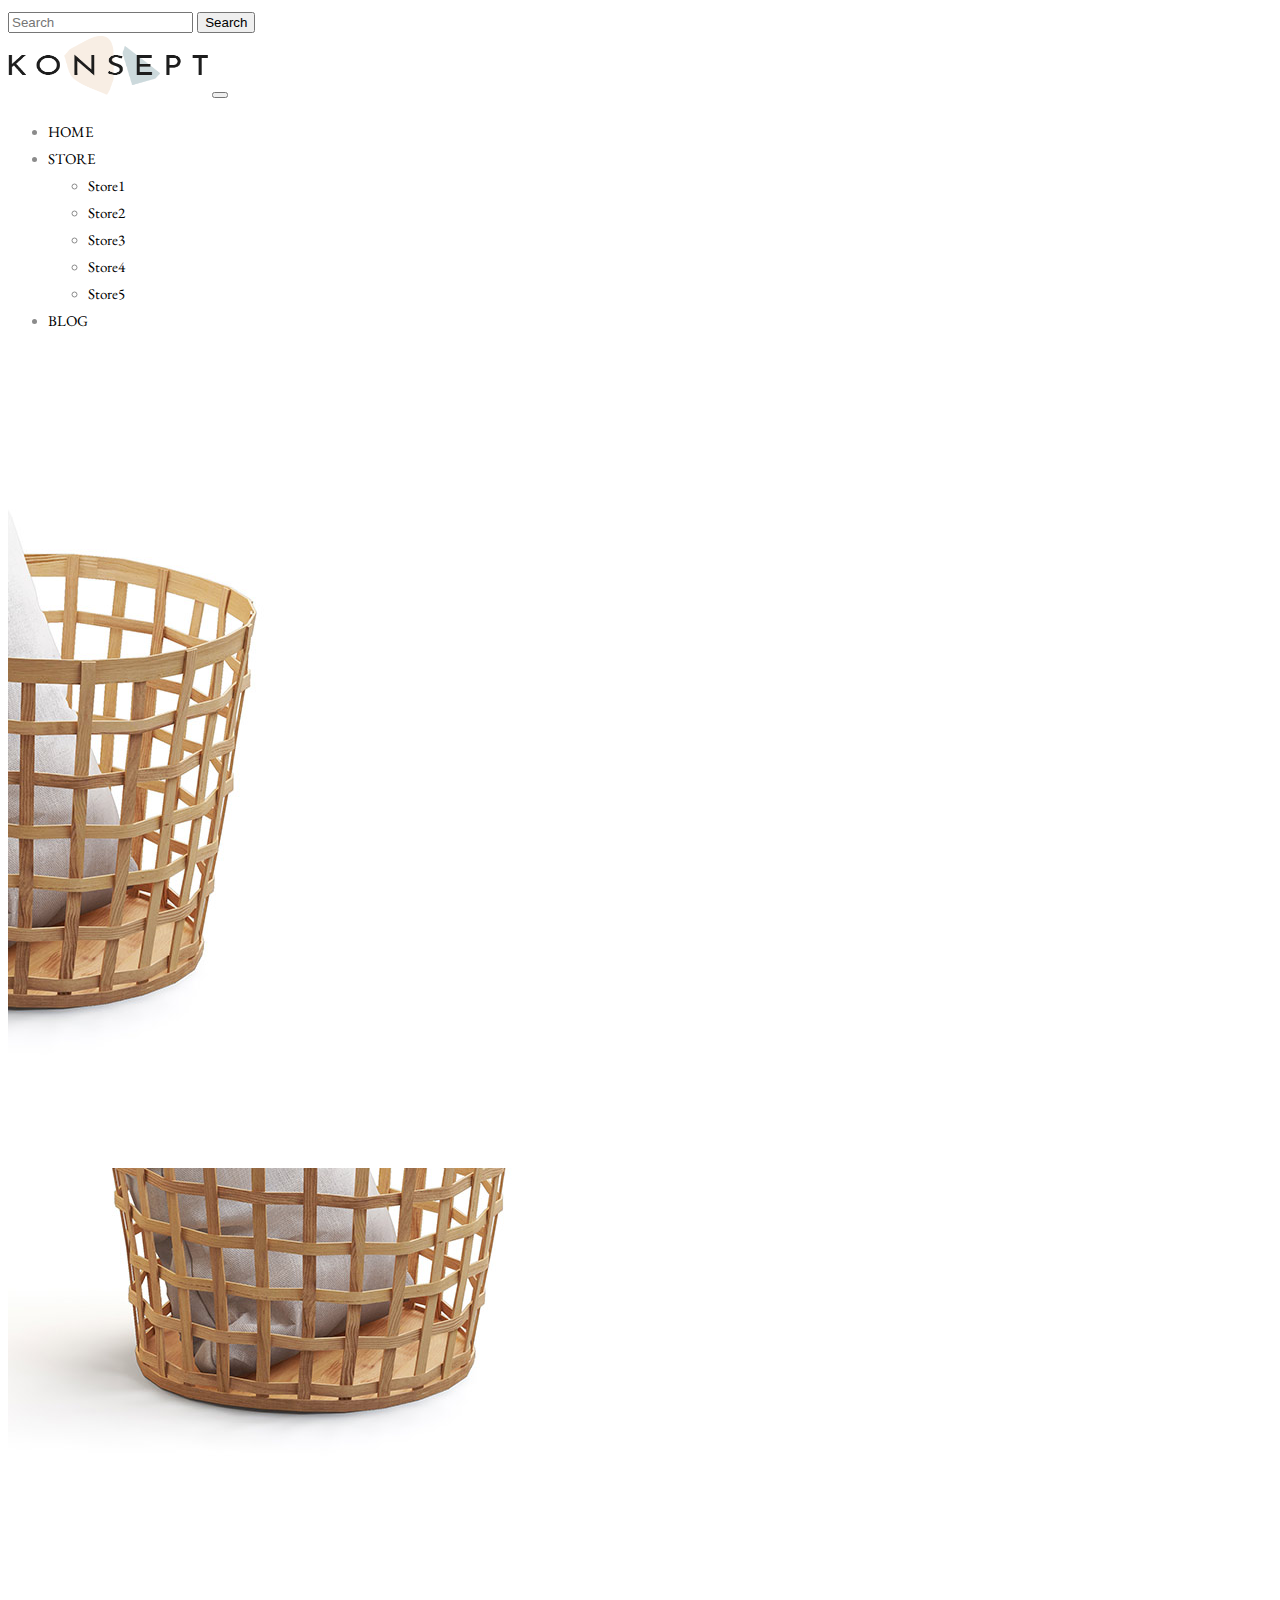
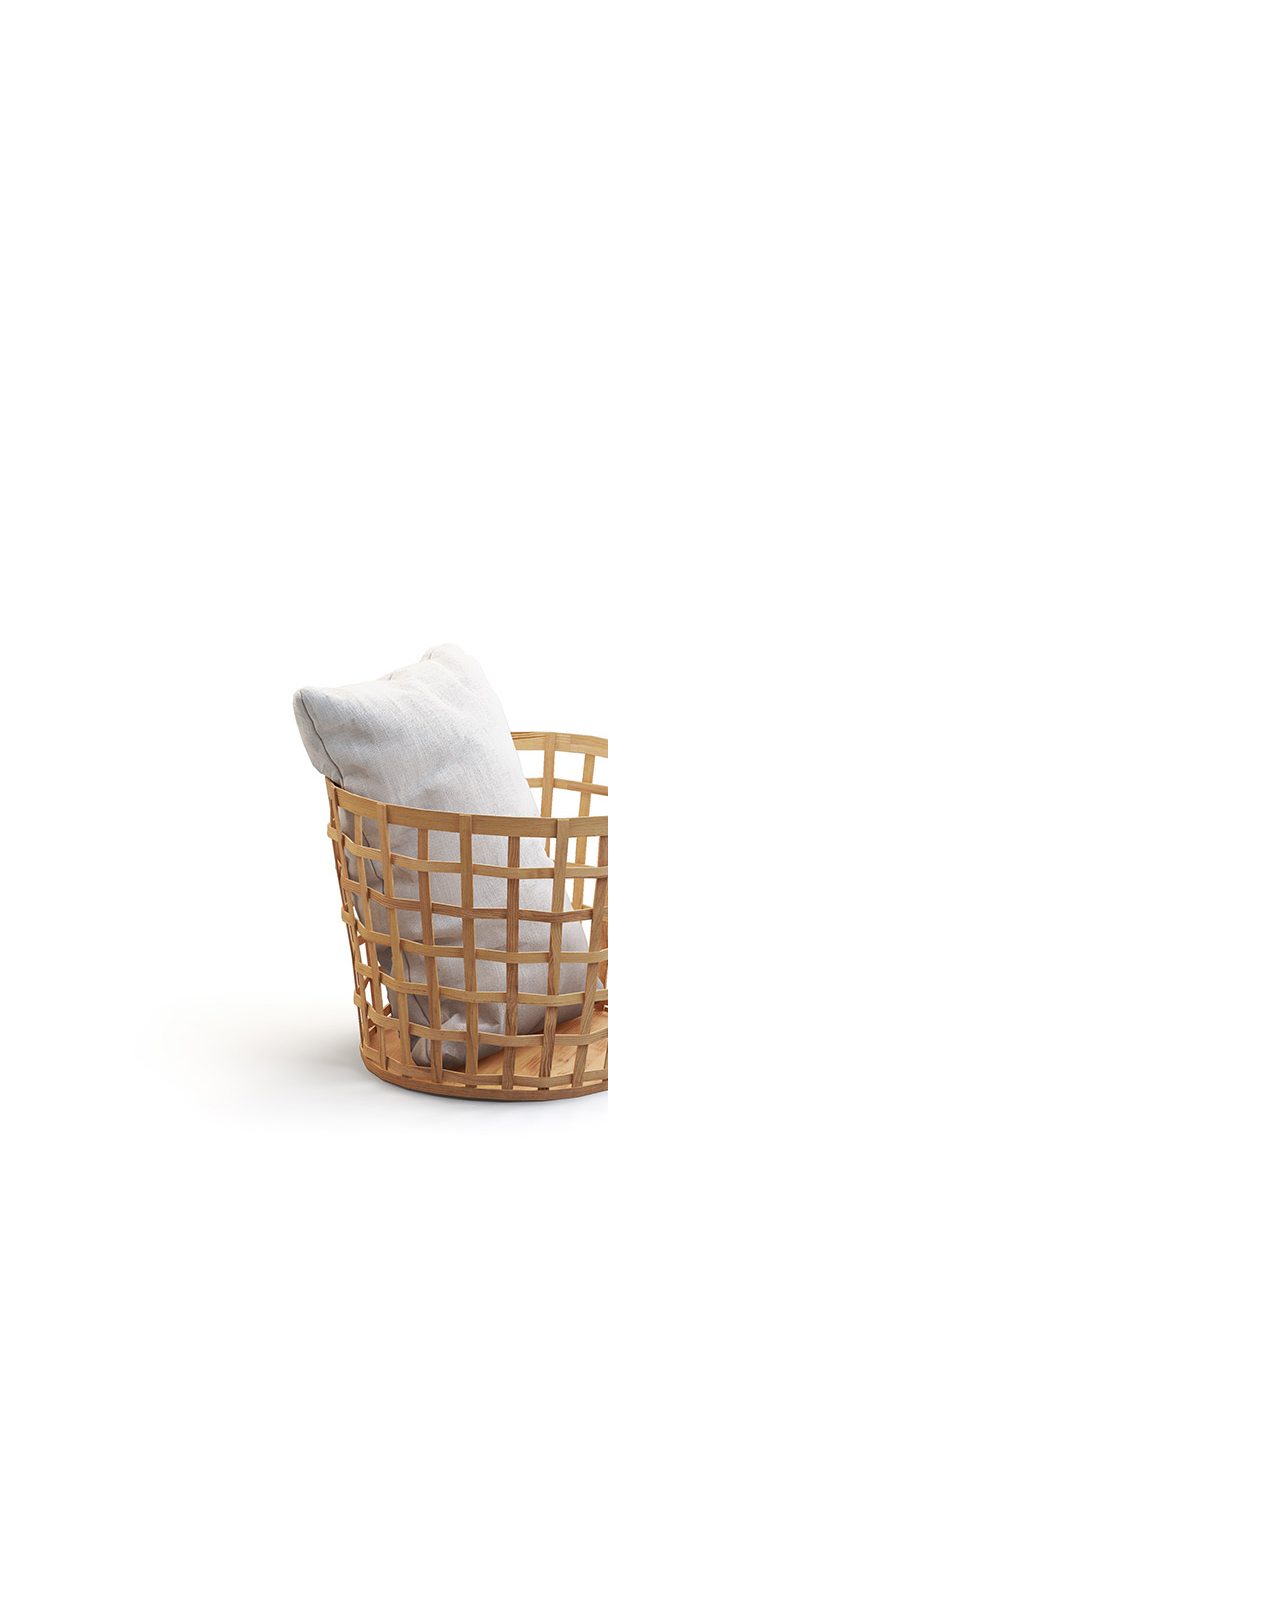
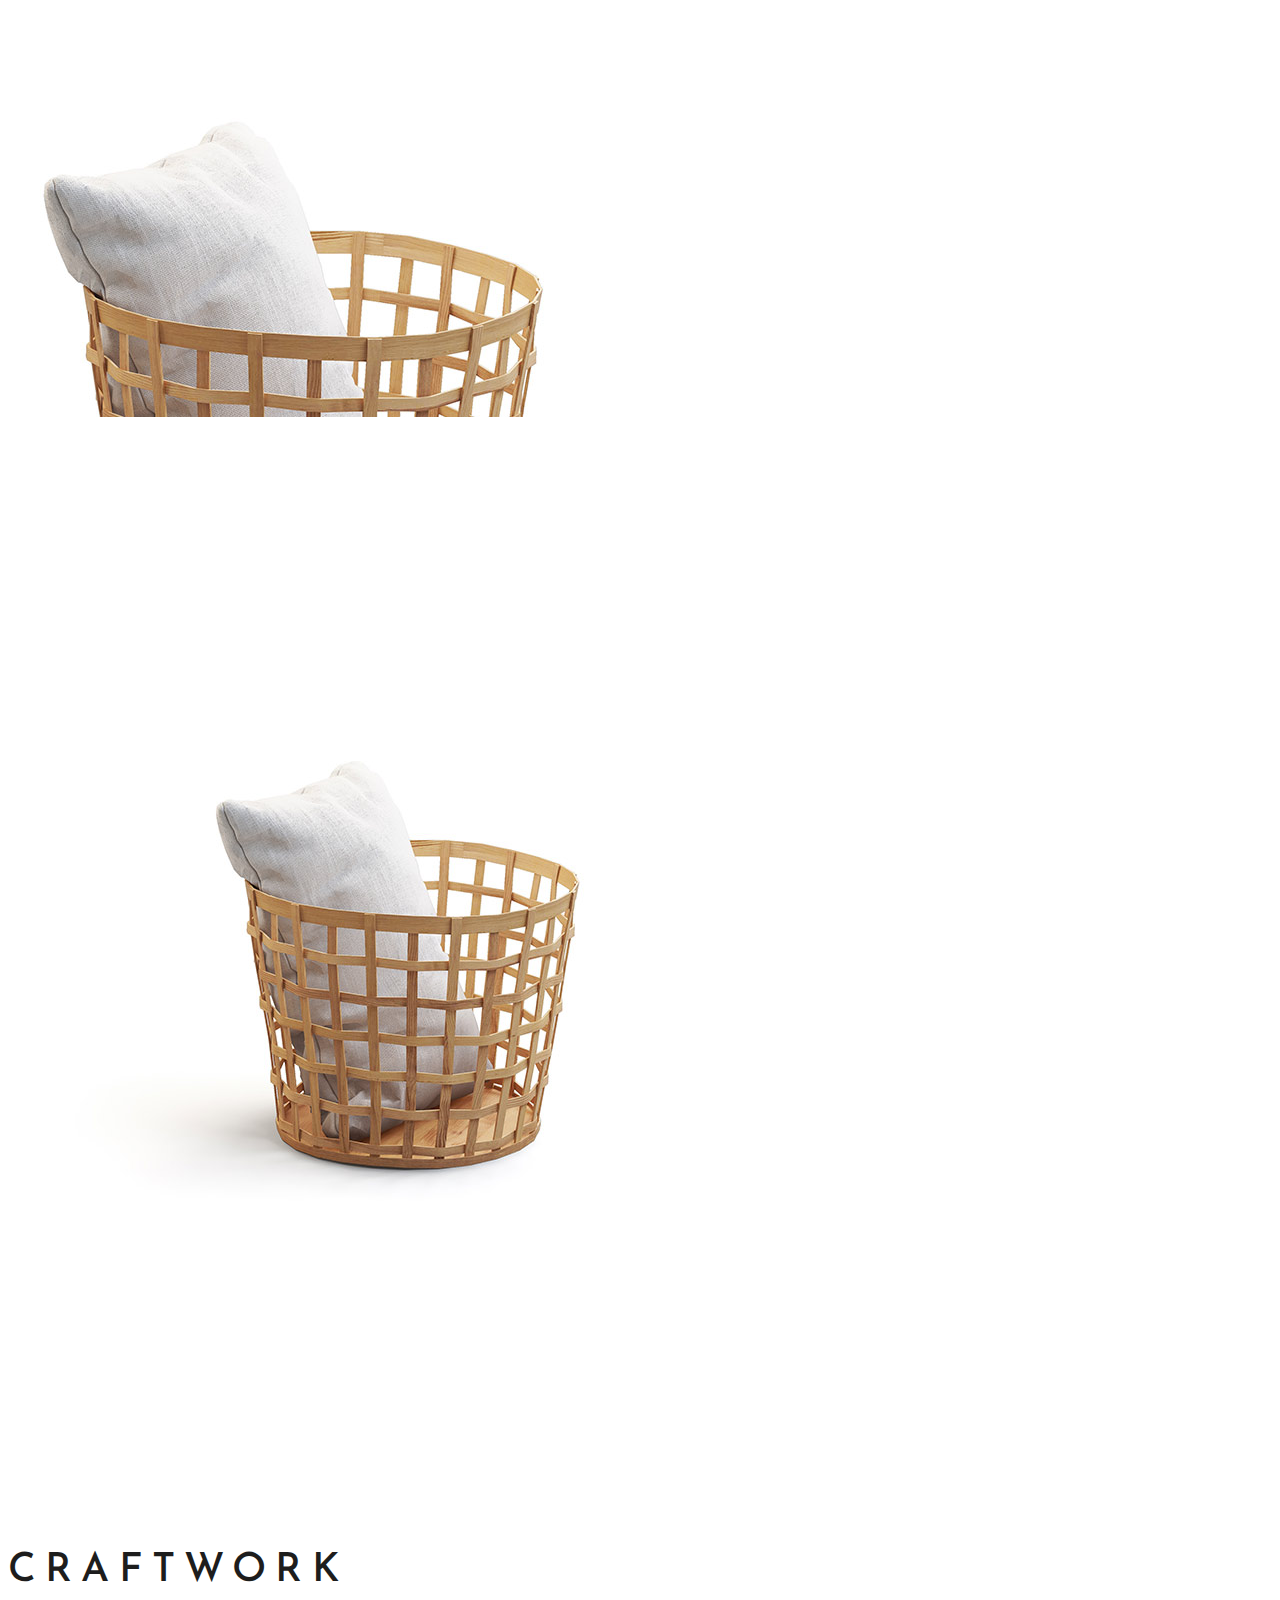
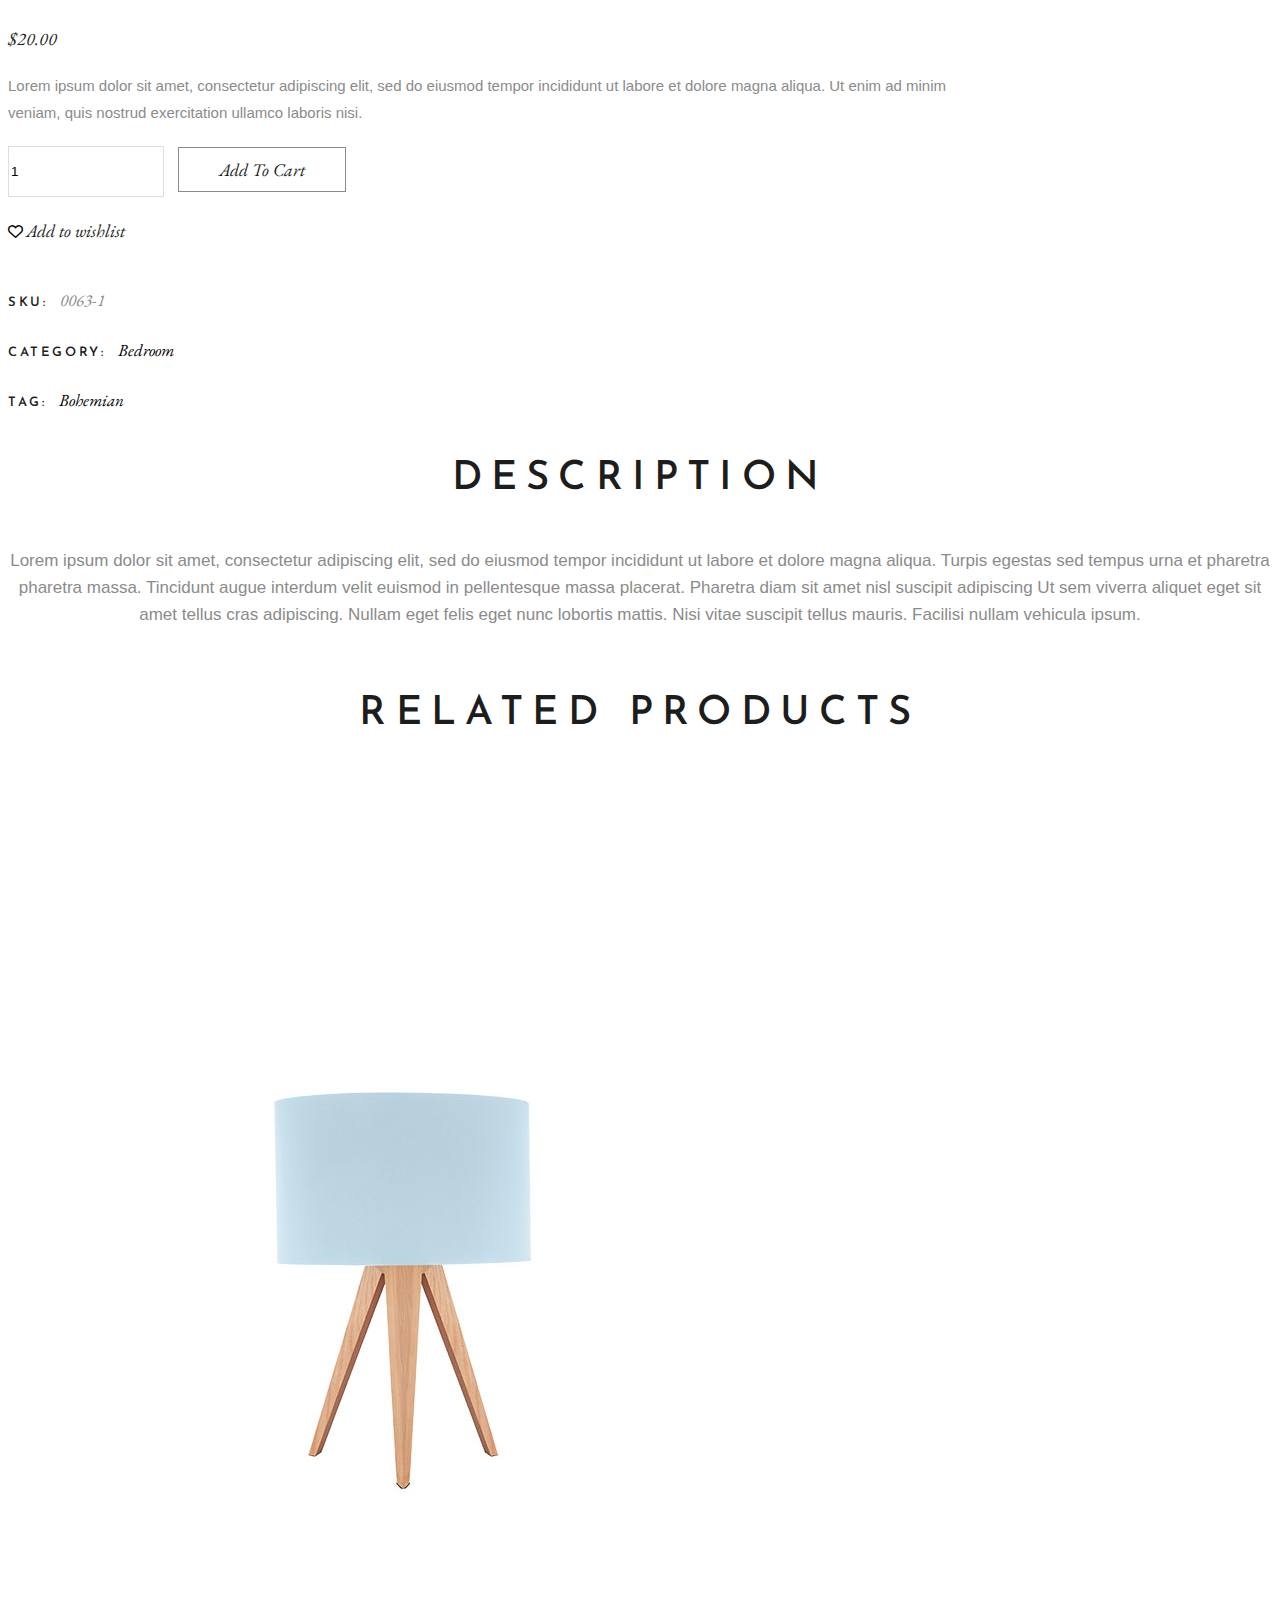
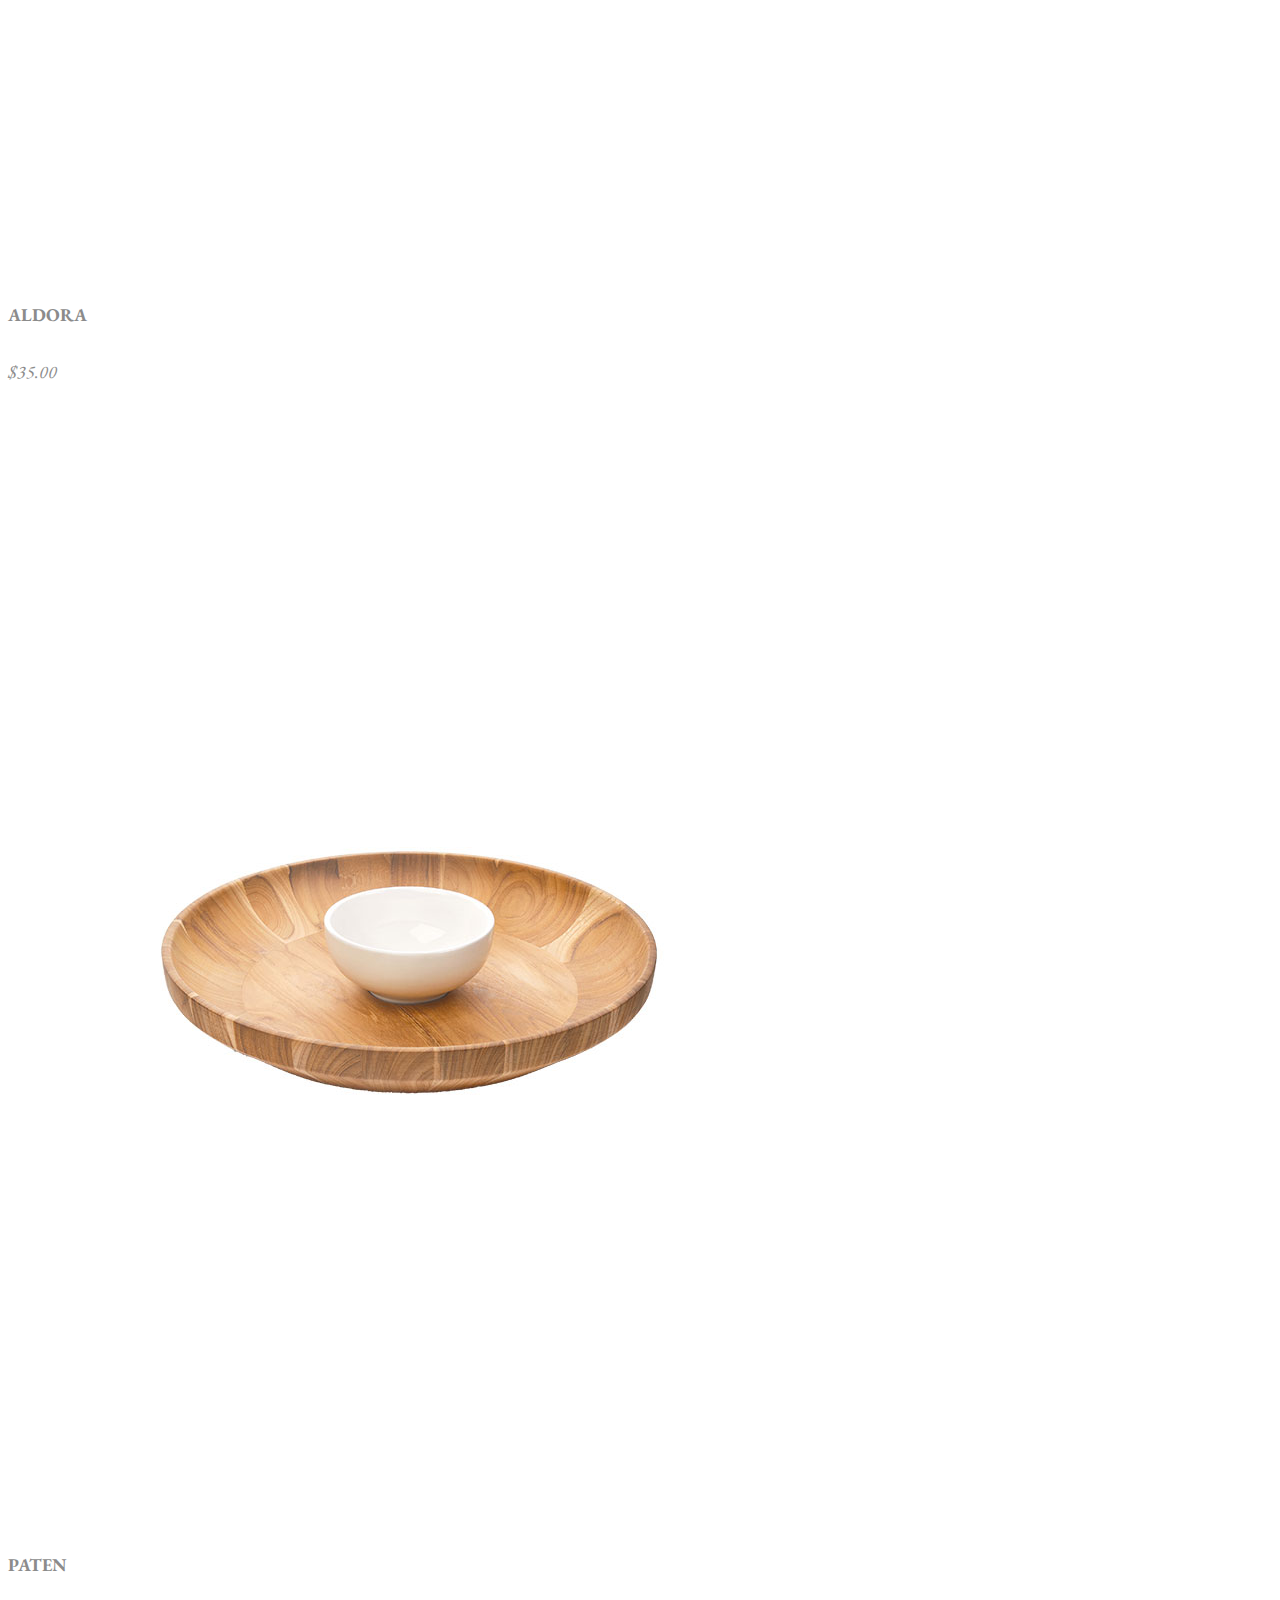
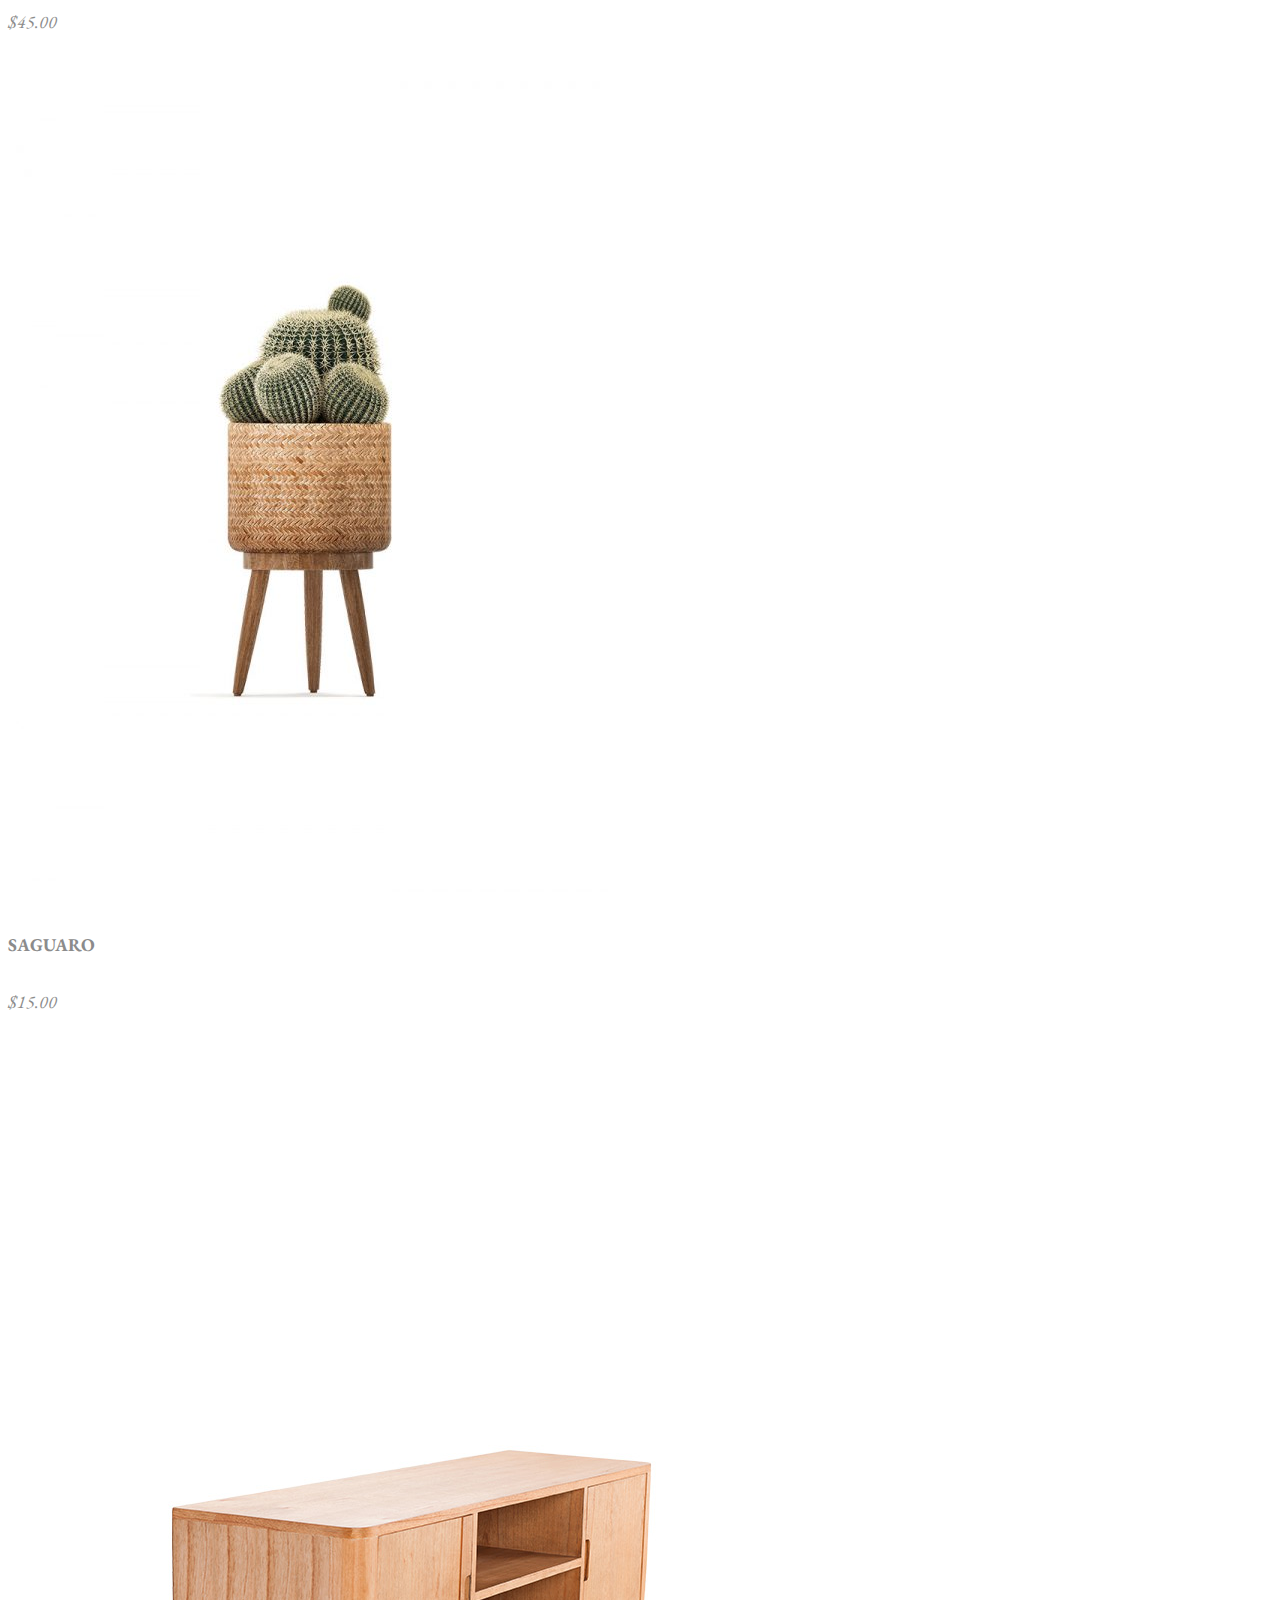
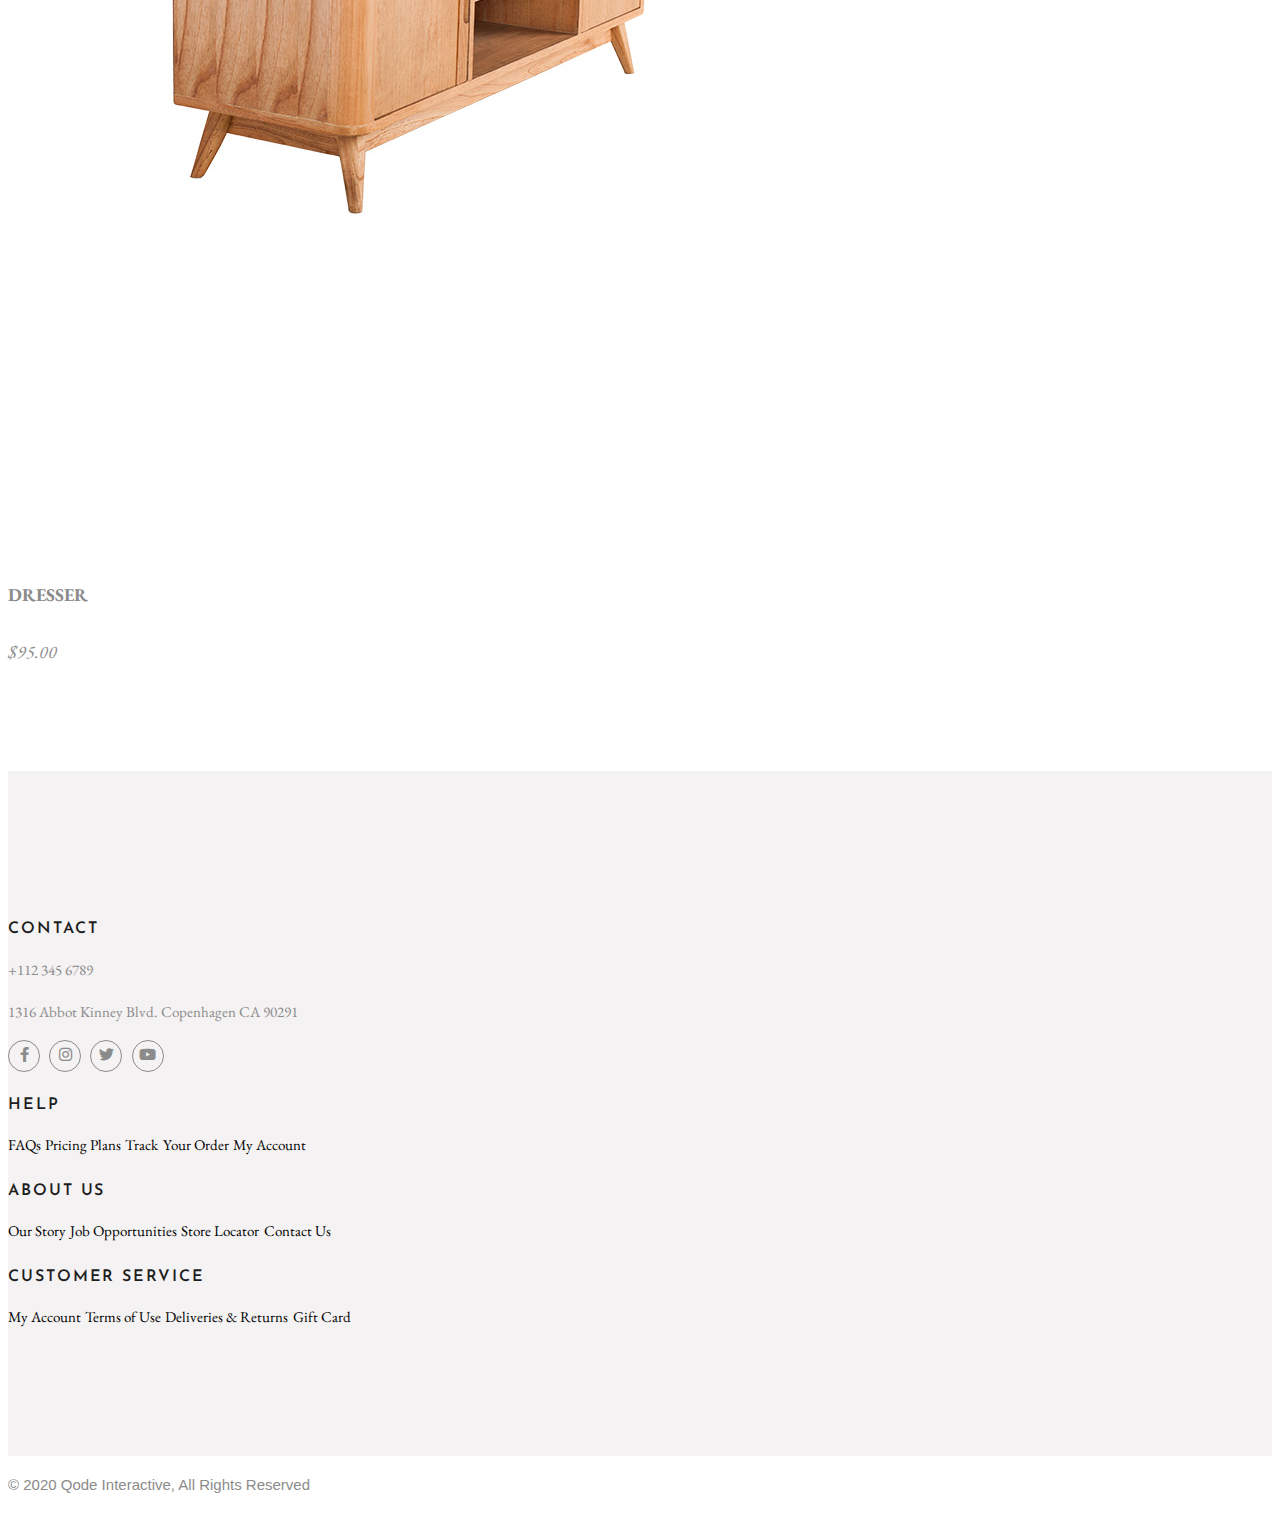
<file: store1.html>
<!DOCTYPE html>
<html lang="en">
<head>
    <meta charset="UTF-8">
    <meta http-equiv="X-UA-Compatible" content="IE=edge">
    <meta name="viewport" content="width=device-width, initial-scale=1.0">
    <title>Document</title>

    <link href="https://cdn.jsdelivr.net/npm/bootstrap@5.2.3/dist/css/bootstrap.min.css" rel="stylesheet" integrity="sha384-rbsA2VBKQhggwzxH7pPCaAqO46MgnOM80zW1RWuH61DGLwZJEdK2Kadq2F9CUG65" crossorigin="anonymous">
    <link rel="stylesheet" href="vendor/css/all.css">
    <link rel="stylesheet" href="assets/StoreStyle.css">

</head>
<body>

  <nav class="navbar navbar-expand-lg bg-light">
    <form class="d-flex" role="search">
      <input class="form-control me-2" type="search" placeholder="Search" aria-label="Search">
      <button class="btn btn-outline-success" type="submit">Search</button>
    </form>
    
    <div class="container-fluid">
      <a class="navbar-brand" href="#"><img width="200px" height="60px" src="./assets/img/logo_mainpng.png"></a>
      <button class="navbar-toggler" type="button" data-bs-toggle="collapse" data-bs-target="#navbarScroll" aria-controls="navbarScroll" aria-expanded="false" aria-label="Toggle navigation">
        <span class="navbar-toggler-icon"></span>
      </button>
      <div class="collapse navbar-collapse" id="navbarScroll">
        <ul class="navbar-nav ms-auto my-2 my-lg-0 navbar-nav-scroll" style="--bs-scroll-height: 100px;">
          <li class="nav-item">
            <a class="nav-link active" aria-current="page" href="#">HOME</a>
          </li>
          <li class="nav-item dropdown">
            <a class="nav-link dropdown-toggle" href="#" role="button" data-bs-toggle="dropdown" aria-expanded="false">
              STORE
            </a>
            <ul class="dropdown-menu">
              <li><a class="dropdown-item" href="./store1.html">Store1</a></li>
              <li><a class="dropdown-item" href="./store2.html">Store2</a></li>
              <li><a class="dropdown-item" href="./store3.html">Store3</a></li>
              <li><a class="dropdown-item" href="./store4.html">Store4</a></li>
              <li><a class="dropdown-item" href="./store5.html">Store5</a></li>
            </ul>
          </li>
          <li class="nav-item">
            <a class="nav-link active">BLOG</a>
          </li>
        </ul>

      </div>
    </div>
  </nav>

    <div class="container">
        <div class="d-flex flex-row">


          <div class="virt">
            <div>
              <img  class="img-fluid" src="assets/img/home5_10-1.jpg">
            </div>

            <div>
              <img class="img-fluid" src="assets/img/home5_8-1.jpg">
            </div>

            <div>
              <img class="img-fluid" src="assets/img/home5_7-1.jpg">
            </div>

            <div>
              <img class="img-fluid" src="assets/img/home5_9-1.jpg">
            </div>


          </div>

            <div class="image">
                <img class="img-fluid" src="assets/img/home5_6-1.jpg">
            </div>

            <div class="content">
                <h1>Craftwork</h1>
                <p class="price" >$20.00</p>
                <p id="cont">Lorem ipsum dolor sit amet, consectetur adipiscing elit, sed do eiusmod tempor incididunt ut labore et dolore magna aliqua. Ut enim ad minim veniam, quis nostrud exercitation ullamco laboris nisi.</p>
               
                <input id="add" type="number" value="1" step="1" max="4" width="50px">
               

                <button id="btn">Add To Cart</button>

                <div>
                    <a href="#"><i class="fa-regular fa-heart"></i>
                    <span class="wish">Add to wishlist</span></a>
                </div>

                <div class="product_meta">
                   <p> <span class="product">SKU:</span>
                    <span class="pro">0063-1</span>
                   </p>

                   <p> <span class="product">CATEGORY:</span>
                    <span class="pro"><a>Bedroom</a></span>
                   </p>

                   <p> <span class="product">TAG:</span>
                    <span class="pro"><a>Bohemian</a></span>
                   </p>

                    
                </div>
            </div>
        </div>

        <div class="disription">
            <h2>DESCRIPTION</h2>
            <p class="cent">Lorem ipsum dolor sit amet, consectetur adipiscing elit, sed do eiusmod tempor incididunt ut labore et dolore magna aliqua. Turpis egestas sed tempus urna et pharetra pharetra massa. Tincidunt augue interdum velit euismod in pellentesque massa placerat. Pharetra diam sit amet nisl suscipit adipiscing Ut sem viverra aliquet eget sit amet tellus cras adipiscing. Nullam eget felis eget nunc lobortis mattis.
                Nisi vitae suscipit tellus mauris.  Facilisi nullam vehicula ipsum.</p>
        </div>

        <div>
            <h2>RELATED PRODUCTS</h2>


            <div class="d-flex justify-content-between">
                <div class="card" style="width: 15rem;">
                    <img src="assets/img/slider_featured_70.jpg" class="card-img-top" alt="...">
                    <div class="card-body">
                      <h5 class="card-title">ALDORA</h5>
                      <p class="card-text">$35.00</p>
                      <a href="store2.html" class="btn btn-primary" >Add To Cart</a>
                    </div>
                  </div>

                  <div class="card" style="width: 15rem;">
                    <img src="assets/img/slider_featured_4.jpg" class="card-img-top" alt="...">
                    <div class="card-body">
                      <h5 class="card-title">PATEN</h5>
                      <p class="card-text">$45.00</p>
                      <a href="store3.html" class="btn btn-primary" >Add To Cart</a>
                    </div>
                  </div>

                  <div class="card" style="width: 15rem;">
                    <img src="assets/img/home5_22-600x812.jpg" class="card-img-top" alt="...">
                    <div class="card-body">
                      <h5 class="card-title">SAGUARO</h5>
                      <p class="card-text">$15.00</p>
                      <a href="store5.html" class="btn btn-primary" >Add To Cart</a>
                    </div>
                  </div>

                  <div class="card" style="width: 15rem;">
                    <img src="assets/img/home5_27.jpg" class="card-img-top" alt="...">
                    <div class="card-body">
                      <h5 class="card-title">DRESSER</h5>
                      <p class="card-text">$95.00</p>
                      <a href="store4.html" class="btn btn-primary">Add To Cart</a>
                    </div>
                  </div>
            </div>

        </div>
    </div>

    <footer>
      <div class="foot">
      <div class="container text-center">
        <div class="row row-cols-4">
          <div class="col cot">
            <h4>CONTACT</h4>
            <p><a href="tel:+1123456789" class="list-group-item list-group-item-action">+112 345 6789</a></p>
            <p><a class="list-group-item list-group-item-action" href="https://www.google.com/maps/search/1316+Abbot+Kinney+Blvd.+Copenhagen+CA+90291/@34.9860999,-100.5448383,4z?hl" target="_blank" rel="noopener noreferrer">1316 Abbot Kinney Blvd.</a>
            
            <a class="list-group-item list-group-item-action" href="https://www.google.com/maps/search/1316+Abbot+Kinney+Blvd.+Copenhagen+CA+90291/@34.9860999,-100.5448383,4z?hl" target="_blank" rel="noopener noreferrer">Copenhagen CA 90291</a>
            </p>

            <span class="icon"><i class="fab fa-facebook-f"></i></span>
            <span class="icon"><i class="fab fa-instagram"></i></span>
            <span class="icon"><i class="fab fa-twitter"></i></span>
            <span class="icon"><i class="fab fa-youtube"></i></span>

          </div>
          <div class="col">
            <h4>HELP</h4>
            <div class="help">
              <a href="#" class="list-group-item list-group-item-action">FAQs</a>
              <a href="#" class="list-group-item list-group-item-action">Pricing Plans</a>
              <a href="#" class="list-group-item list-group-item-action">Track</a>
              <a href="#" class="list-group-item list-group-item-action">Your Order</a>
              <a href="#" class="list-group-item list-group-item-action">My Account</a>
            </div>
          </div>
          <div class="col">
            <h4>About us</h4>
            <div class="help">
              <a href="#" class="list-group-item list-group-item-action">Our Story</a>
              <a href="#" class="list-group-item list-group-item-action">Job Opportunities</a>
              <a href="#" class="list-group-item list-group-item-action">Store Locator</a>
              <a href="#" class="list-group-item list-group-item-action">Contact Us</a>
             
            </div>
          </div>
          <div class="col">
            <h4>CUSTOMER SERVICE</h4>
            <div class="help">
              <a href="#" class="list-group-item list-group-item-action">My Account</a>
              <a href="#" class="list-group-item list-group-item-action">Terms of Use</a>
              <a href="#" class="list-group-item list-group-item-action">Deliveries & Returns</a>
              <a href="#" class="list-group-item list-group-item-action">Gift Card</a>
             
            </div>
          </div>
        </div>
      </div>
    </div>

      <div class="footend">
      <div class="container text-center">
        <div class="row">
          <div class="col">
            <p>© 2020 Qode Interactive, All Rights Reserved</p>
          </div>
        </div>
      </div>
      </div>
    </footer>
    

    <script src="https://cdn.jsdelivr.net/npm/bootstrap@5.2.3/dist/js/bootstrap.bundle.min.js" integrity="sha384-kenU1KFdBIe4zVF0s0G1M5b4hcpxyD9F7jL+jjXkk+Q2h455rYXK/7HAuoJl+0I4" crossorigin="anonymous"></script>

</body>
</html>
</file>
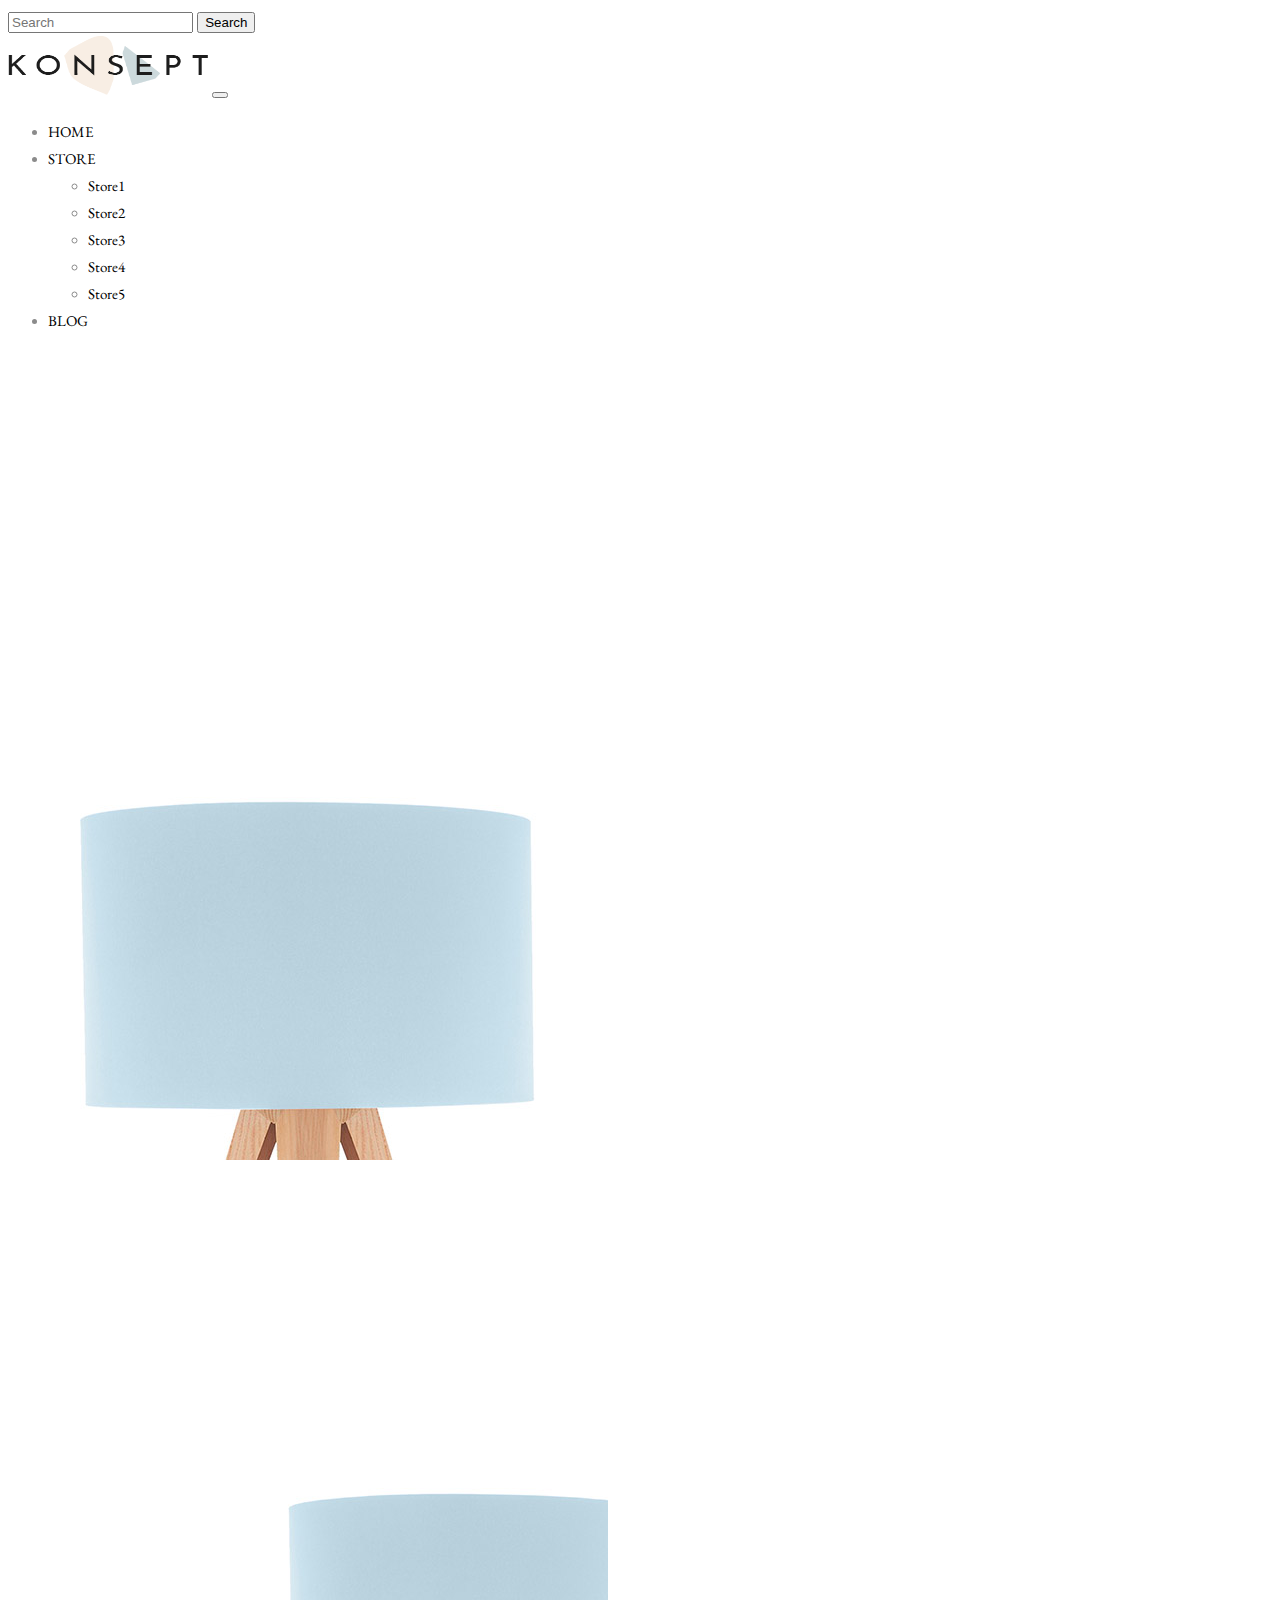
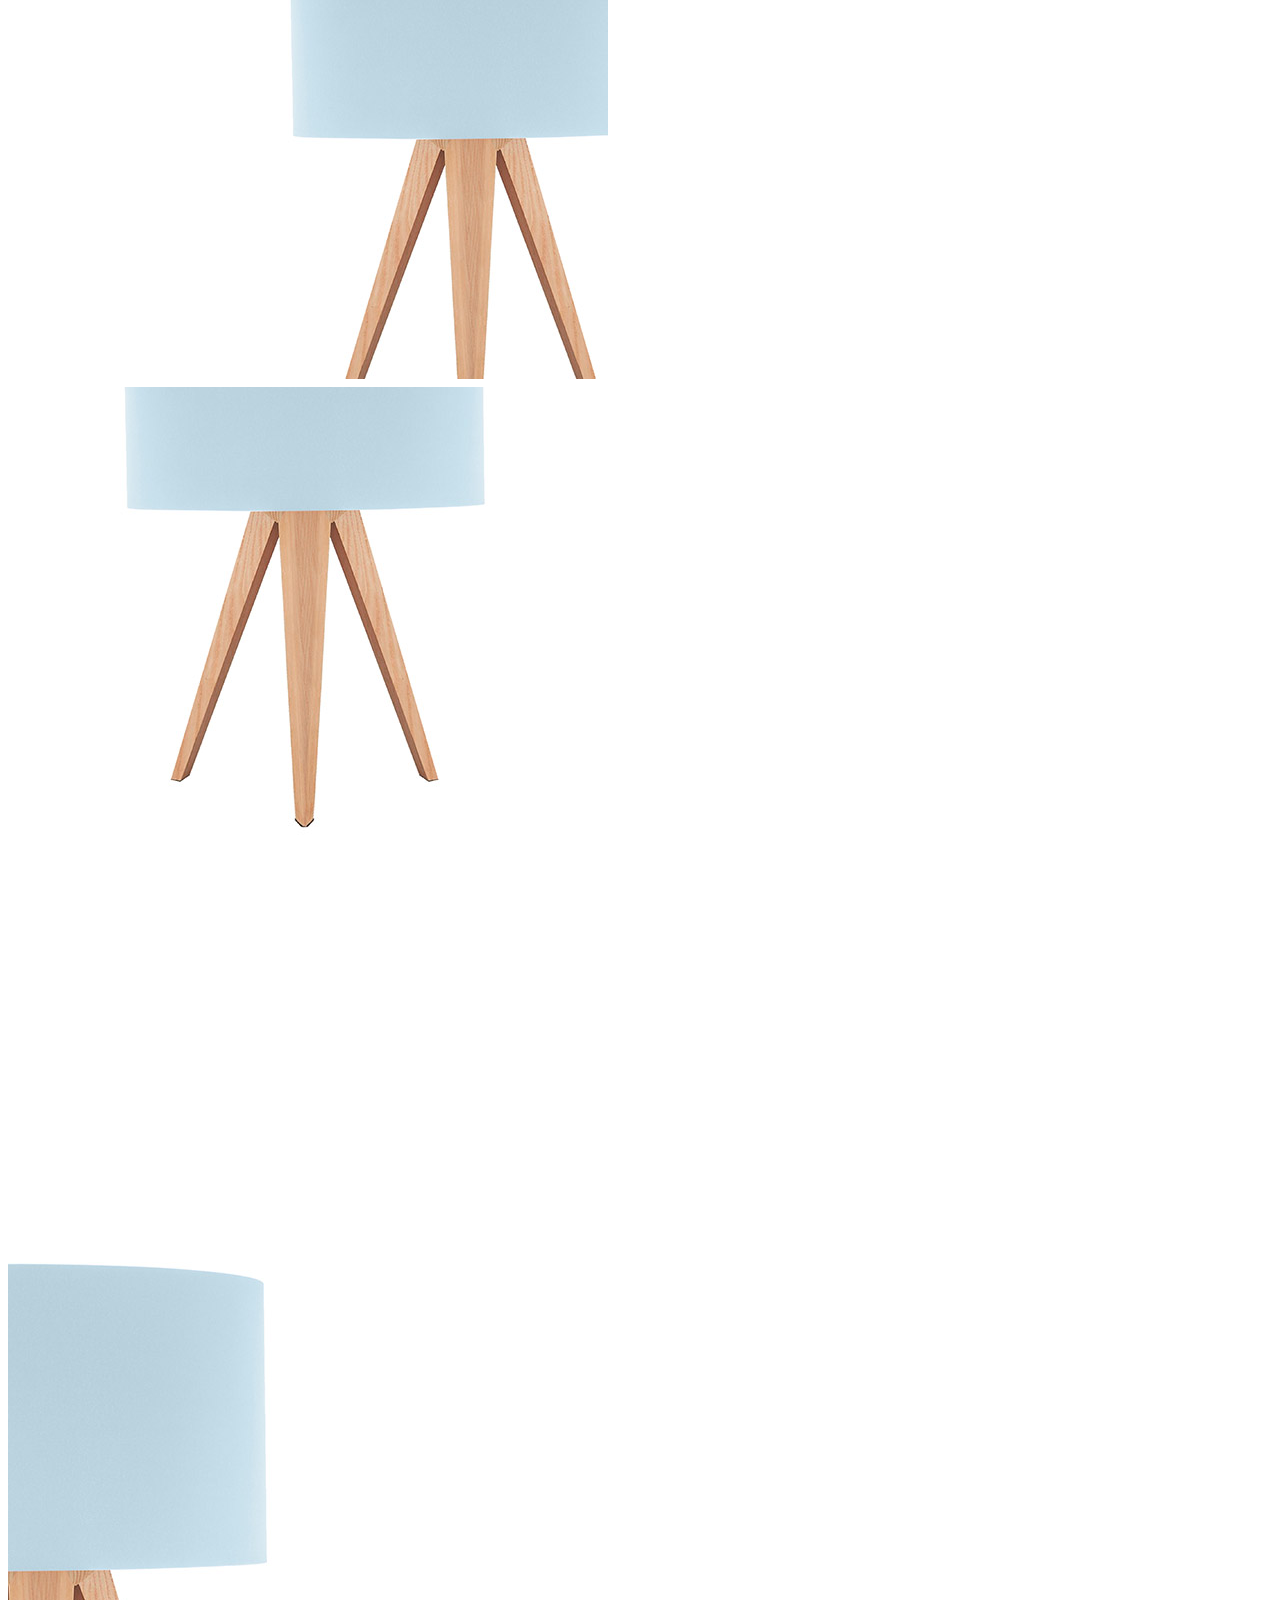
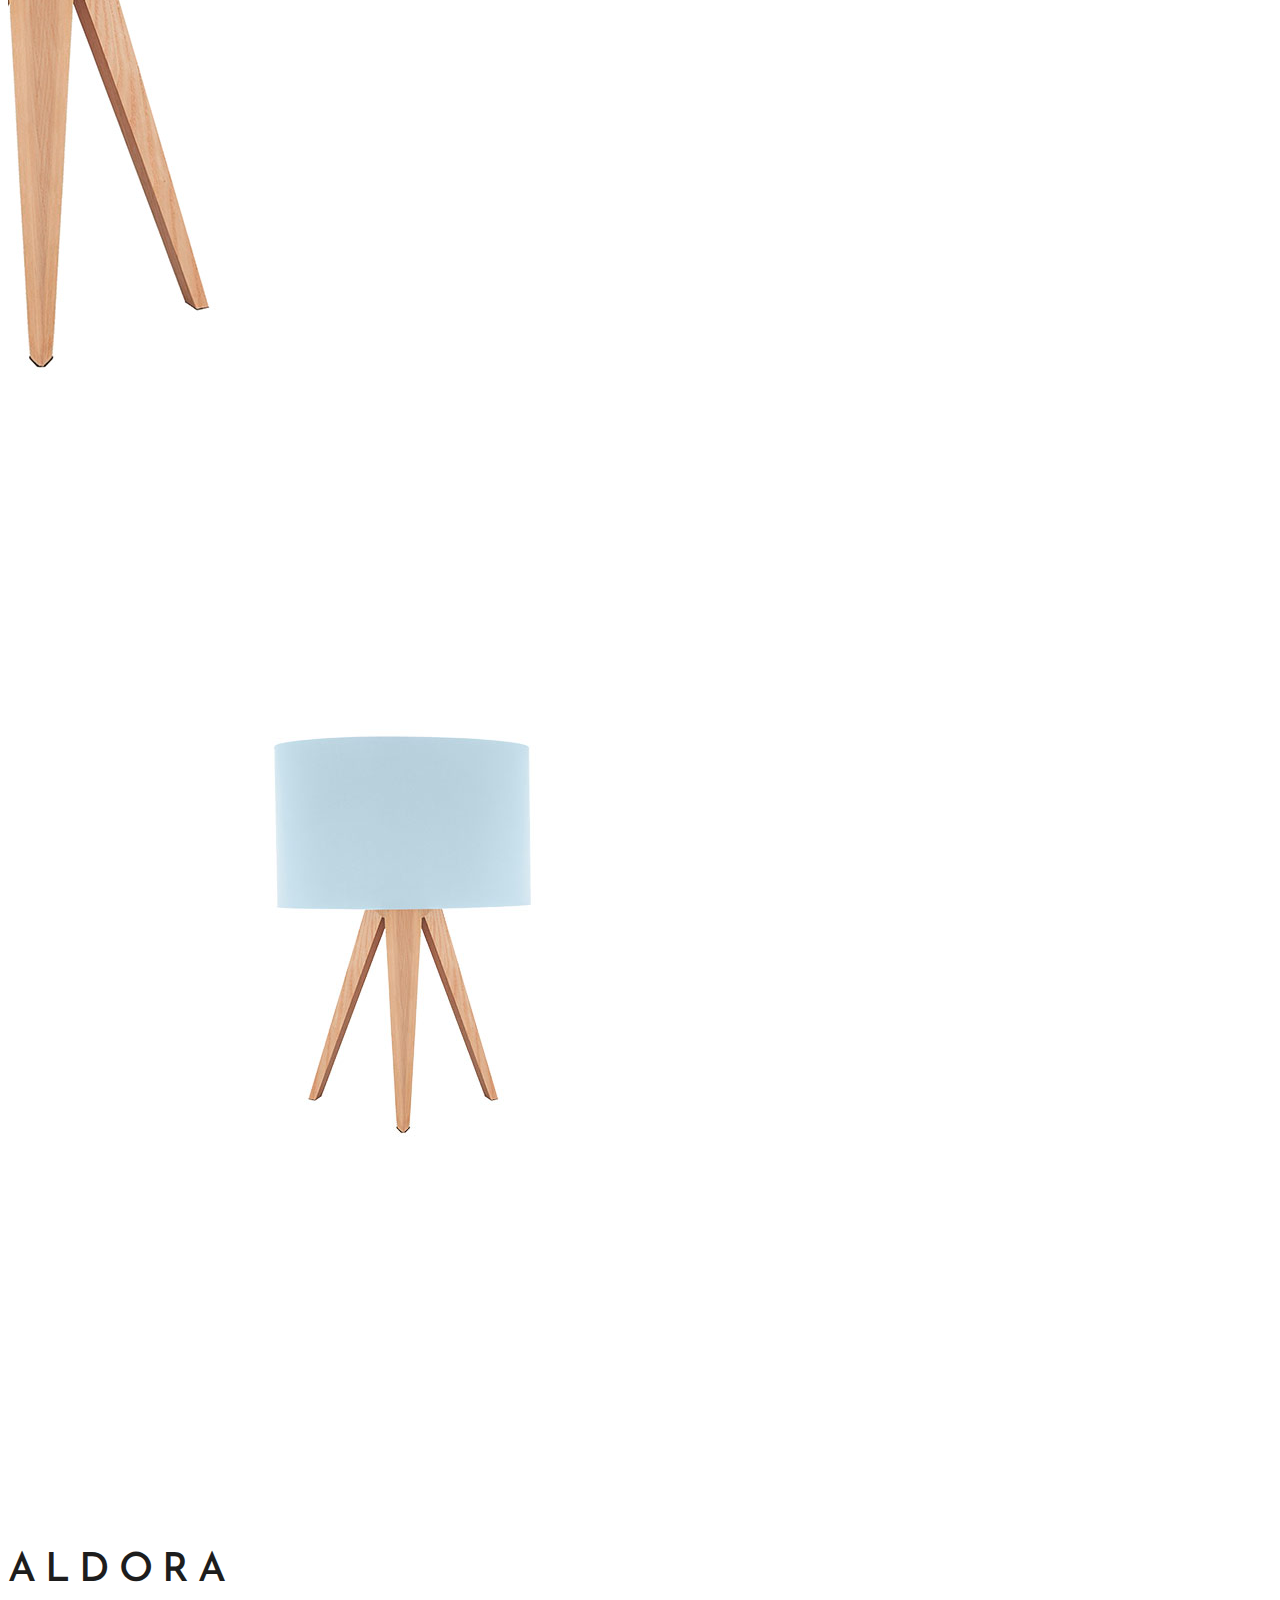
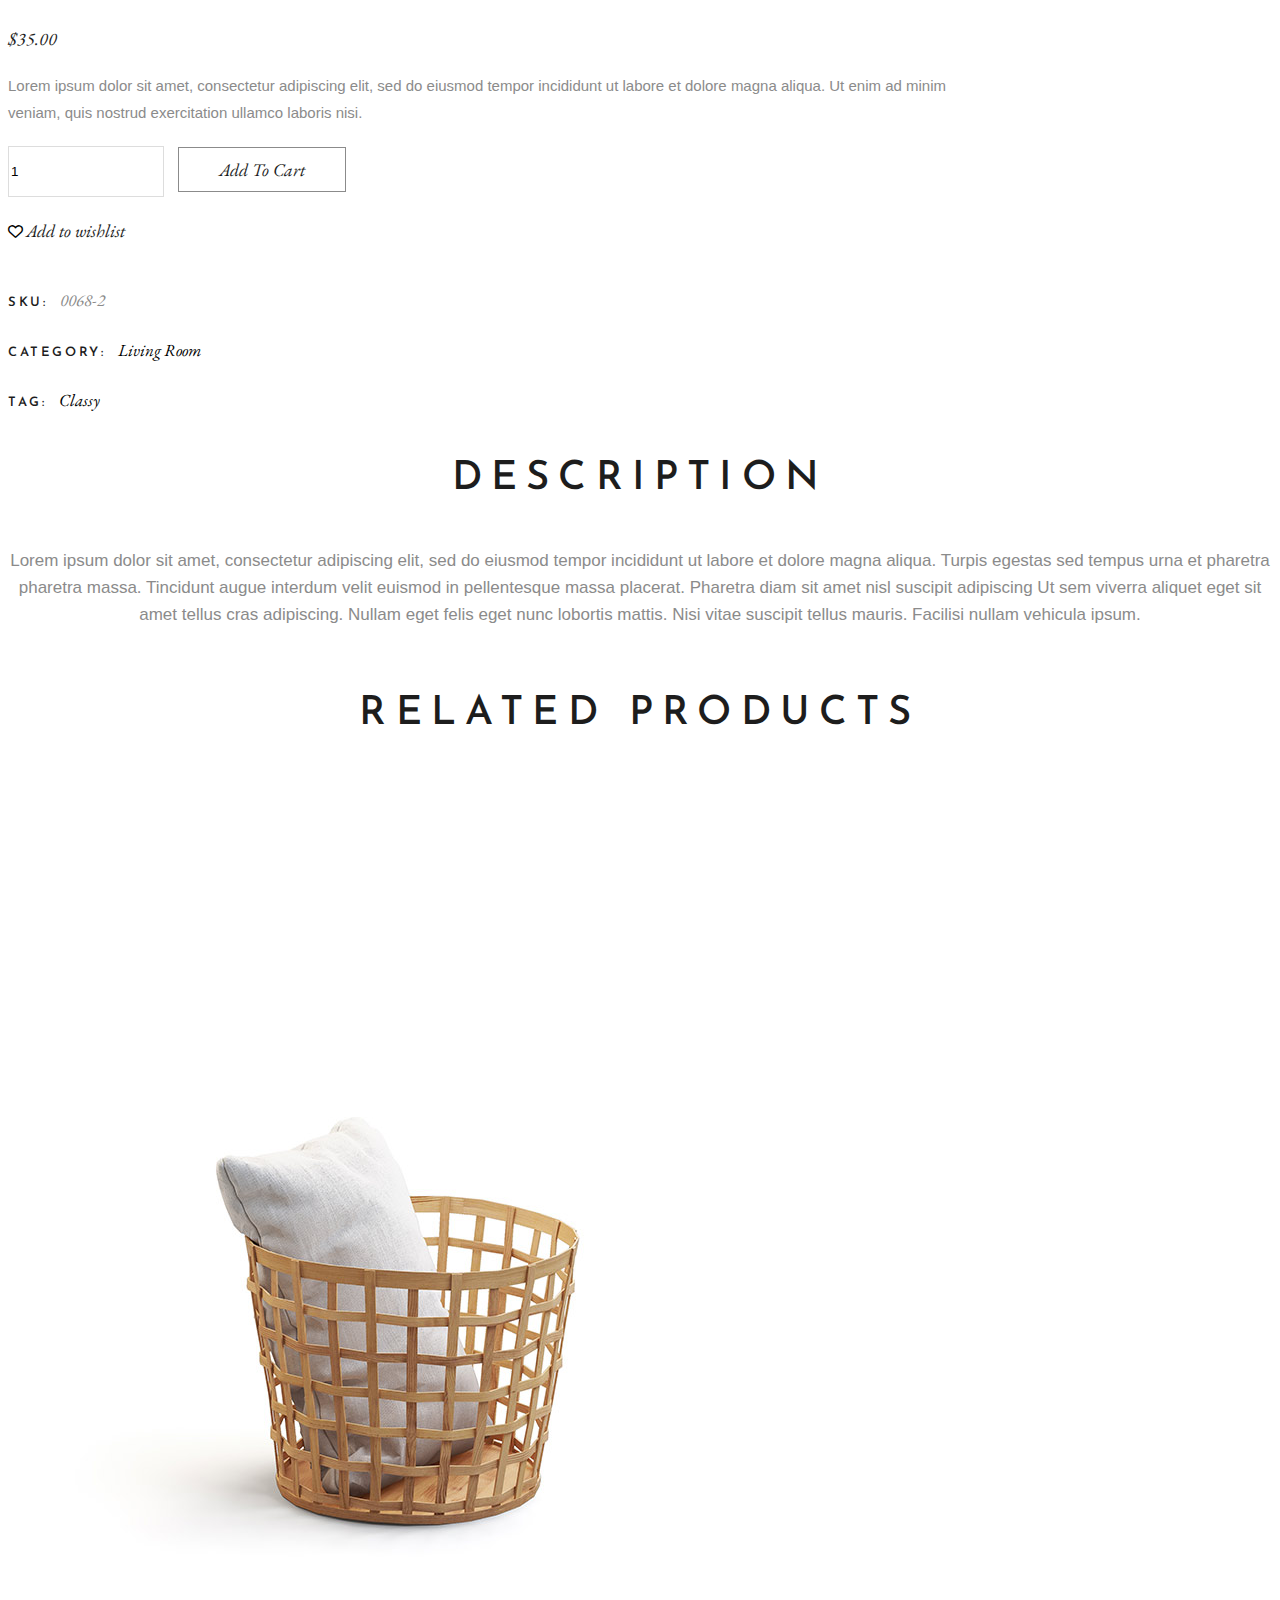
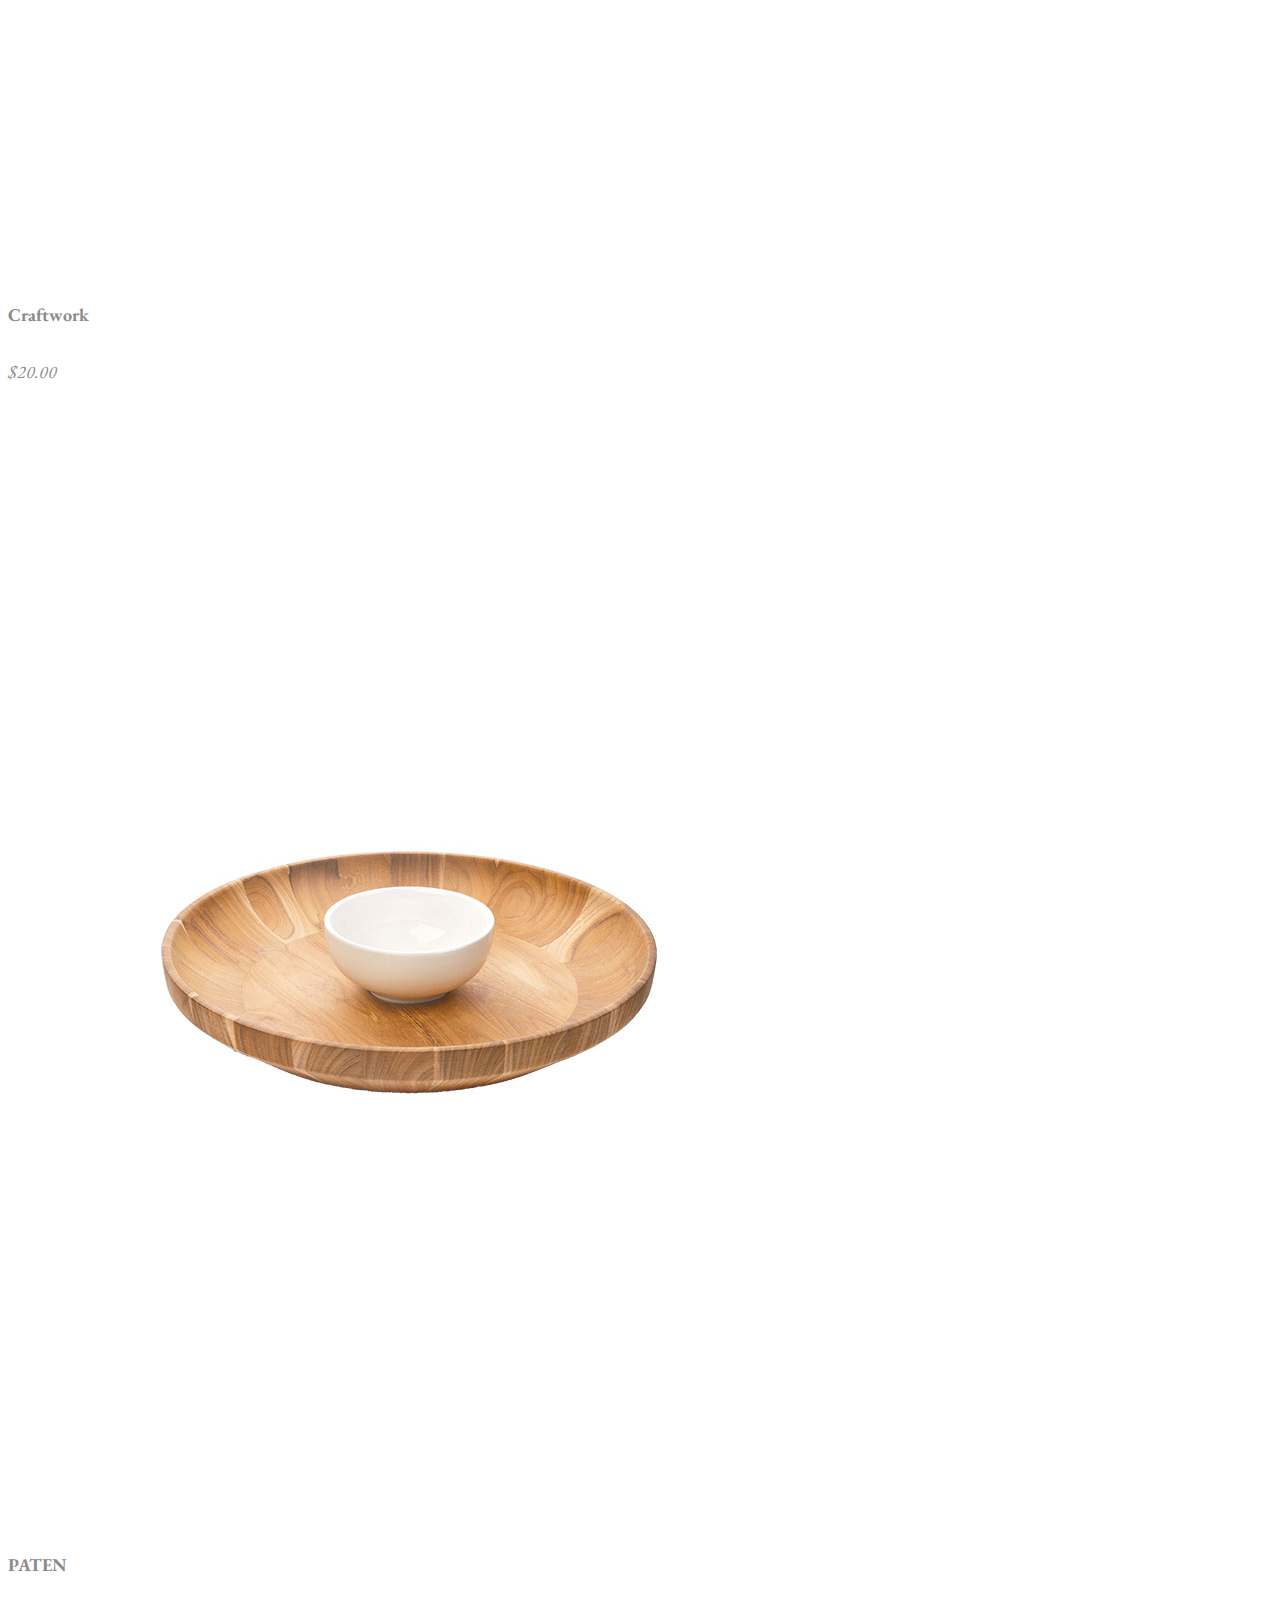
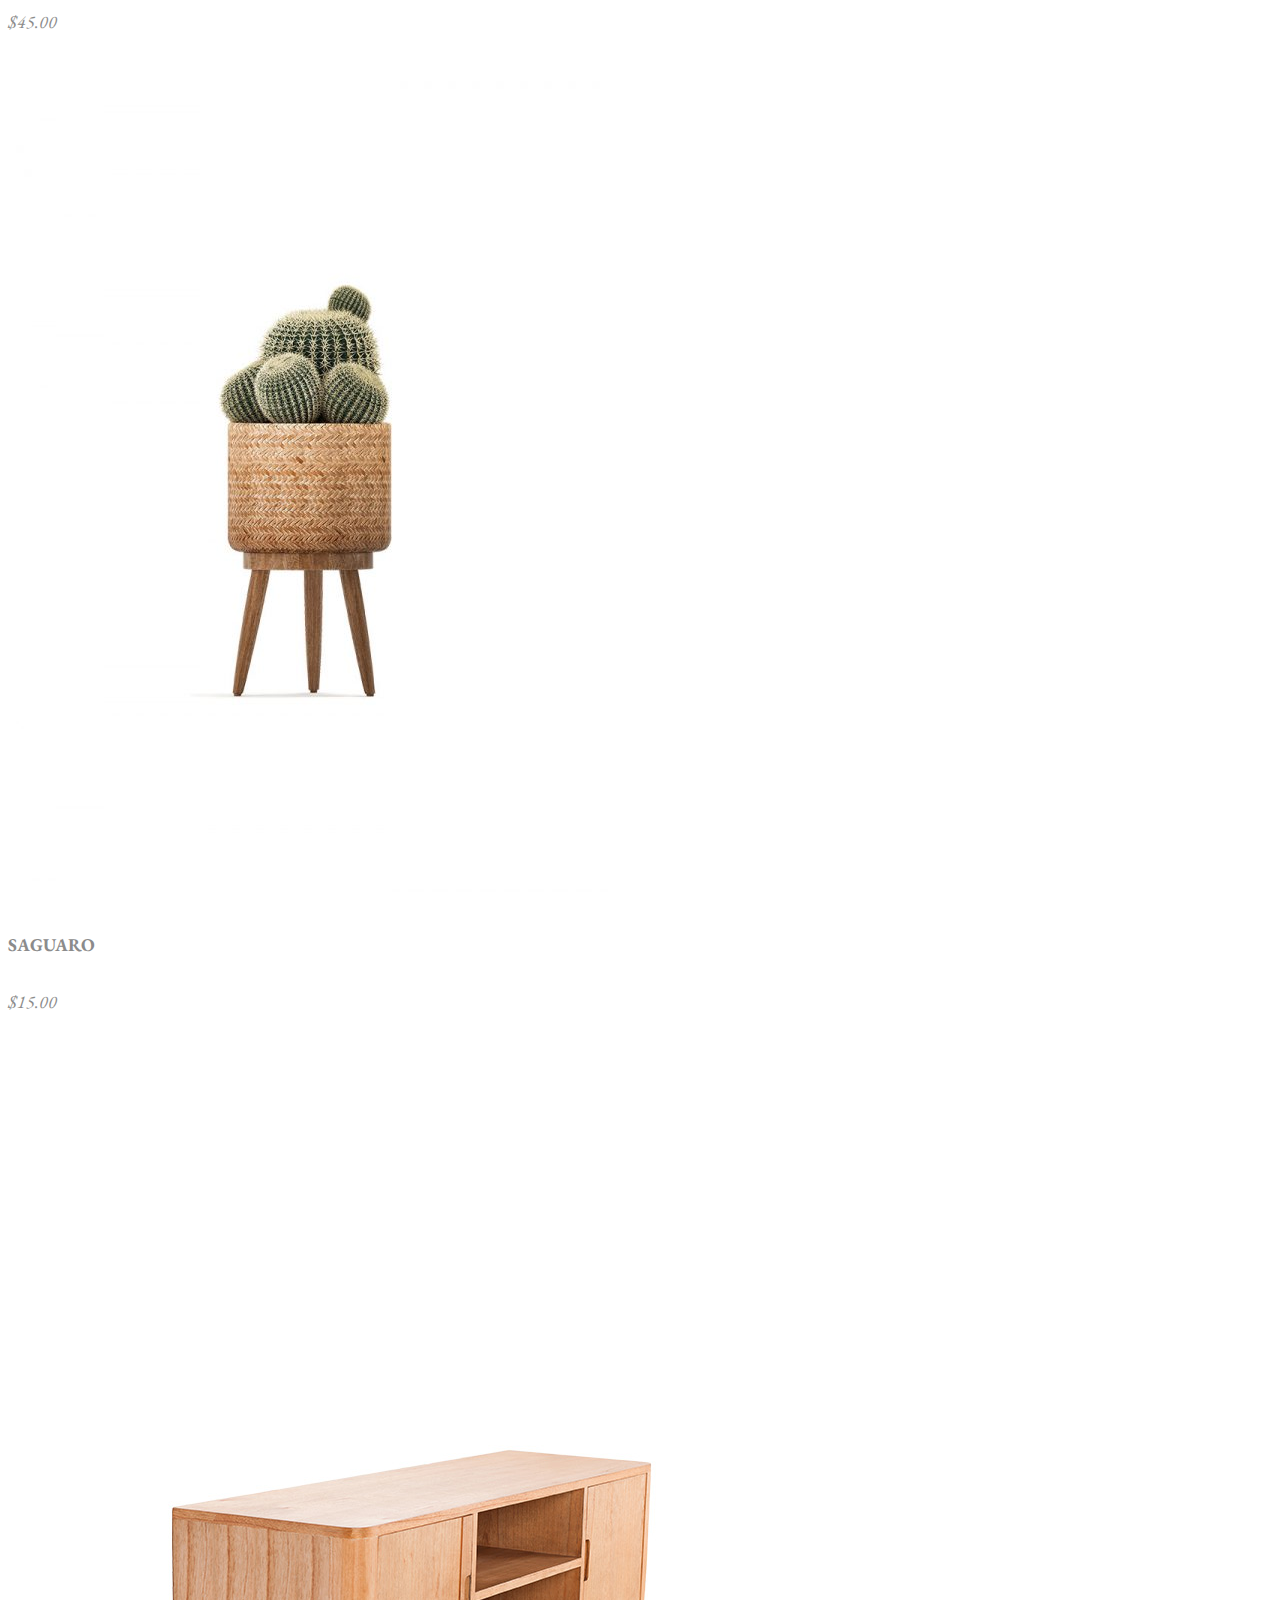
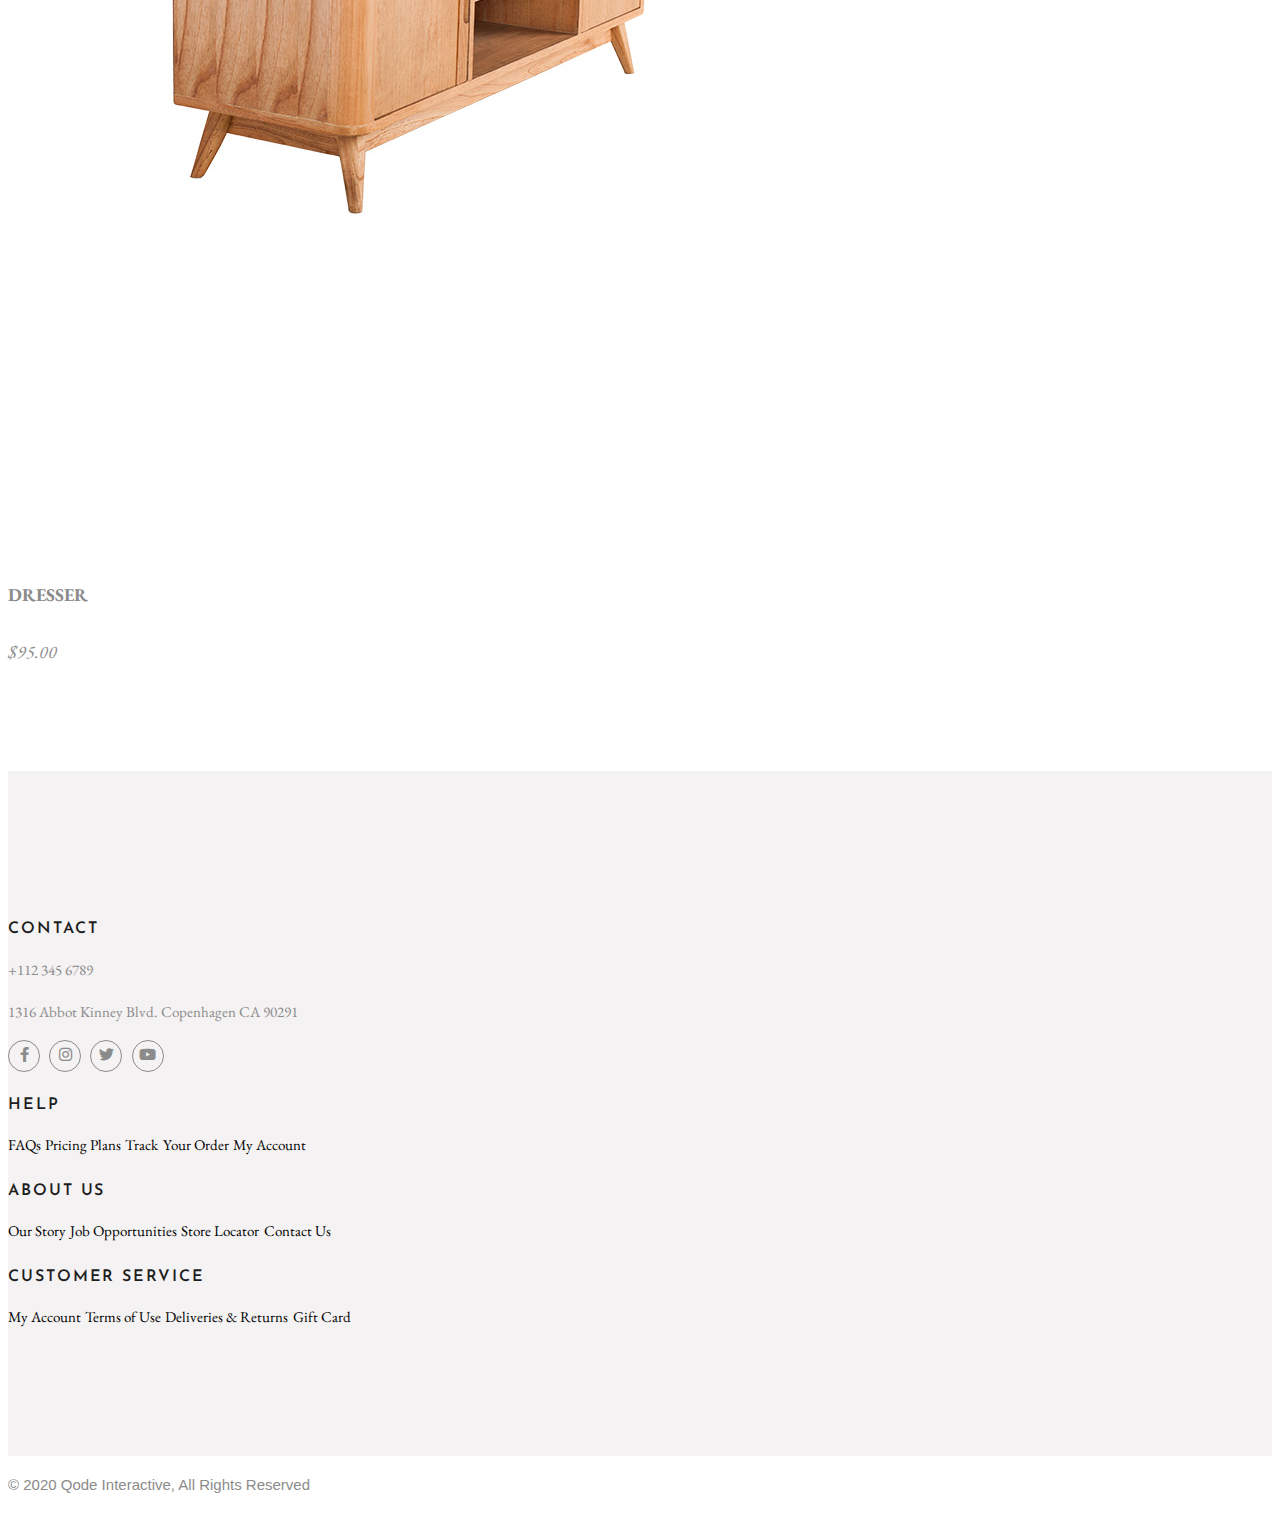
<file: store2.html>
<!DOCTYPE html>
<html lang="en">
<head>
    <meta charset="UTF-8">
    <meta http-equiv="X-UA-Compatible" content="IE=edge">
    <meta name="viewport" content="width=device-width, initial-scale=1.0">
    <title>Document</title>

    <link href="https://cdn.jsdelivr.net/npm/bootstrap@5.2.3/dist/css/bootstrap.min.css" rel="stylesheet" integrity="sha384-rbsA2VBKQhggwzxH7pPCaAqO46MgnOM80zW1RWuH61DGLwZJEdK2Kadq2F9CUG65" crossorigin="anonymous">
    <link rel="stylesheet" href="vendor/css/all.css">
    <link rel="stylesheet" href="assets/StoreStyle.css">

</head>
<body>

  <nav class="navbar navbar-expand-lg bg-light">
    <form class="d-flex" role="search">
      <input class="form-control me-2" type="search" placeholder="Search" aria-label="Search">
      <button class="btn btn-outline-success" type="submit">Search</button>
    </form>
    
    <div class="container-fluid">
      <a class="navbar-brand" href="#"><img width="200px" height="60px" src="./assets/img/logo_mainpng.png"></a>
      <button class="navbar-toggler" type="button" data-bs-toggle="collapse" data-bs-target="#navbarScroll" aria-controls="navbarScroll" aria-expanded="false" aria-label="Toggle navigation">
        <span class="navbar-toggler-icon"></span>
      </button>
      <div class="collapse navbar-collapse" id="navbarScroll">
        <ul class="navbar-nav ms-auto my-2 my-lg-0 navbar-nav-scroll" style="--bs-scroll-height: 100px;">
          <li class="nav-item">
            <a class="nav-link active" aria-current="page" href="#">HOME</a>
          </li>
          <li class="nav-item dropdown">
            <a class="nav-link dropdown-toggle" href="#" role="button" data-bs-toggle="dropdown" aria-expanded="false">
              STORE
            </a>
            <ul class="dropdown-menu">
              <li><a class="dropdown-item" href="./store1.html">Store1</a></li>
              <li><a class="dropdown-item" href="./store2.html">Store2</a></li>
              <li><a class="dropdown-item" href="./store3.html">Store3</a></li>
              <li><a class="dropdown-item" href="./store4.html">Store4</a></li>
              <li><a class="dropdown-item" href="./store5.html">Store5</a></li>
            </ul>
          </li>
          <li class="nav-item">
            <a class="nav-link active">BLOG</a>
          </li>
        </ul>

      </div>
    </div>
  </nav>

    <div class="container" >
        <div class="d-flex justify-content-between">


            <div class="virt">
              <div>
                <img  class="img-fluid" src="assets/img/home5_4.jpg">
              </div>

              <div>
                <img class="img-fluid" src="assets/img/home5_2.jpg">
              </div>

              <div>
                <img class="img-fluid" src="assets/img/home5_3.jpg">
              </div>

              <div>
                <img class="img-fluid" src="assets/img/home5_5.jpg">
              </div>


            </div>

            <div class="image">
                <img class="img-fluid" src="assets/img/slider_featured_70.jpg">
            </div>

            <div class="content">
                <h1>ALDORA</h1>
                <p class="price">$35.00</p>
                <p id="cont">Lorem ipsum dolor sit amet, consectetur adipiscing elit, sed do eiusmod tempor incididunt ut labore et dolore magna aliqua. Ut enim ad minim veniam, quis nostrud exercitation ullamco laboris nisi.</p>
               
                <input id="add" type="number" value="1" step="1" max="4" width="50px">
               

                <button id="btn">Add To Cart</button>

                <div>
                    <a href="#"><i class="fa-regular fa-heart"></i>
                    <span class="wish">Add to wishlist</span></a>
                </div>

                <div class="product_meta">
                   <p> <span class="product">SKU:</span>
                    <span class="pro">0068-2</span>
                   </p>

                   <p> <span class="product">CATEGORY:</span>
                    <span class="pro"><a>Living Room</a></span>
                   </p>

                   <p> <span class="product">TAG:</span>
                    <span class="pro"><a>Classy</a></span>
                   </p>

                    
                </div>
            </div>
        </div>

        <div class="disription">
            <h2>DESCRIPTION</h2>
            <p class="cent">Lorem ipsum dolor sit amet, consectetur adipiscing elit, sed do eiusmod tempor incididunt ut labore et dolore magna aliqua. Turpis egestas sed tempus urna et pharetra pharetra massa. Tincidunt augue interdum velit euismod in pellentesque massa placerat. Pharetra diam sit amet nisl suscipit adipiscing Ut sem viverra aliquet eget sit amet tellus cras adipiscing. Nullam eget felis eget nunc lobortis mattis.
                Nisi vitae suscipit tellus mauris.  Facilisi nullam vehicula ipsum.</p>
        </div>

        <div>
            <h2>RELATED PRODUCTS</h2>


            <div class="d-flex justify-content-between">
                <div class="card" style="width: 15rem;">
                    <img src="assets/img/home5_6-1.jpg" class="card-img-top" alt="...">
                    <div class="card-body">
                      <h5 class="card-title">Craftwork</h5>
                      <p class="card-text">$20.00</p>
                      <a href="store1.html" class="btn btn-primary">Add To Cart</a>
                    </div>
                  </div>

                  <div class="card" style="width: 15rem;">
                    <img src="assets/img/slider_featured_4.jpg" class="card-img-top" alt="...">
                    <div class="card-body">
                      <h5 class="card-title">PATEN</h5>
                      <p class="card-text">$45.00</p>
                      <a href="store3.html" class="btn btn-primary">Add To Cart</a>
                    </div>
                  </div>

                  <div class="card" style="width: 15rem;">
                    <img src="assets/img/home5_22-600x812.jpg" class="card-img-top" alt="...">
                    <div class="card-body">
                      <h5 class="card-title">SAGUARO</h5>
                      <p class="card-text">$15.00</p>
                      <a href="store5.html" class="btn btn-primary">Add To Cart</a>
                    </div>
                  </div>

                  <div class="card" style="width: 15rem;">
                    <img src="assets/img/home5_27.jpg" class="card-img-top" alt="...">
                    <div class="card-body">
                      <h5 class="card-title">DRESSER</h5>
                      <p class="card-text">$95.00</p>
                      <a href="store4.html" class="btn btn-primary">Add To Cart</a>
                    </div>
                  </div>
            </div>

        </div>
    </div>

    <footer>
      <div class="foot">
      <div class="container text-center">
        <div class="row row-cols-4">
          <div class="col cot">
            <h4>CONTACT</h4>
            <p><a href="tel:+1123456789" class="list-group-item list-group-item-action">+112 345 6789</a></p>
            <p><a class="list-group-item list-group-item-action" href="https://www.google.com/maps/search/1316+Abbot+Kinney+Blvd.+Copenhagen+CA+90291/@34.9860999,-100.5448383,4z?hl" target="_blank" rel="noopener noreferrer">1316 Abbot Kinney Blvd.</a>
            
            <a class="list-group-item list-group-item-action" href="https://www.google.com/maps/search/1316+Abbot+Kinney+Blvd.+Copenhagen+CA+90291/@34.9860999,-100.5448383,4z?hl" target="_blank" rel="noopener noreferrer">Copenhagen CA 90291</a>
            </p>

            <span class="icon"><i class="fab fa-facebook-f"></i></span>
            <span class="icon"><i class="fab fa-instagram"></i></span>
            <span class="icon"><i class="fab fa-twitter"></i></span>
            <span class="icon"><i class="fab fa-youtube"></i></span>

          </div>
          <div class="col">
            <h4>HELP</h4>
            <div class="help">
              <a href="#" class="list-group-item list-group-item-action">FAQs</a>
              <a href="#" class="list-group-item list-group-item-action">Pricing Plans</a>
              <a href="#" class="list-group-item list-group-item-action">Track</a>
              <a href="#" class="list-group-item list-group-item-action">Your Order</a>
              <a href="#" class="list-group-item list-group-item-action">My Account</a>
            </div>
          </div>
          <div class="col">
            <h4>About us</h4>
            <div class="help">
              <a href="#" class="list-group-item list-group-item-action">Our Story</a>
              <a href="#" class="list-group-item list-group-item-action">Job Opportunities</a>
              <a href="#" class="list-group-item list-group-item-action">Store Locator</a>
              <a href="#" class="list-group-item list-group-item-action">Contact Us</a>
             
            </div>
          </div>
          <div class="col">
            <h4>CUSTOMER SERVICE</h4>
            <div class="help">
              <a href="#" class="list-group-item list-group-item-action">My Account</a>
              <a href="#" class="list-group-item list-group-item-action">Terms of Use</a>
              <a href="#" class="list-group-item list-group-item-action">Deliveries & Returns</a>
              <a href="#" class="list-group-item list-group-item-action">Gift Card</a>
             
            </div>
          </div>
        </div>
      </div>
    </div>

      <div class="footend">
      <div class="container text-center">
        <div class="row">
          <div class="col">
            <p>© 2020 Qode Interactive, All Rights Reserved</p>
          </div>
        </div>
      </div>
      </div>
    </footer>
    

    <script src="https://cdn.jsdelivr.net/npm/bootstrap@5.2.3/dist/js/bootstrap.bundle.min.js" integrity="sha384-kenU1KFdBIe4zVF0s0G1M5b4hcpxyD9F7jL+jjXkk+Q2h455rYXK/7HAuoJl+0I4" crossorigin="anonymous"></script>

</body>
</html>
</file>
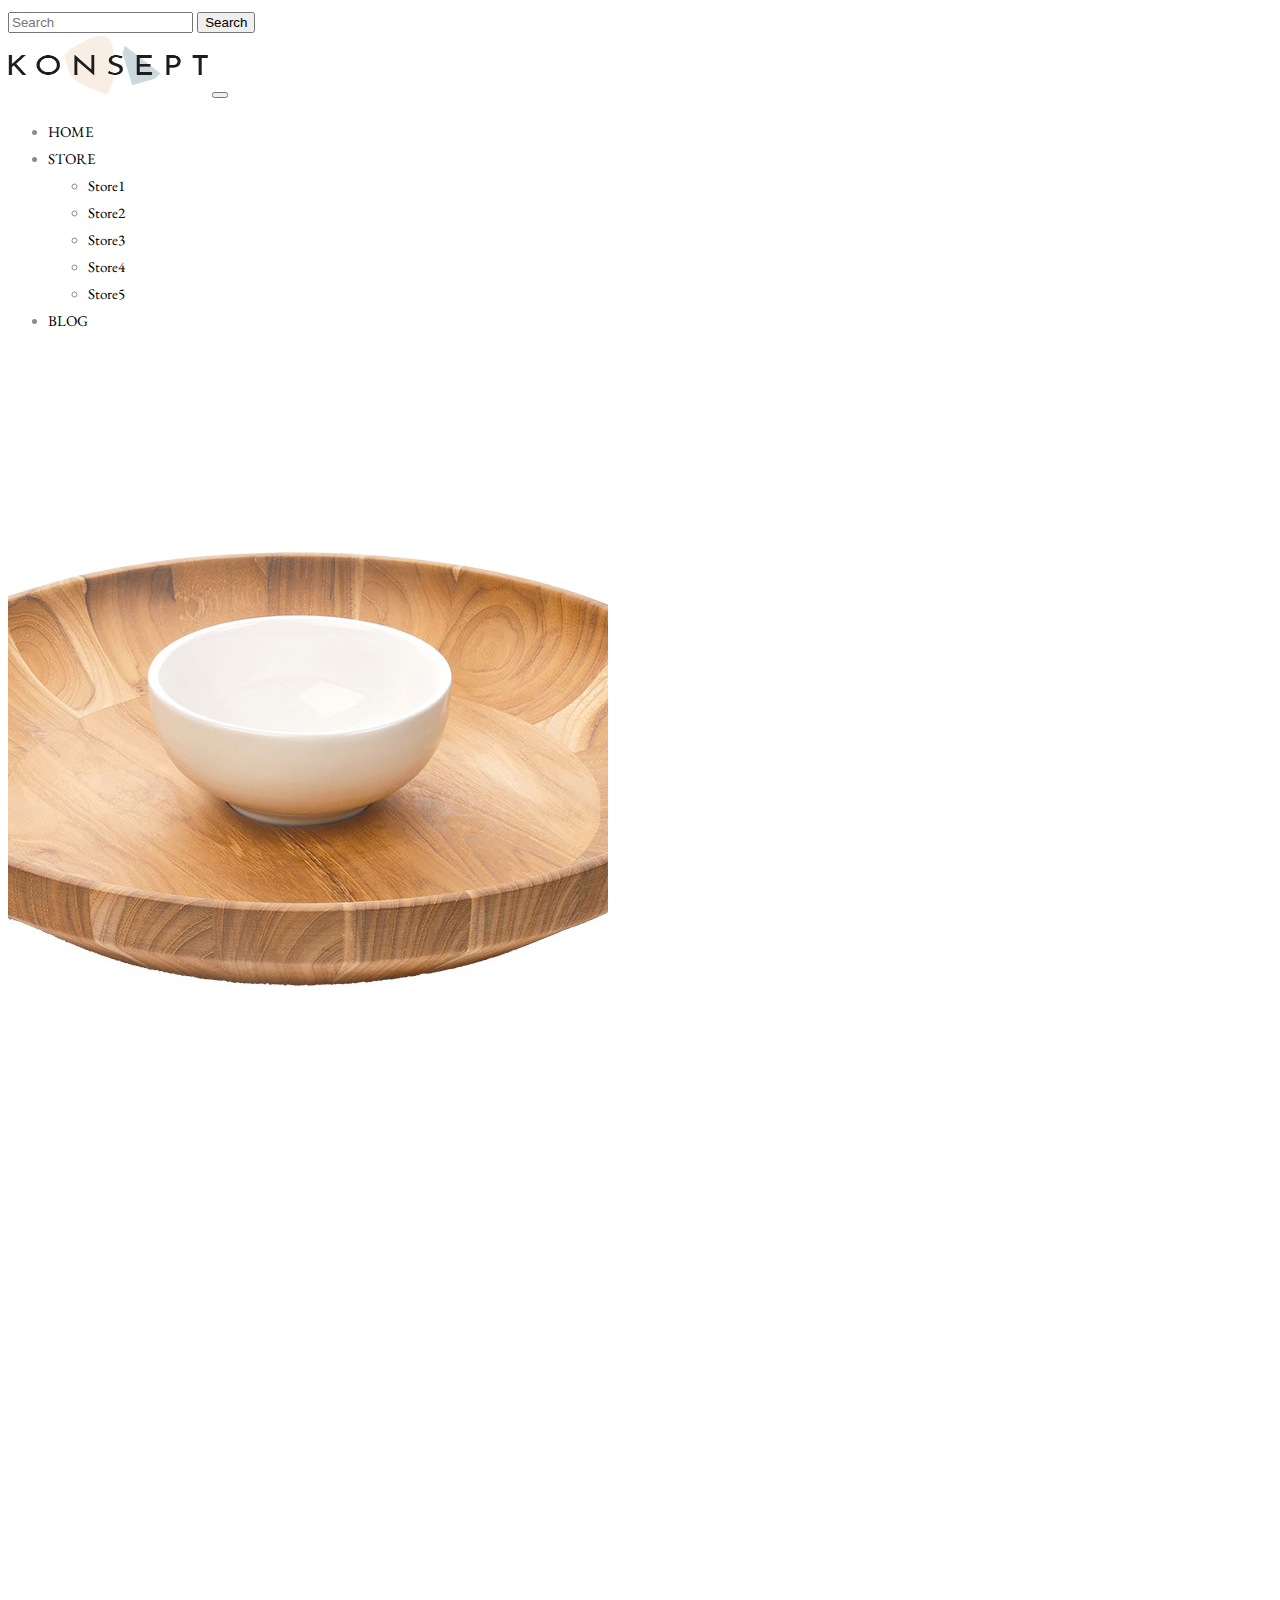
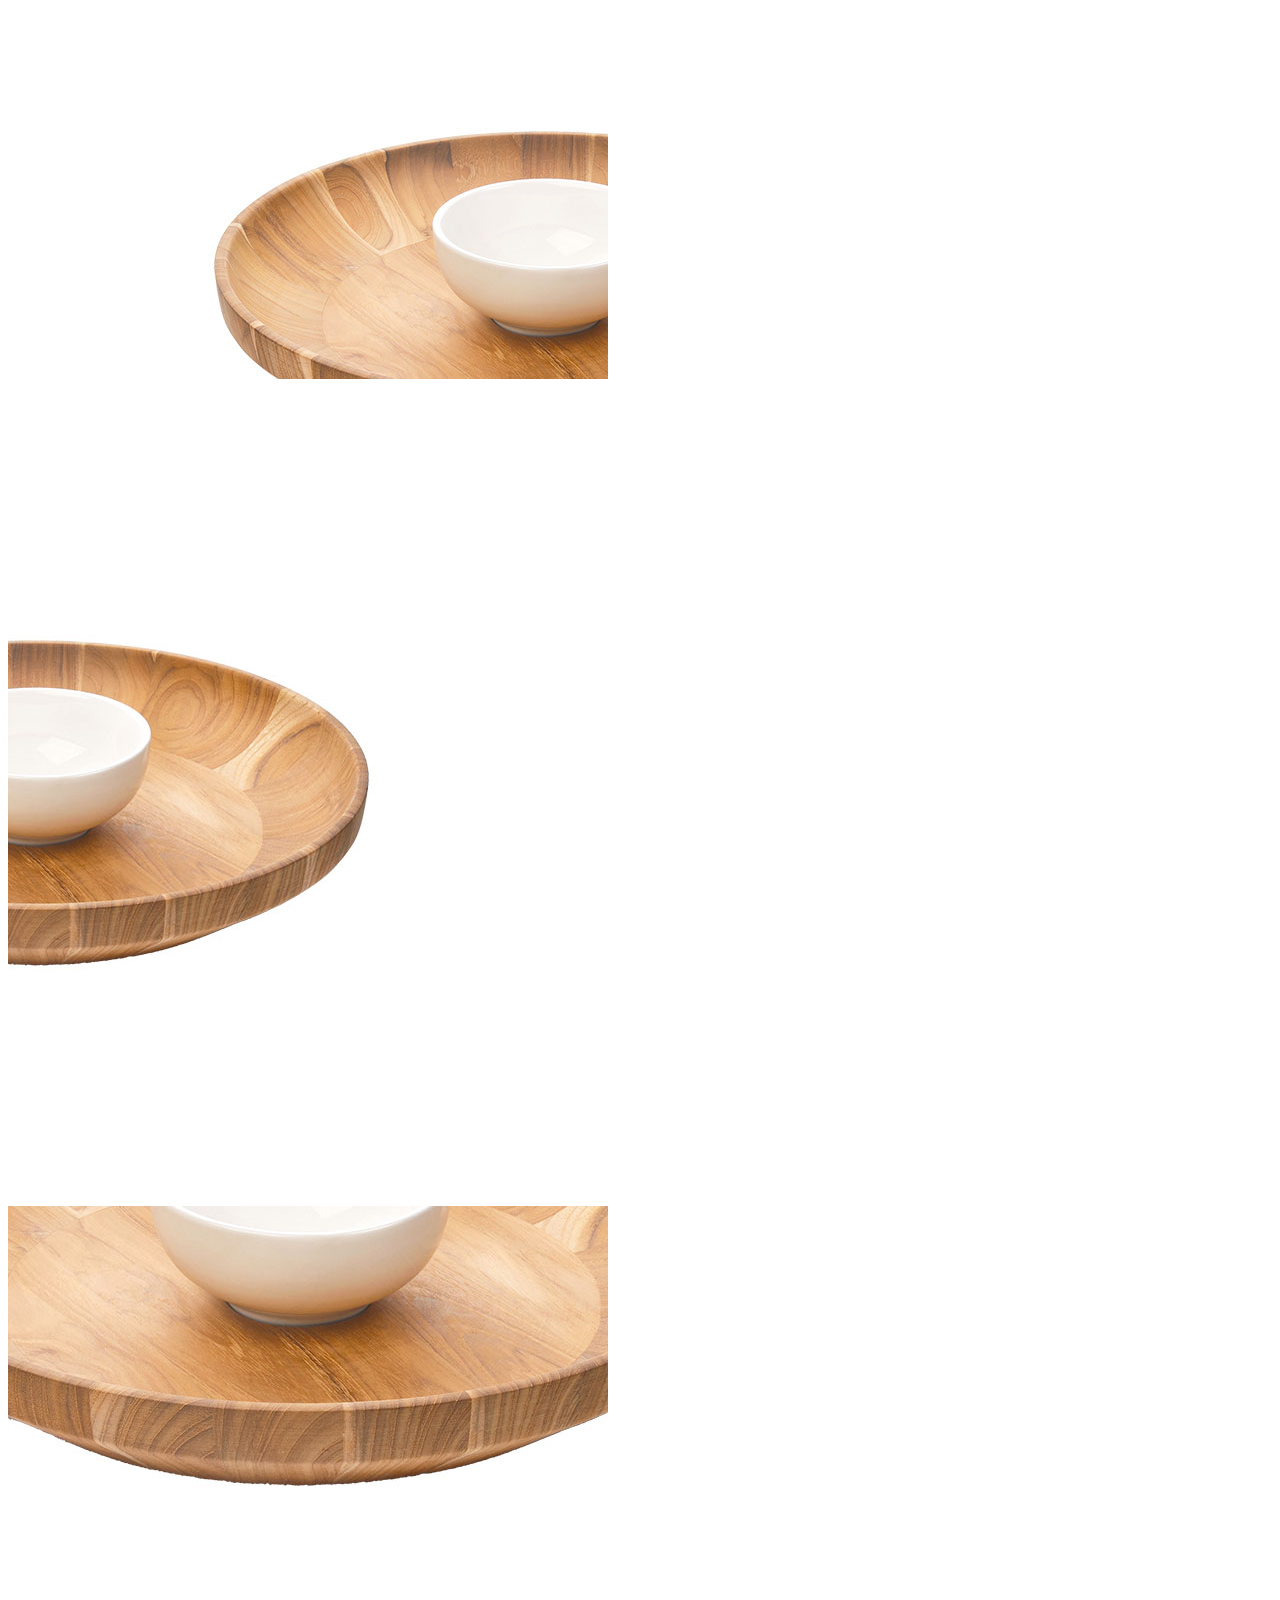
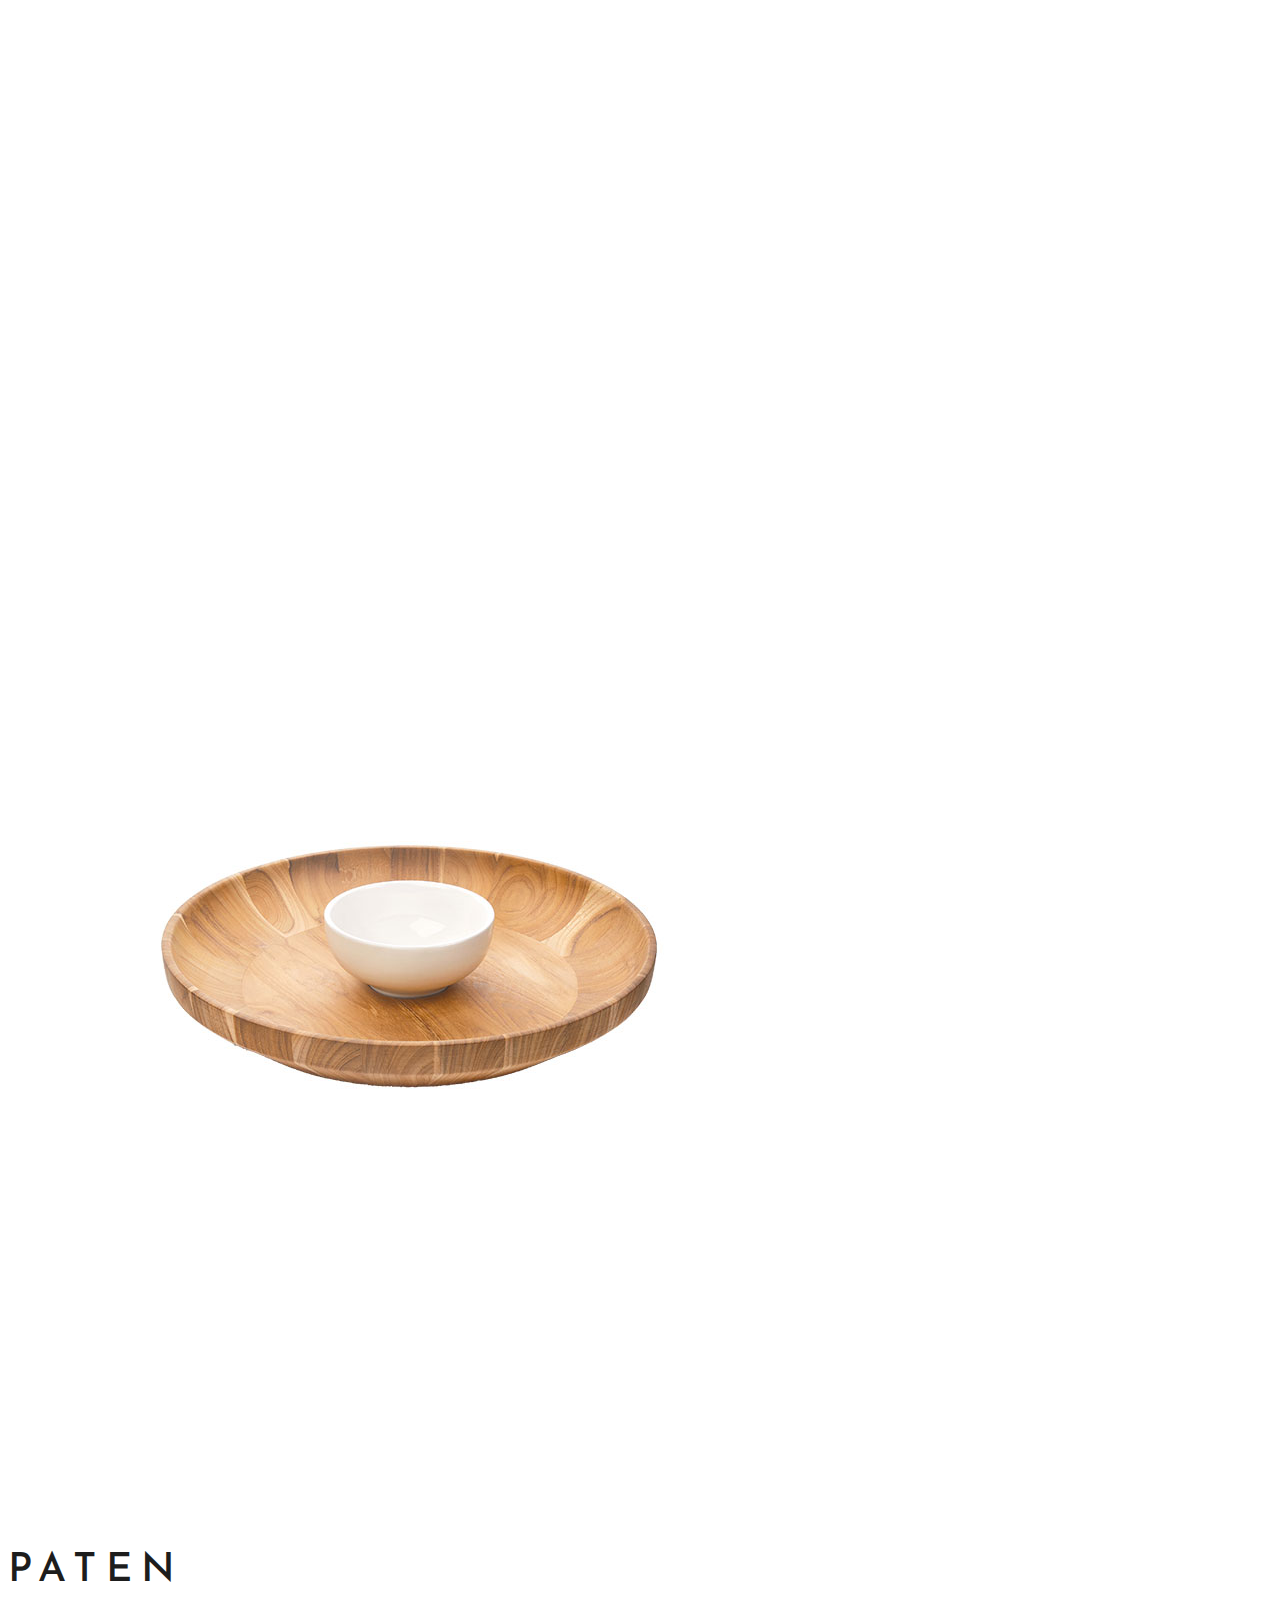
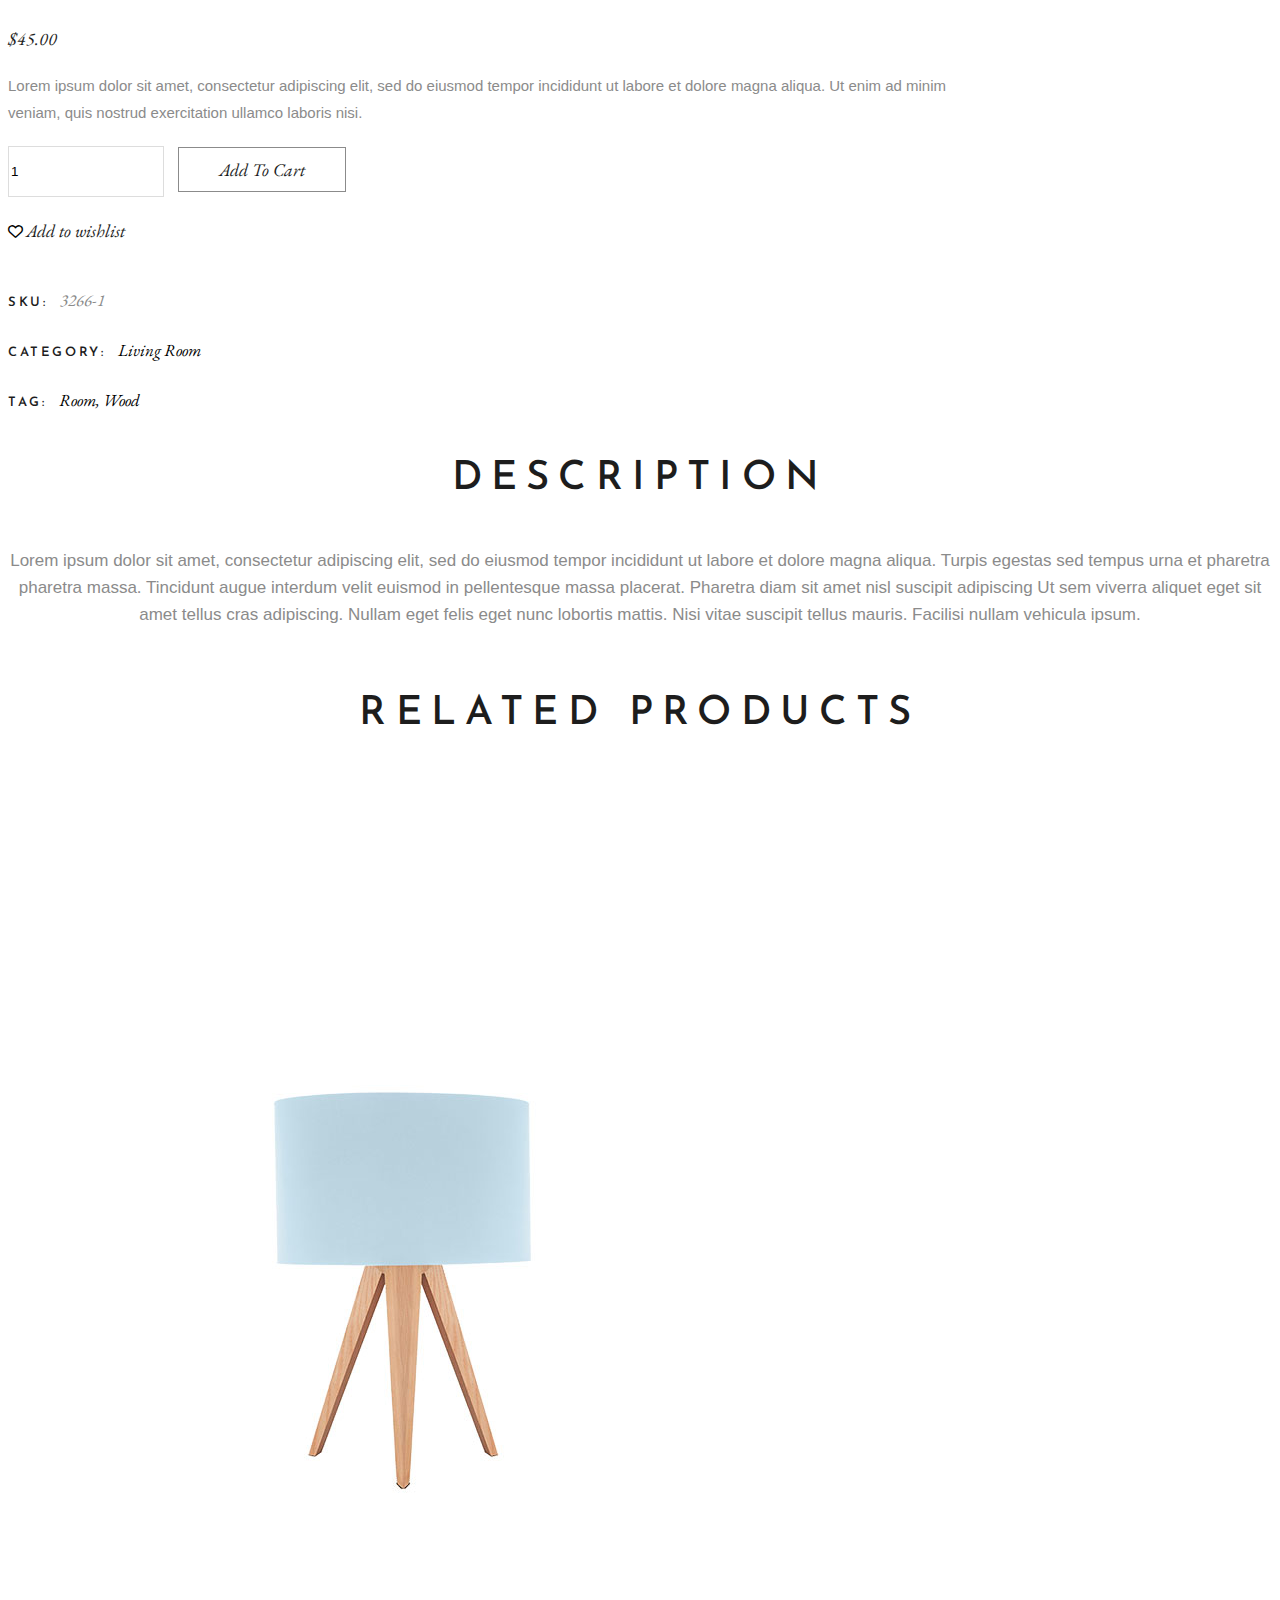
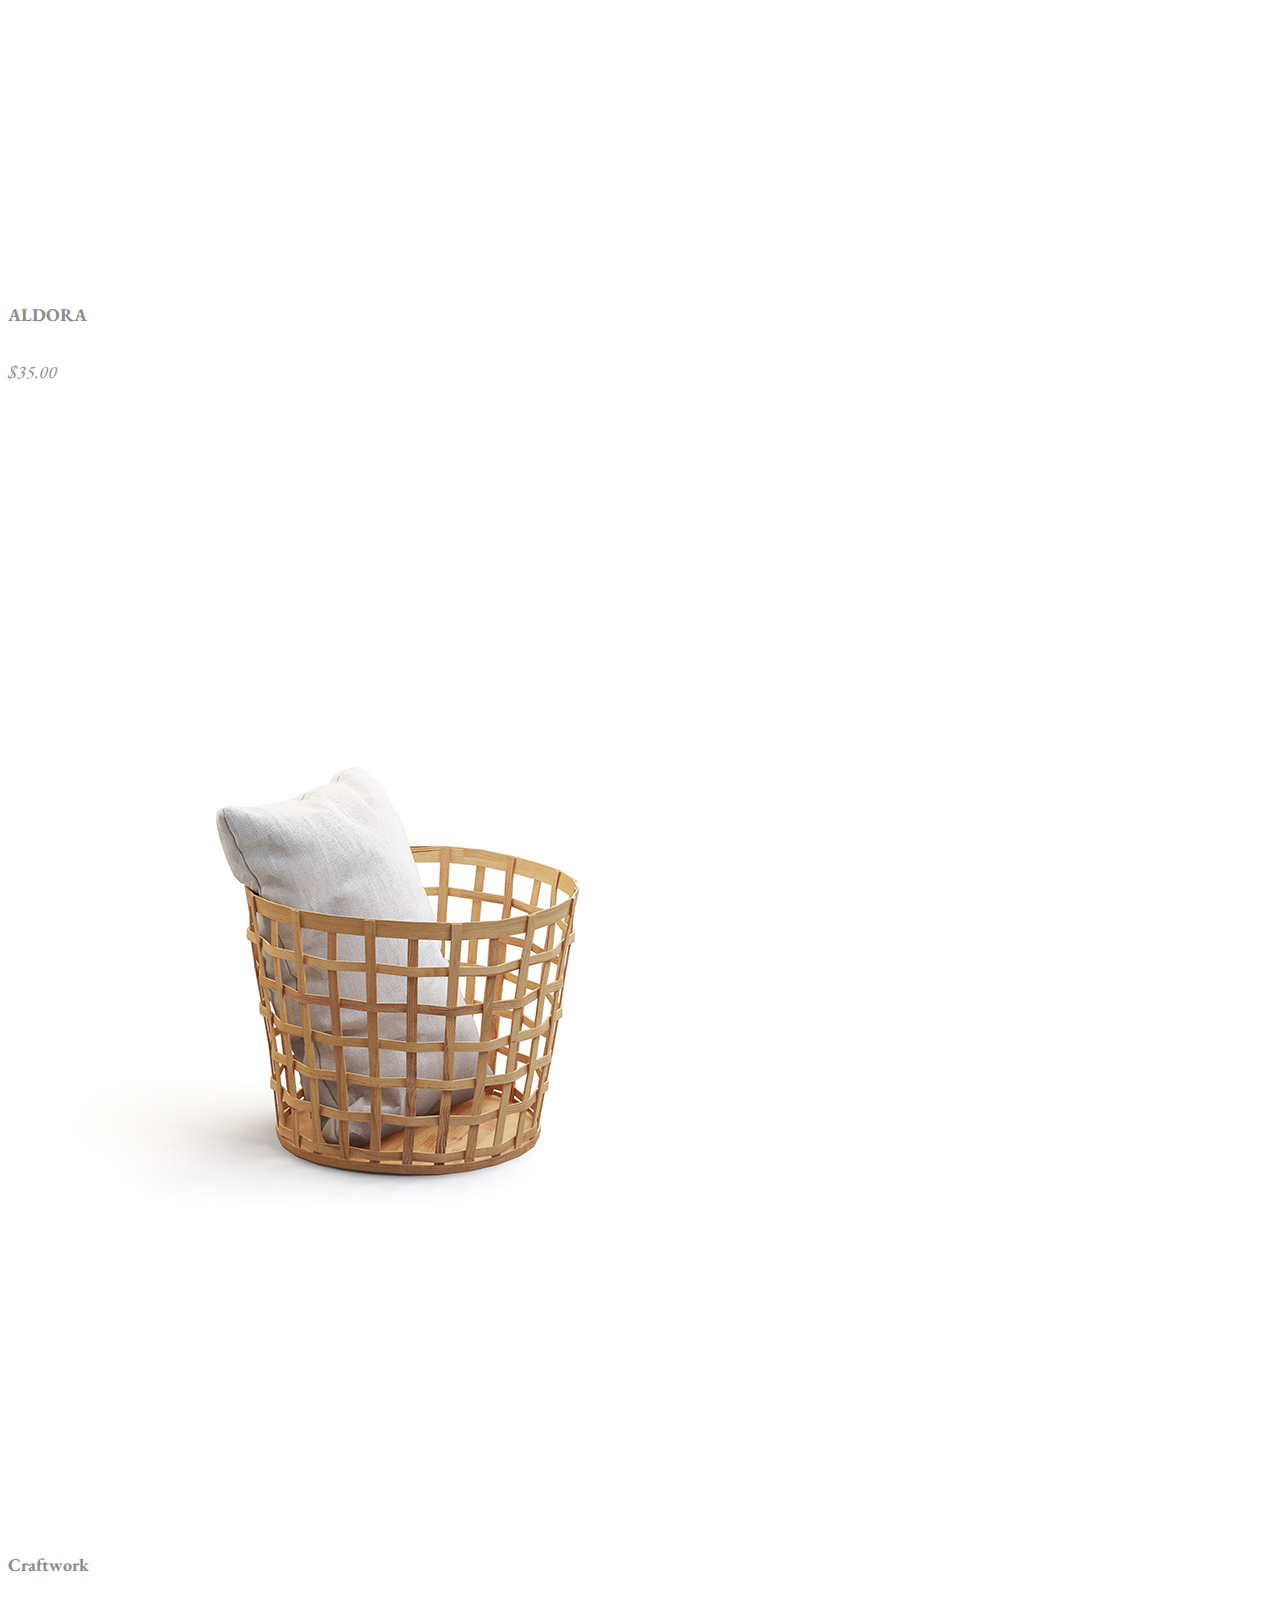
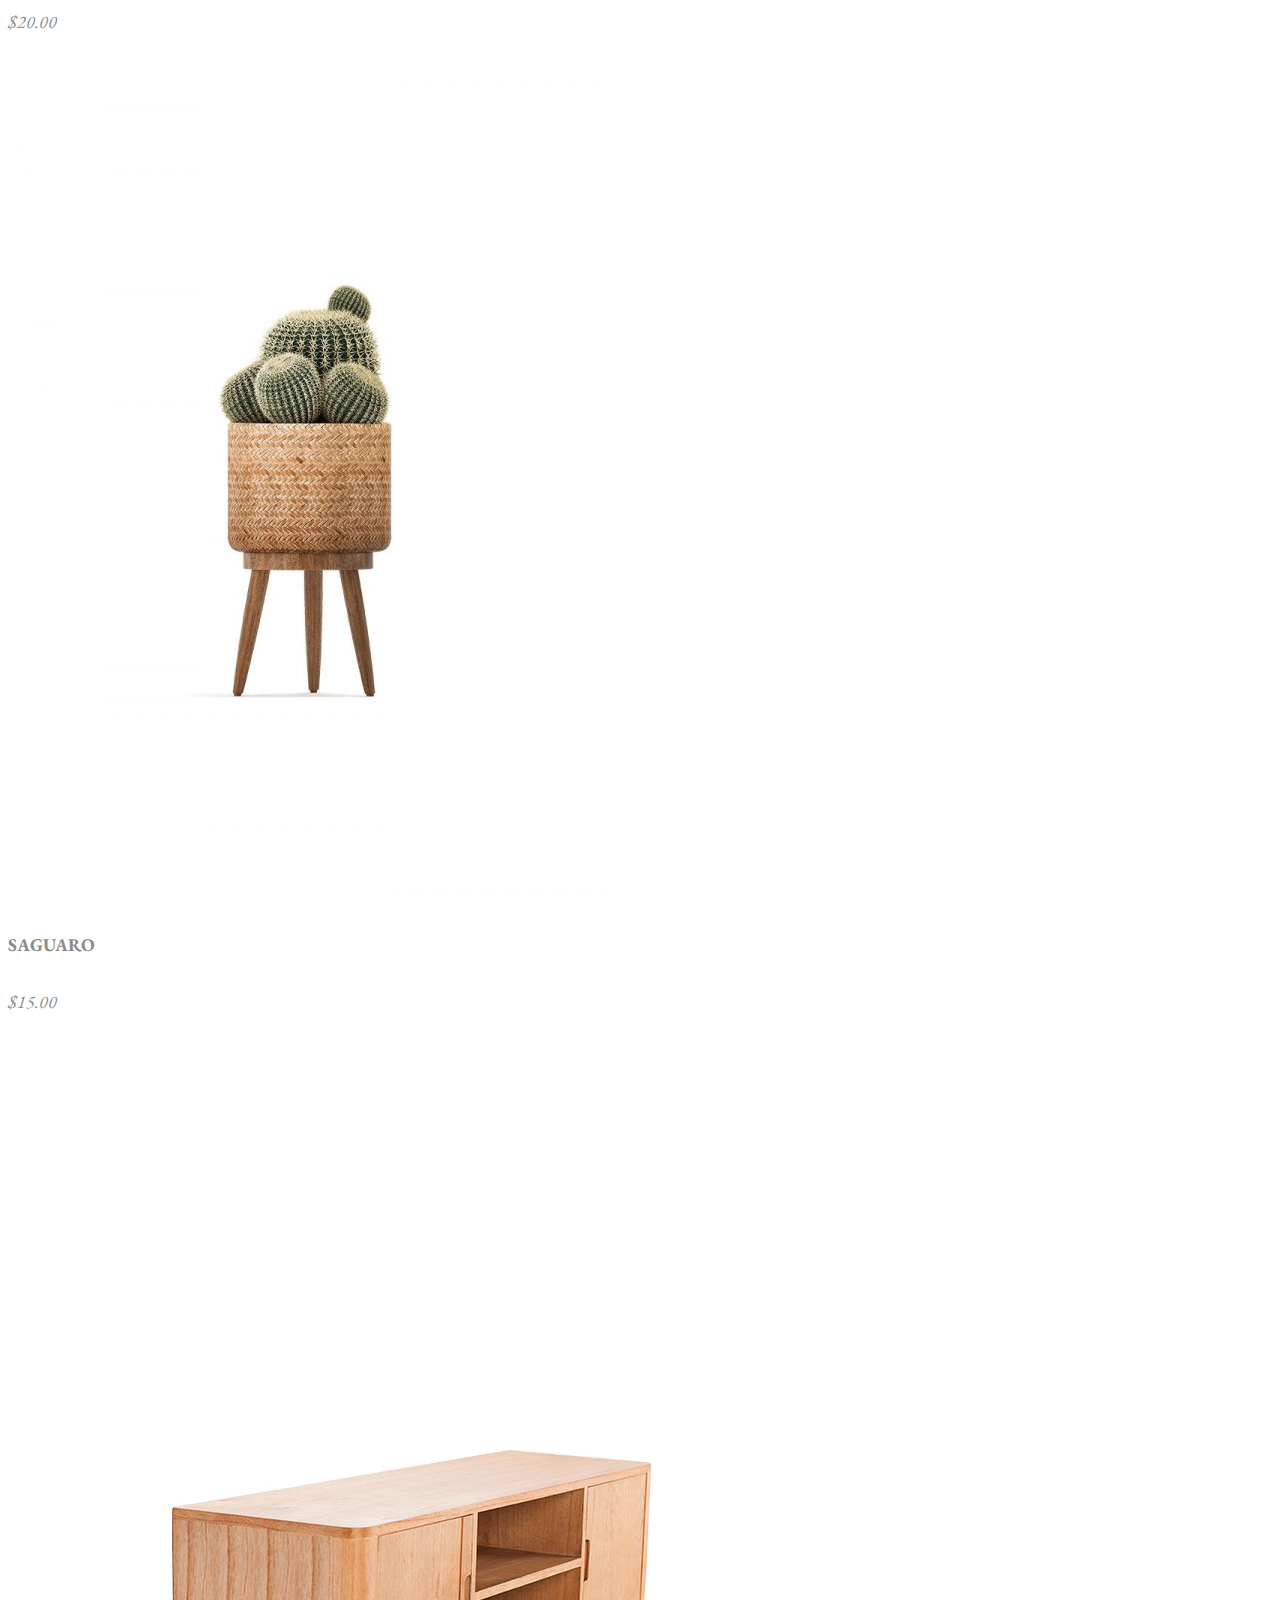
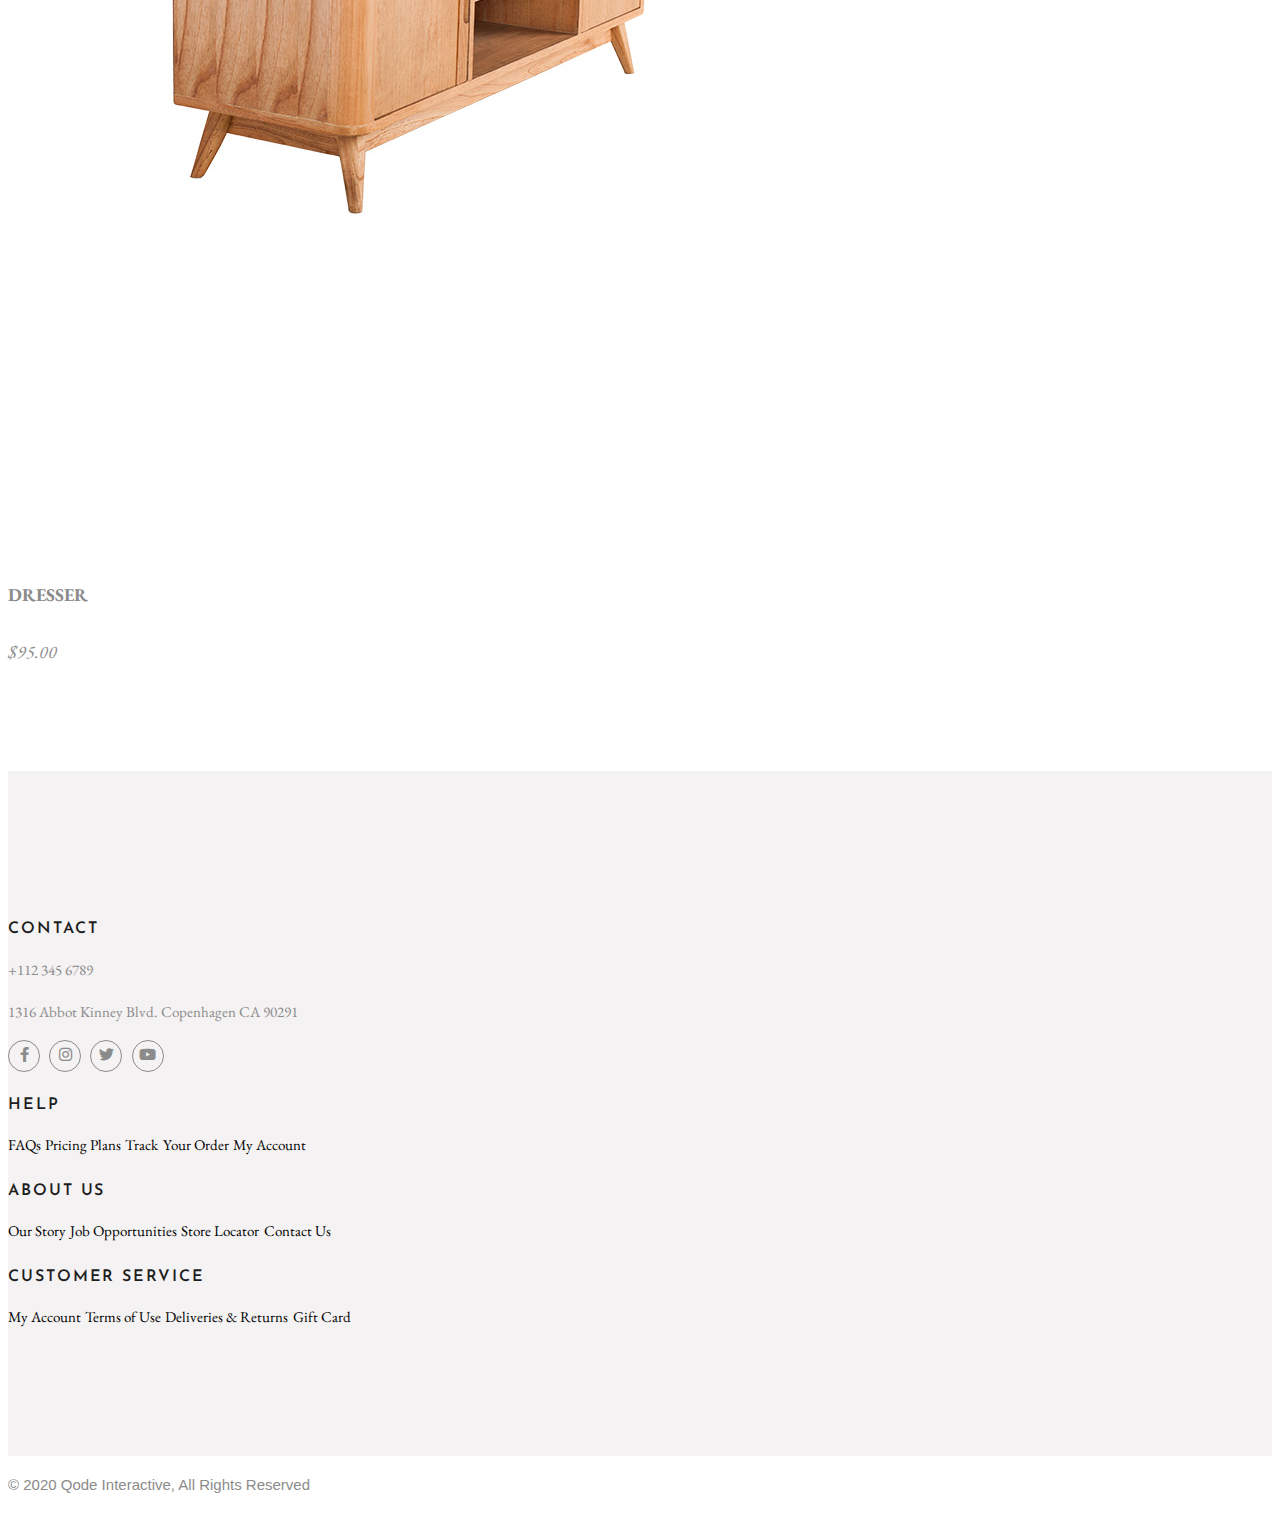
<file: store3.html>
<!DOCTYPE html>
<html lang="en">
<head>
    <meta charset="UTF-8">
    <meta http-equiv="X-UA-Compatible" content="IE=edge">
    <meta name="viewport" content="width=device-width, initial-scale=1.0">
    <title>Document</title>

    <link href="https://cdn.jsdelivr.net/npm/bootstrap@5.2.3/dist/css/bootstrap.min.css" rel="stylesheet" integrity="sha384-rbsA2VBKQhggwzxH7pPCaAqO46MgnOM80zW1RWuH61DGLwZJEdK2Kadq2F9CUG65" crossorigin="anonymous">
    <link rel="stylesheet" href="vendor/css/all.css">
    <link rel="stylesheet" href="assets/StoreStyle.css">

</head>
<body>

  <nav class="navbar navbar-expand-lg bg-light">
    <form class="d-flex" role="search">
      <input class="form-control me-2" type="search" placeholder="Search" aria-label="Search">
      <button class="btn btn-outline-success" type="submit">Search</button>
    </form>
    
    <div class="container-fluid">
      <a class="navbar-brand" href="#"><img width="200px" height="60px" src="./assets/img/logo_mainpng.png"></a>
      <button class="navbar-toggler" type="button" data-bs-toggle="collapse" data-bs-target="#navbarScroll" aria-controls="navbarScroll" aria-expanded="false" aria-label="Toggle navigation">
        <span class="navbar-toggler-icon"></span>
      </button>
      <div class="collapse navbar-collapse" id="navbarScroll">
        <ul class="navbar-nav ms-auto my-2 my-lg-0 navbar-nav-scroll" style="--bs-scroll-height: 100px;">
          <li class="nav-item">
            <a class="nav-link active" aria-current="page" href="#">HOME</a>
          </li>
          <li class="nav-item dropdown">
            <a class="nav-link dropdown-toggle" href="#" role="button" data-bs-toggle="dropdown" aria-expanded="false">
              STORE
            </a>
            <ul class="dropdown-menu">
              <li><a class="dropdown-item" href="./store1.html">Store1</a></li>
              <li><a class="dropdown-item" href="./store2.html">Store2</a></li>
              <li><a class="dropdown-item" href="./store3.html">Store3</a></li>
              <li><a class="dropdown-item" href="./store4.html">Store4</a></li>
              <li><a class="dropdown-item" href="./store5.html">Store5</a></li>
            </ul>
          </li>
          <li class="nav-item">
            <a class="nav-link active">BLOG</a>
          </li>
        </ul>

      </div>
    </div>
  </nav>

    <div class="container">
        <div class="d-flex flex-row">


          <div class="virt">
            <div>
              <img  class="img-fluid" src="assets/img/home1_10.jpg">
            </div>

            <div>
              <img class="img-fluid" src="assets/img/home1_6.jpg">
            </div>

            <div>
              <img class="img-fluid" src="assets/img/home1_8.jpg">
            </div>

            <div>
              <img class="img-fluid" src="assets/img/home1_9.jpg">
            </div>


          </div>

            <div class="image">
                <img class="img-fluid" src="assets/img/slider_featured_4.jpg">
            </div>

            <div class="content">
                <h1>PATEN</h1>
                <p class="price">$45.00</p>
                <p id="cont">Lorem ipsum dolor sit amet, consectetur adipiscing elit, sed do eiusmod tempor incididunt ut labore et dolore magna aliqua. Ut enim ad minim veniam, quis nostrud exercitation ullamco laboris nisi.</p>
               
                <input id="add" type="number" value="1" step="1" max="4" width="50px">
               

                <button id="btn">Add To Cart</button>

                <div>
                    <a href="#"><i class="fa-regular fa-heart"></i>
                    <span class="wish">Add to wishlist</span></a>
                </div>

                <div class="product_meta">
                   <p> <span class="product">SKU:</span>
                    <span class="pro">3266-1</span>
                   </p>

                   <p> <span class="product">CATEGORY:</span>
                    <span class="pro"><a>Living Room</a></span>
                   </p>

                   <p> <span class="product">TAG:</span>
                    <span class="pro"><a>Room, Wood</a></span>
                   </p>

                    
                </div>
            </div>
        </div>

        <div class="disription">
            <h2>DESCRIPTION</h2>
            <p class="cent">Lorem ipsum dolor sit amet, consectetur adipiscing elit, sed do eiusmod tempor incididunt ut labore et dolore magna aliqua. Turpis egestas sed tempus urna et pharetra pharetra massa. Tincidunt augue interdum velit euismod in pellentesque massa placerat. Pharetra diam sit amet nisl suscipit adipiscing Ut sem viverra aliquet eget sit amet tellus cras adipiscing. Nullam eget felis eget nunc lobortis mattis.
                Nisi vitae suscipit tellus mauris.  Facilisi nullam vehicula ipsum.</p>
        </div>

        <div>
            <h2>RELATED PRODUCTS</h2>


            <div class="d-flex justify-content-between">
                <div class="card" style="width: 15rem;">
                    <img src="assets/img/slider_featured_70.jpg" class="card-img-top" alt="...">
                    <div class="card-body">
                      <h5 class="card-title">ALDORA</h5>
                      <p class="card-text">$35.00</p>
                      <a href="store2.html" class="btn btn-primary">Add To Cart</a>
                    </div>
                  </div>

                  <div class="card" style="width: 15rem;">
                    <img src="assets/img/home5_6-1.jpg" class="card-img-top" alt="...">
                    <div class="card-body">
                      <h5 class="card-title">Craftwork</h5>
                      <p class="card-text">$20.00</p>
                      <a href="store1.html" class="btn btn-primary">Add To Cart</a>
                    </div>
                  </div>

                  <div class="card" style="width: 15rem;">
                    <img src="assets/img/home5_22-600x812.jpg" class="card-img-top" alt="...">
                    <div class="card-body">
                      <h5 class="card-title">SAGUARO</h5>
                      <p class="card-text">$15.00</p>
                      <a href="store5.html" class="btn btn-primary">Add To Cart</a>
                    </div>
                  </div>

                  <div class="card" style="width: 15rem;">
                    <img src="assets/img/home5_27.jpg" class="card-img-top" alt="...">
                    <div class="card-body">
                      <h5 class="card-title">DRESSER</h5>
                      <p class="card-text">$95.00</p>
                      <a href="store4.html" class="btn btn-primary">Add To Cart</a>
                    </div>
                  </div>
            </div>

        </div>
    </div>

    <footer>
      <div class="foot">
      <div class="container text-center">
        <div class="row row-cols-4">
          <div class="col cot">
            <h4>CONTACT</h4>
            <p><a href="tel:+1123456789" class="list-group-item list-group-item-action">+112 345 6789</a></p>
            <p><a class="list-group-item list-group-item-action" href="https://www.google.com/maps/search/1316+Abbot+Kinney+Blvd.+Copenhagen+CA+90291/@34.9860999,-100.5448383,4z?hl" target="_blank" rel="noopener noreferrer">1316 Abbot Kinney Blvd.</a>
            
            <a class="list-group-item list-group-item-action" href="https://www.google.com/maps/search/1316+Abbot+Kinney+Blvd.+Copenhagen+CA+90291/@34.9860999,-100.5448383,4z?hl" target="_blank" rel="noopener noreferrer">Copenhagen CA 90291</a>
            </p>

            <span class="icon"><i class="fab fa-facebook-f"></i></span>
            <span class="icon"><i class="fab fa-instagram"></i></span>
            <span class="icon"><i class="fab fa-twitter"></i></span>
            <span class="icon"><i class="fab fa-youtube"></i></span>

          </div>
          <div class="col">
            <h4>HELP</h4>
            <div class="help">
              <a href="#" class="list-group-item list-group-item-action">FAQs</a>
              <a href="#" class="list-group-item list-group-item-action">Pricing Plans</a>
              <a href="#" class="list-group-item list-group-item-action">Track</a>
              <a href="#" class="list-group-item list-group-item-action">Your Order</a>
              <a href="#" class="list-group-item list-group-item-action">My Account</a>
            </div>
          </div>
          <div class="col">
            <h4>About us</h4>
            <div class="help">
              <a href="#" class="list-group-item list-group-item-action">Our Story</a>
              <a href="#" class="list-group-item list-group-item-action">Job Opportunities</a>
              <a href="#" class="list-group-item list-group-item-action">Store Locator</a>
              <a href="#" class="list-group-item list-group-item-action">Contact Us</a>
             
            </div>
          </div>
          <div class="col">
            <h4>CUSTOMER SERVICE</h4>
            <div class="help">
              <a href="#" class="list-group-item list-group-item-action">My Account</a>
              <a href="#" class="list-group-item list-group-item-action">Terms of Use</a>
              <a href="#" class="list-group-item list-group-item-action">Deliveries & Returns</a>
              <a href="#" class="list-group-item list-group-item-action">Gift Card</a>
             
            </div>
          </div>
        </div>
      </div>
    </div>

      <div class="footend">
      <div class="container text-center">
        <div class="row">
          <div class="col">
            <p>© 2020 Qode Interactive, All Rights Reserved</p>
          </div>
        </div>
      </div>
      </div>
    </footer>

    <script src="https://cdn.jsdelivr.net/npm/bootstrap@5.2.3/dist/js/bootstrap.bundle.min.js" integrity="sha384-kenU1KFdBIe4zVF0s0G1M5b4hcpxyD9F7jL+jjXkk+Q2h455rYXK/7HAuoJl+0I4" crossorigin="anonymous"></script>

    
</body>
</html>
</file>
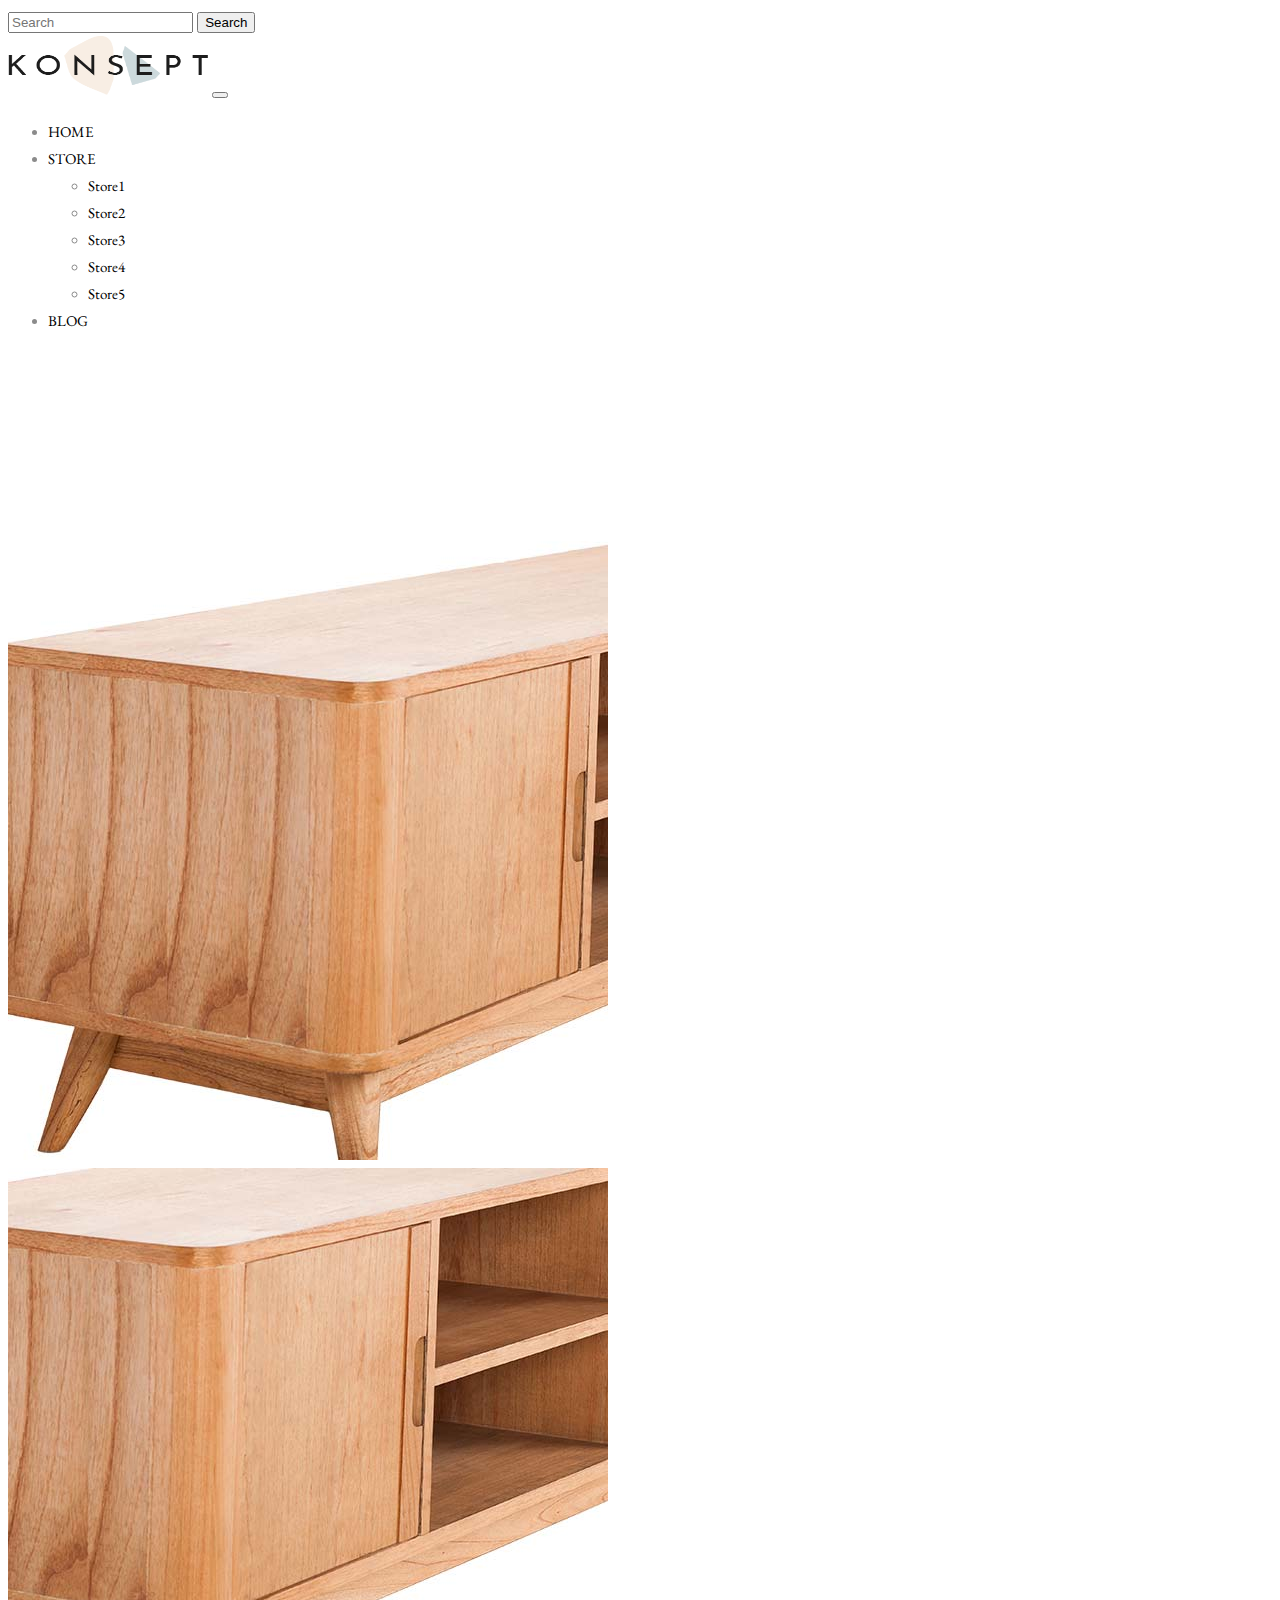
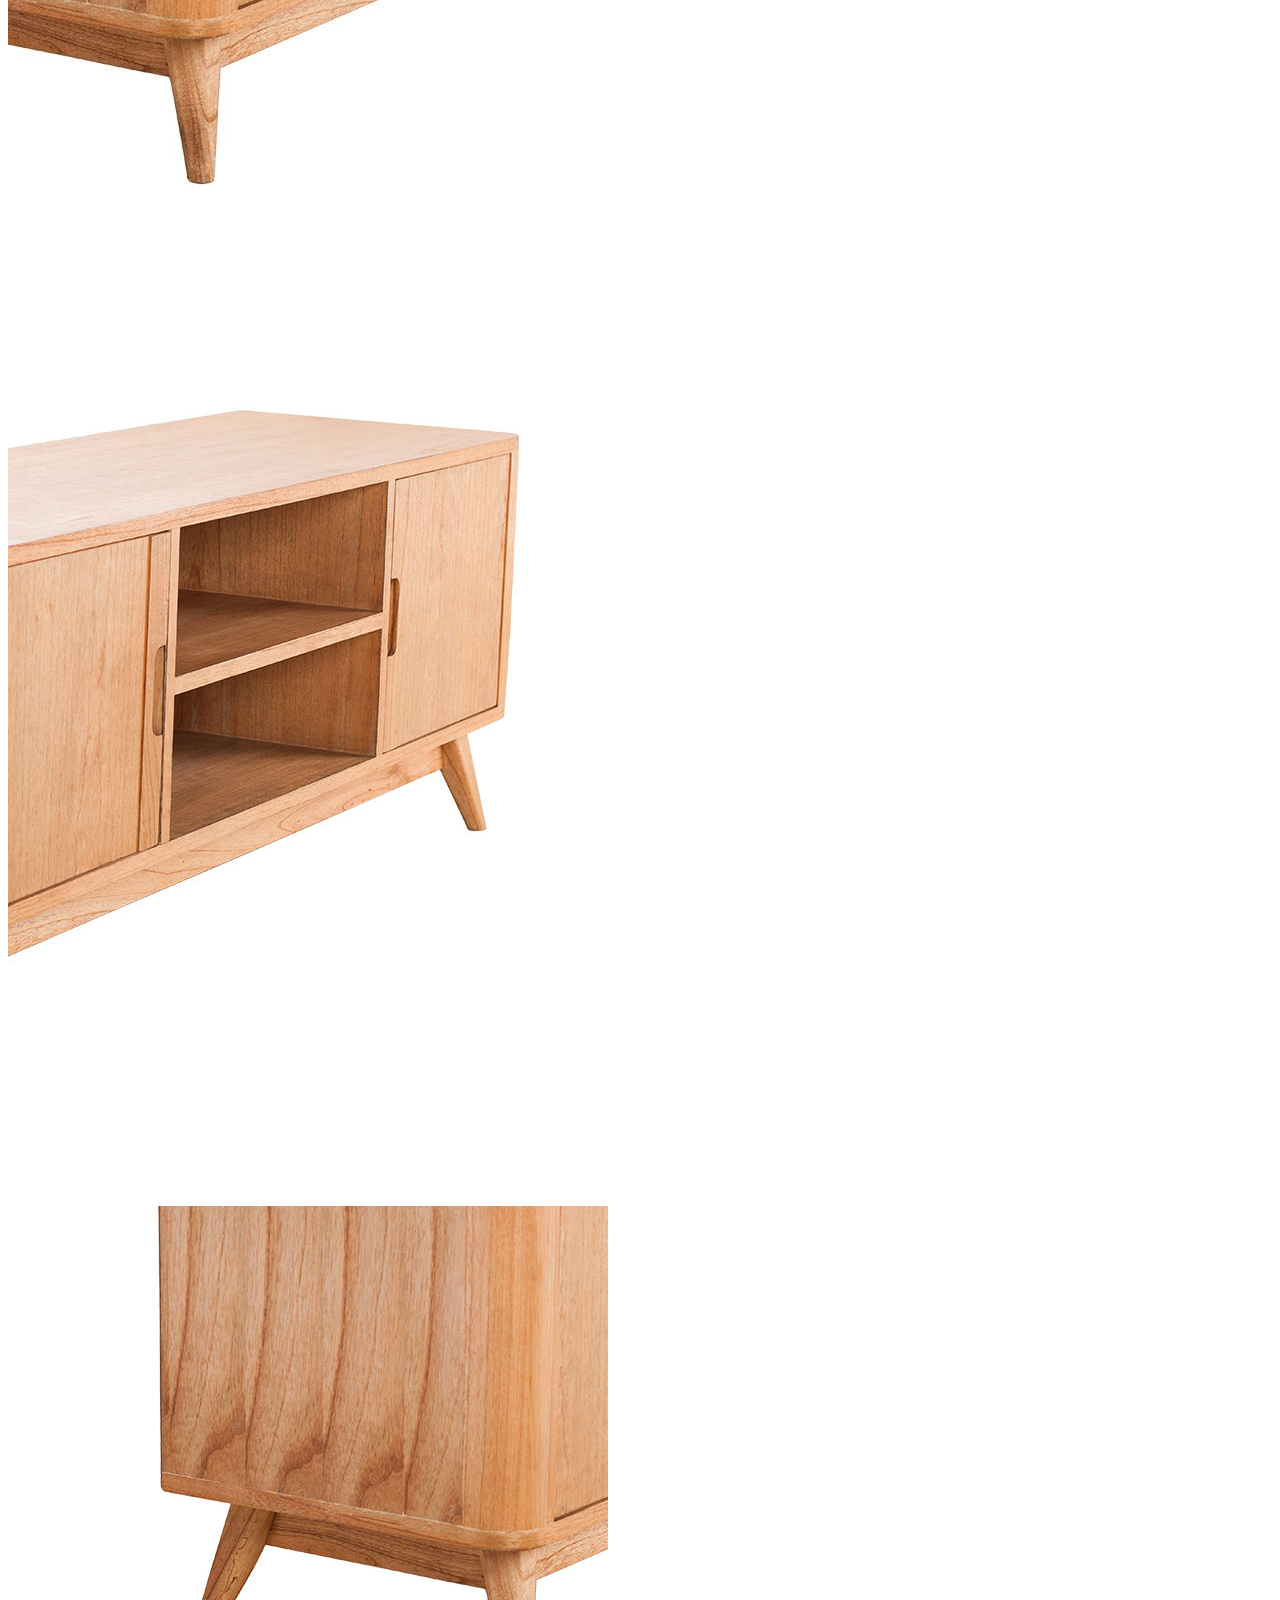
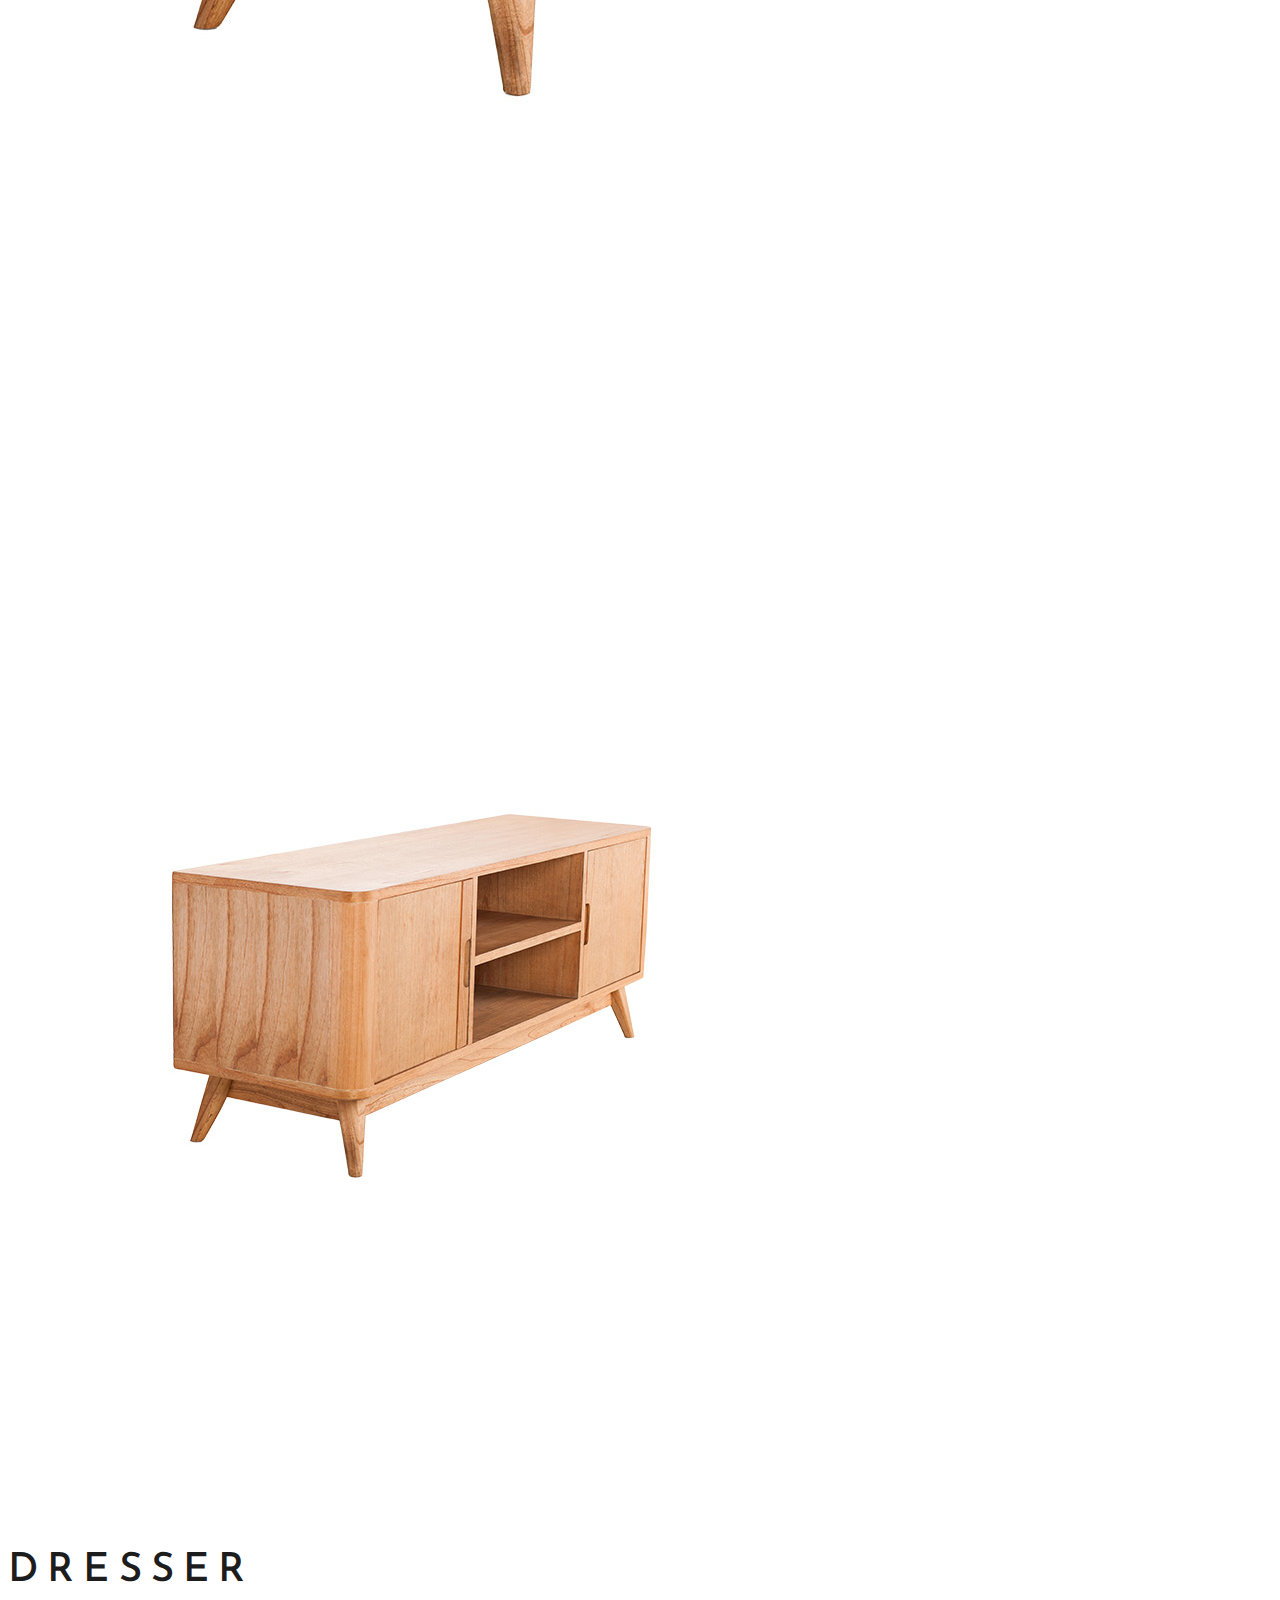
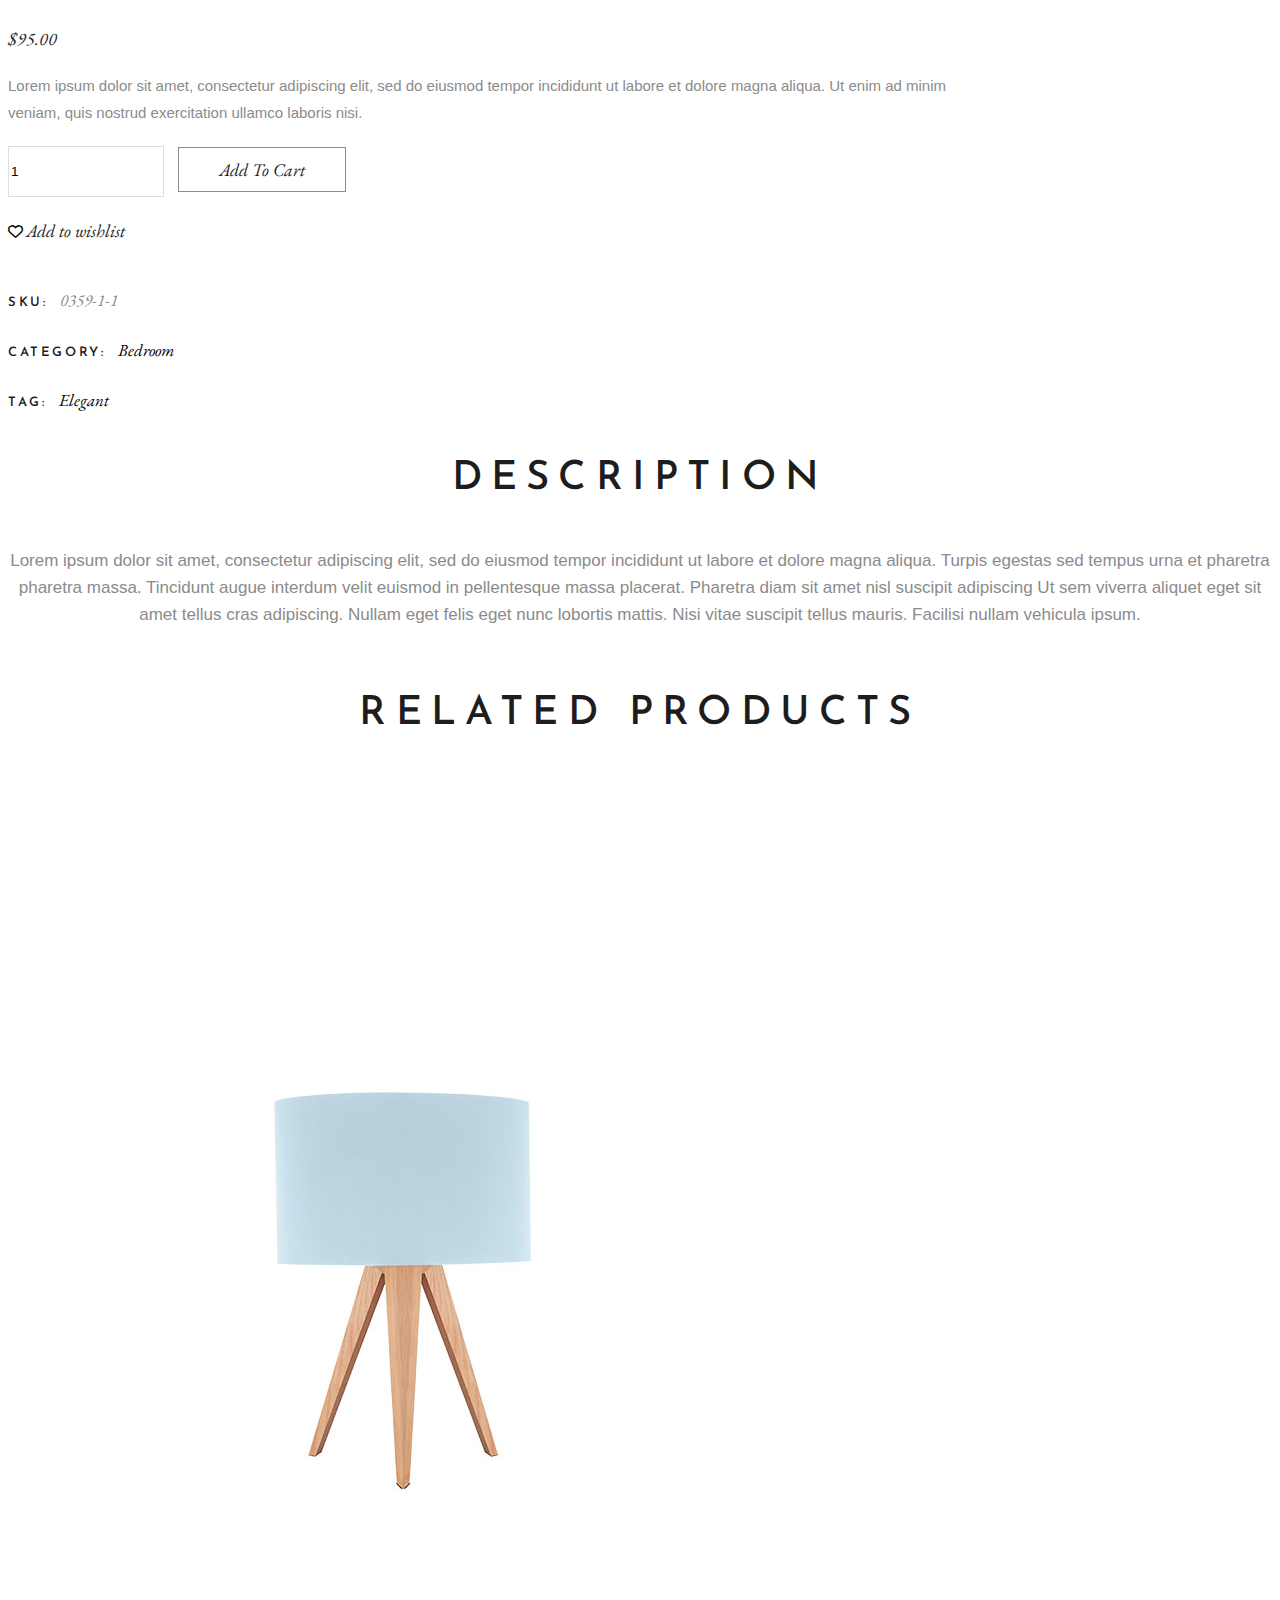
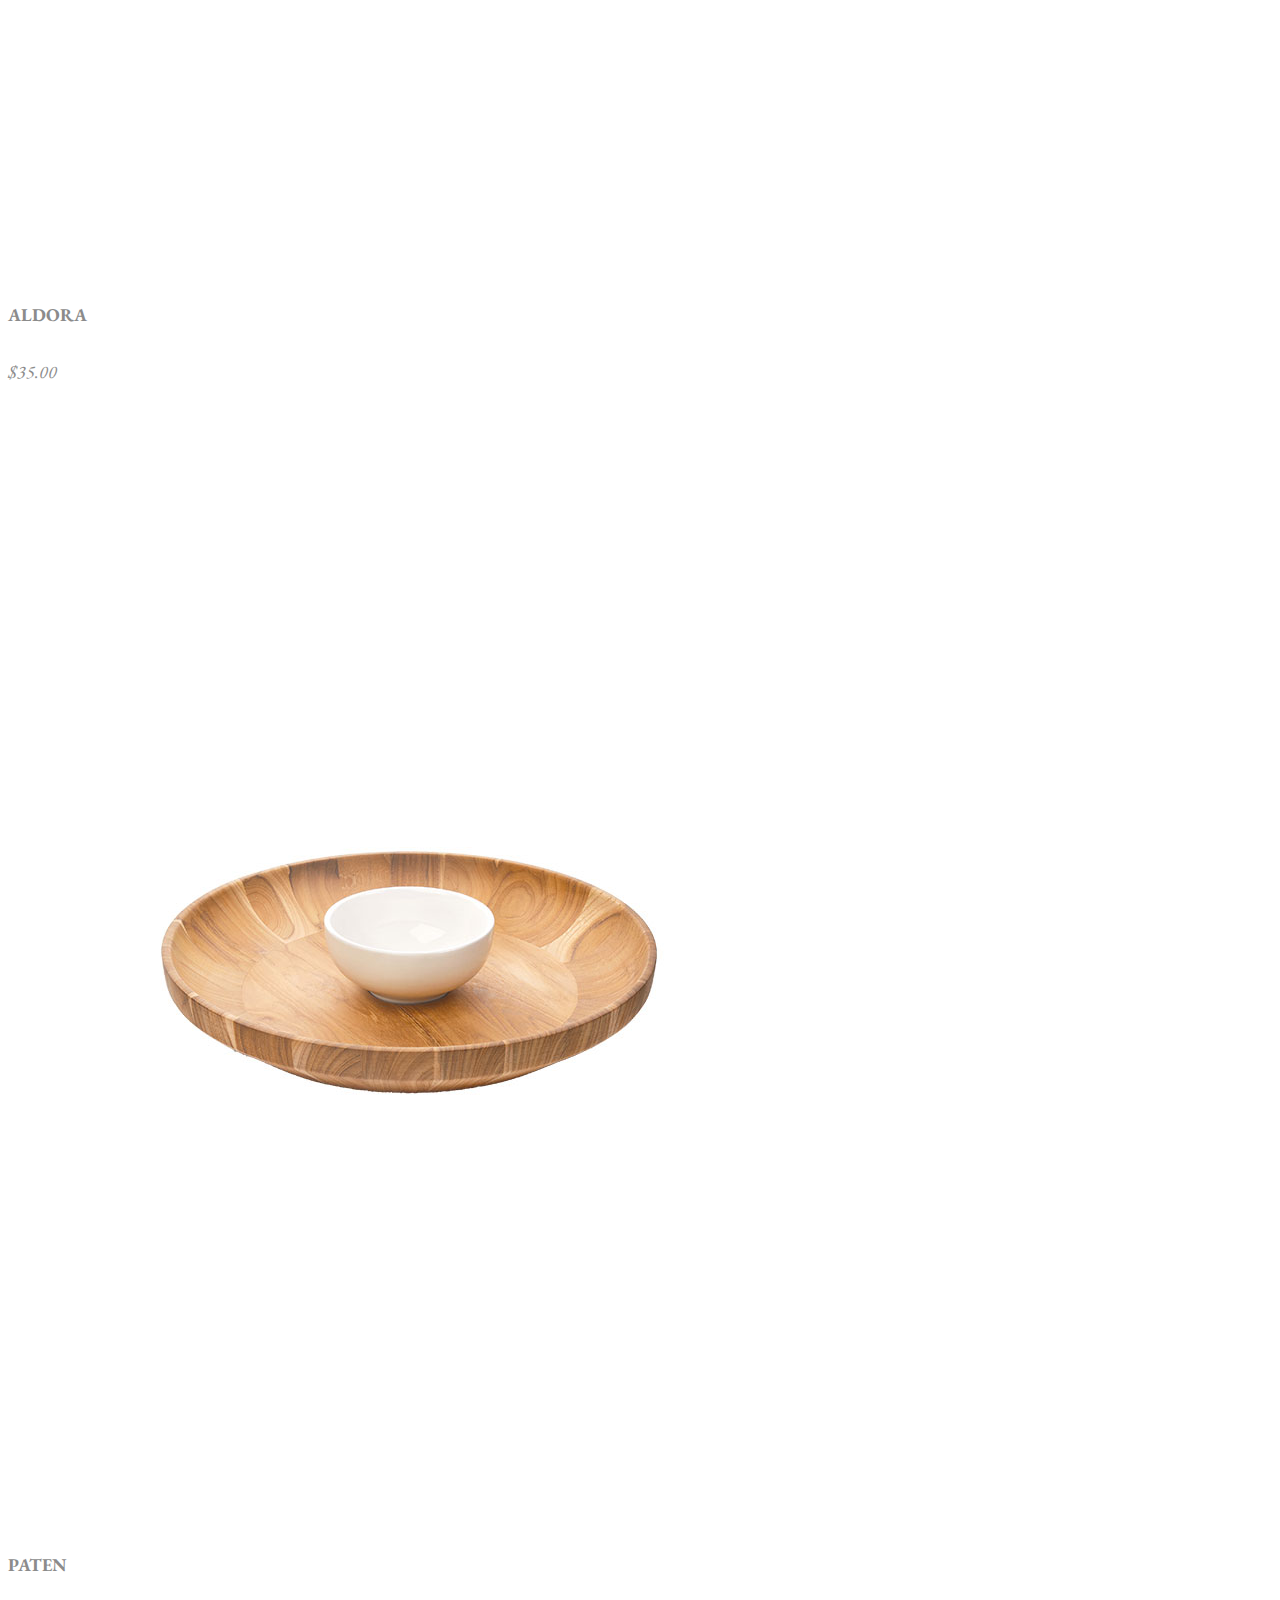
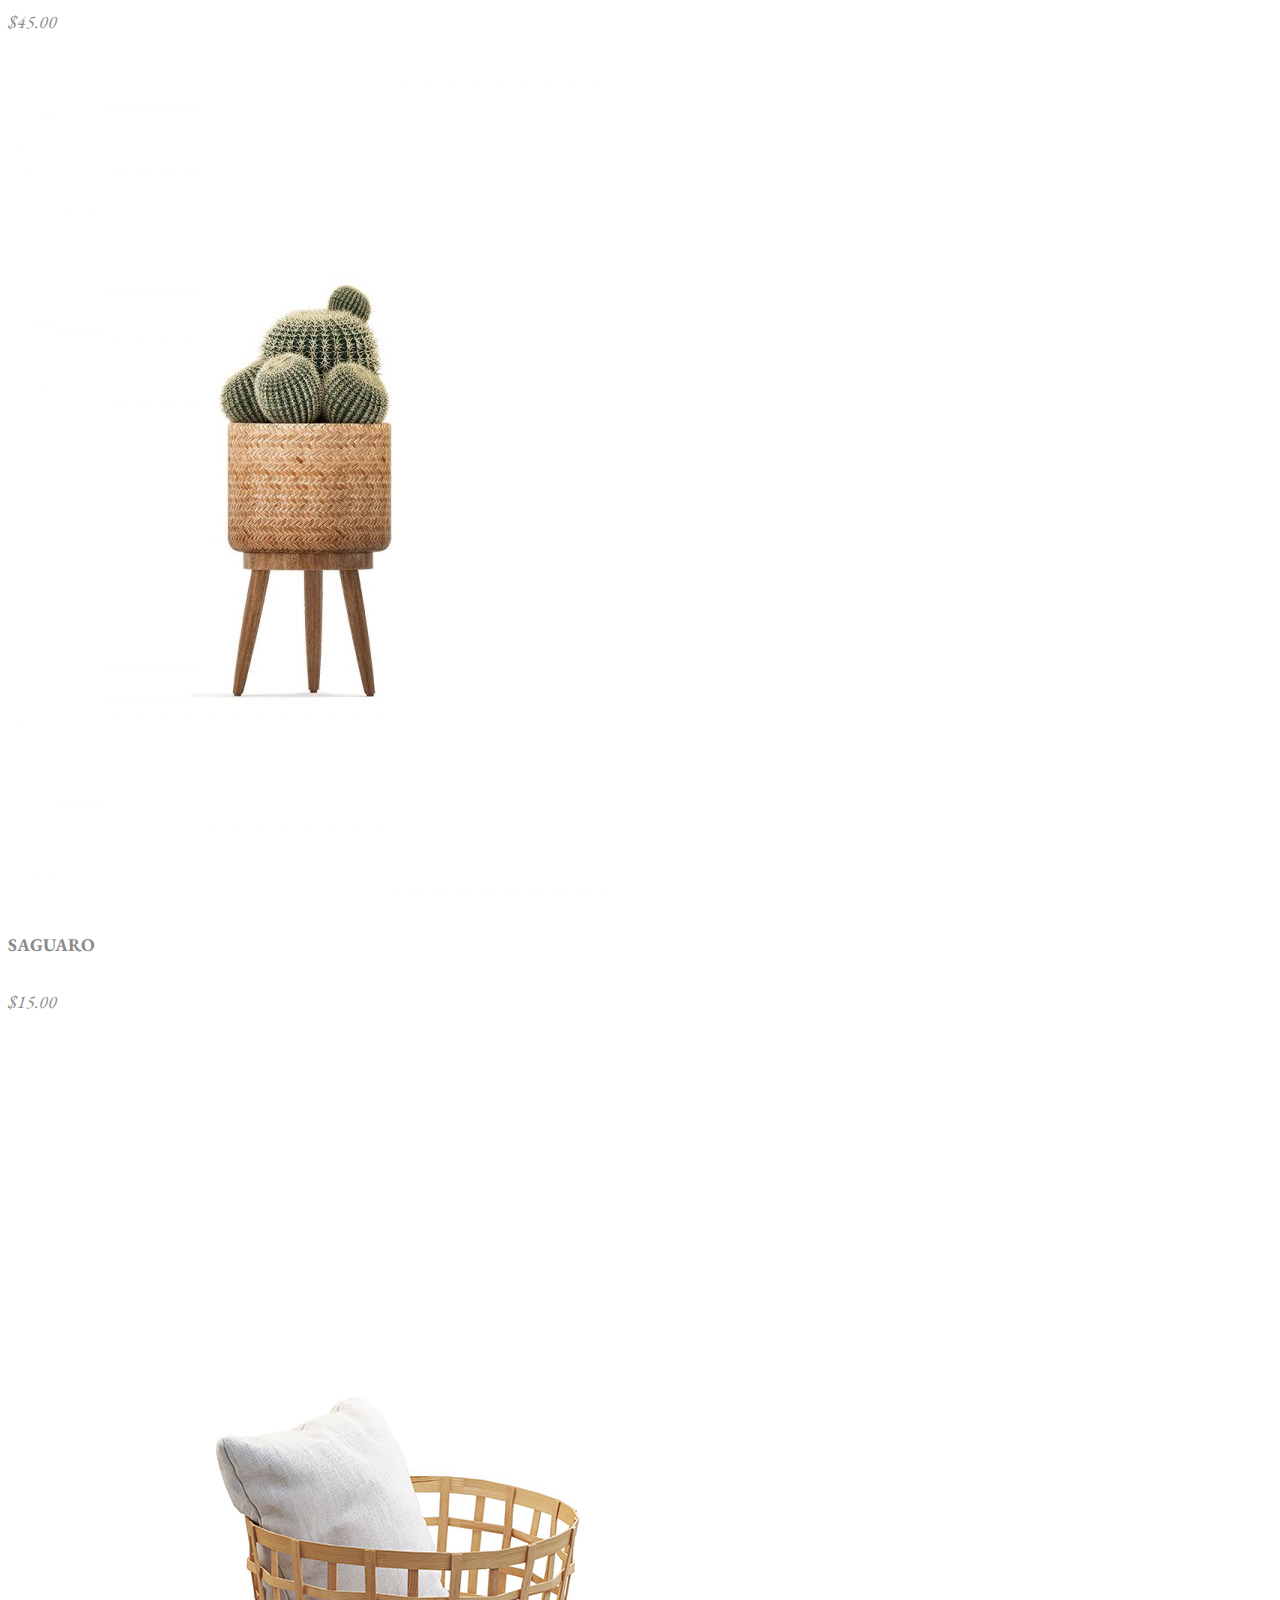
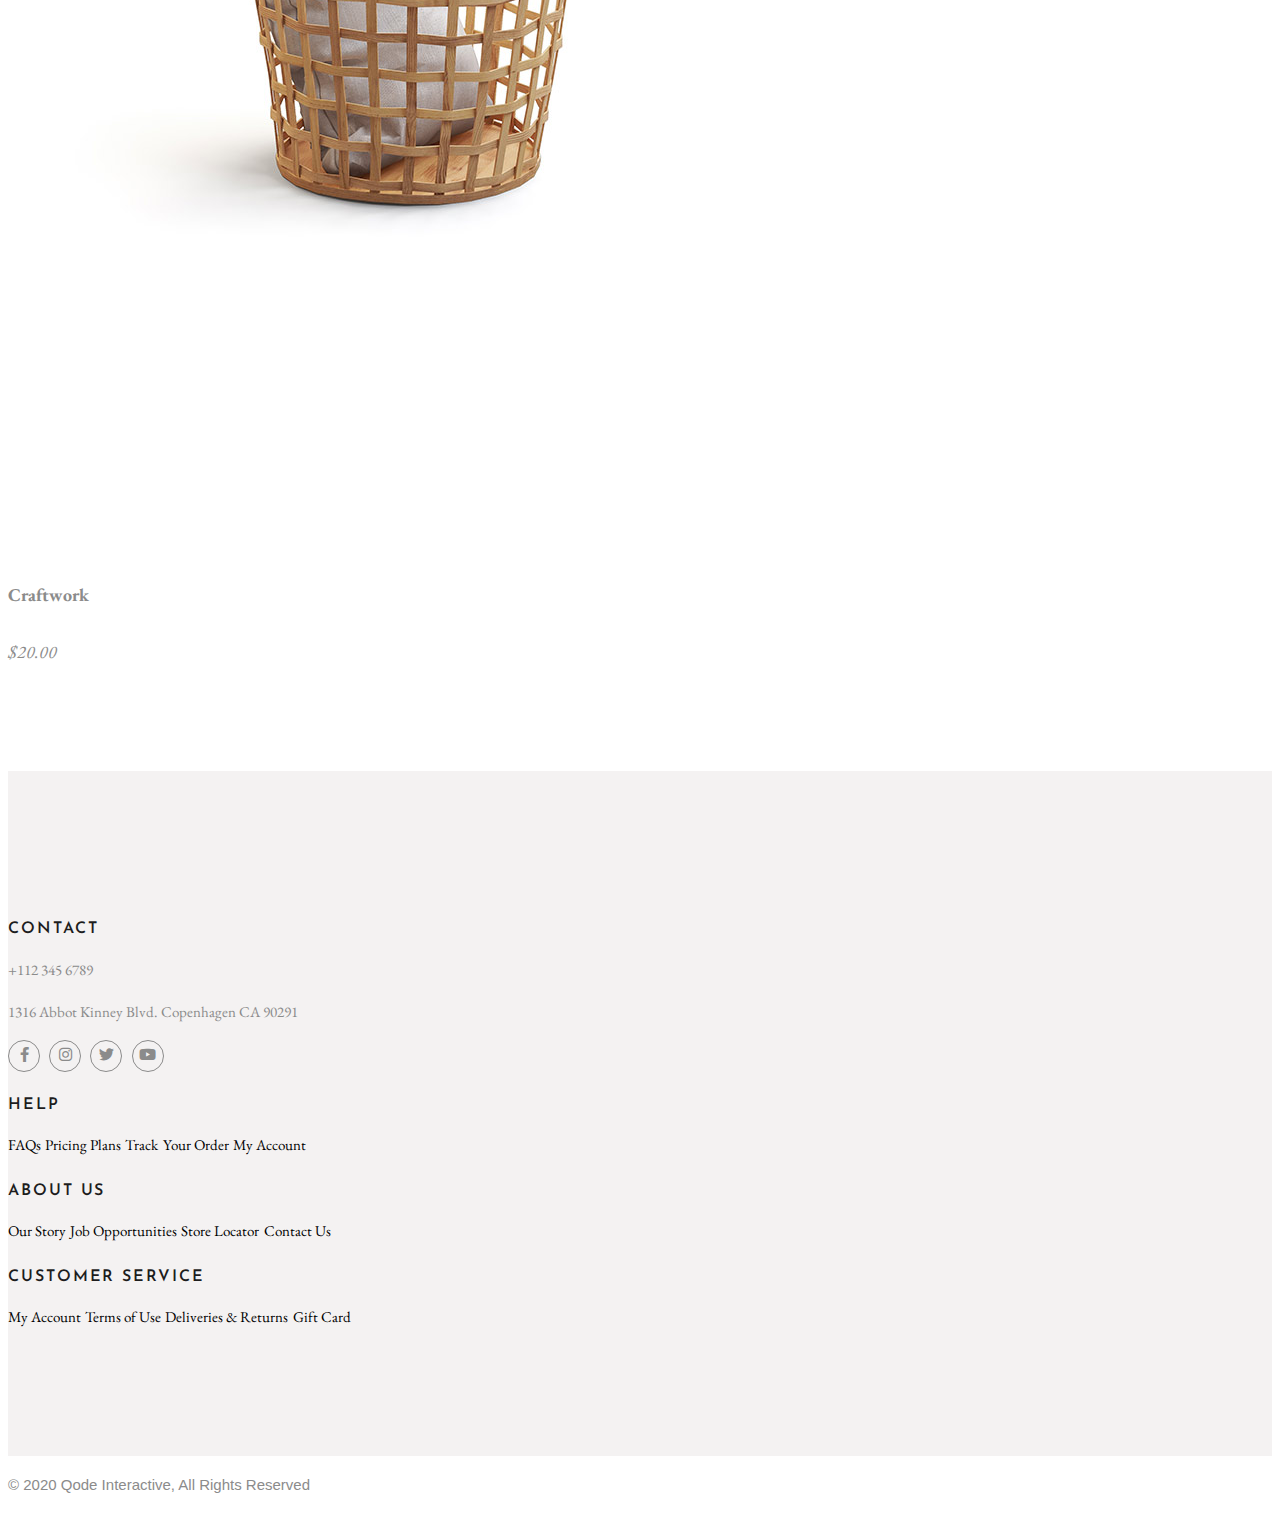
<file: store4.html>
<!DOCTYPE html>
<html lang="en">
<head>
    <meta charset="UTF-8">
    <meta http-equiv="X-UA-Compatible" content="IE=edge">
    <meta name="viewport" content="width=device-width, initial-scale=1.0">
    <title>Document</title>

    <link href="https://cdn.jsdelivr.net/npm/bootstrap@5.2.3/dist/css/bootstrap.min.css" rel="stylesheet" integrity="sha384-rbsA2VBKQhggwzxH7pPCaAqO46MgnOM80zW1RWuH61DGLwZJEdK2Kadq2F9CUG65" crossorigin="anonymous">
    <link rel="stylesheet" href="vendor/css/all.css">
    <link rel="stylesheet" href="assets/StoreStyle.css">

</head>
<body>

  <nav class="navbar navbar-expand-lg bg-light">
    <form class="d-flex" role="search">
      <input class="form-control me-2" type="search" placeholder="Search" aria-label="Search">
      <button class="btn btn-outline-success" type="submit">Search</button>
    </form>
    
    <div class="container-fluid">
      <a class="navbar-brand" href="#"><img width="200px" height="60px" src="./assets/img/logo_mainpng.png"></a>
      <button class="navbar-toggler" type="button" data-bs-toggle="collapse" data-bs-target="#navbarScroll" aria-controls="navbarScroll" aria-expanded="false" aria-label="Toggle navigation">
        <span class="navbar-toggler-icon"></span>
      </button>
      <div class="collapse navbar-collapse" id="navbarScroll">
        <ul class="navbar-nav ms-auto my-2 my-lg-0 navbar-nav-scroll" style="--bs-scroll-height: 100px;">
          <li class="nav-item">
            <a class="nav-link active" aria-current="page" href="#">HOME</a>
          </li>
          <li class="nav-item dropdown">
            <a class="nav-link dropdown-toggle" href="#" role="button" data-bs-toggle="dropdown" aria-expanded="false">
              STORE
            </a>
            <ul class="dropdown-menu">
              <li><a class="dropdown-item" href="./store1.html">Store1</a></li>
              <li><a class="dropdown-item" href="./store2.html">Store2</a></li>
              <li><a class="dropdown-item" href="./store3.html">Store3</a></li>
              <li><a class="dropdown-item" href="./store4.html">Store4</a></li>
              <li><a class="dropdown-item" href="./store5.html">Store5</a></li>
            </ul>
          </li>
          <li class="nav-item">
            <a class="nav-link active">BLOG</a>
          </li>
        </ul>

      </div>
    </div>
  </nav>

    <div class="container">
        <div class="d-flex flex-row">


          <div class="virt">
            <div>
              <img  class="img-fluid" src="assets/img/furniture_2.jpg">
            </div>

            <div>
              <img class="img-fluid" src="assets/img/furniture_3.jpg">
            </div>

            <div>
              <img class="img-fluid" src="assets/img/furniture_4.jpg">
            </div>

            <div>
              <img class="img-fluid" src="assets/img/furniture_5.jpg">
            </div>


          </div>

            <div class="image">
                <img class="img-fluid" src="assets/img/home5_27.jpg">
            </div>

            <div class="content">
                <h1>DRESSER</h1>
                <p class="price">$95.00</p>
                <p id="cont">Lorem ipsum dolor sit amet, consectetur adipiscing elit, sed do eiusmod tempor incididunt ut labore et dolore magna aliqua. Ut enim ad minim veniam, quis nostrud exercitation ullamco laboris nisi.</p>
               
                <input id="add" type="number" value="1" step="1" max="4" width="50px">
               

                <button id="btn">Add To Cart</button>

                <div>
                    <a href="#"><i class="fa-regular fa-heart"></i>
                    <span class="wish">Add to wishlist</span></a>
                </div>

                <div class="product_meta">
                   <p> <span class="product">SKU:</span>
                    <span class="pro">0359-1-1</span>
                   </p>

                   <p> <span class="product">CATEGORY:</span>
                    <span class="pro"><a>Bedroom</a></span>
                   </p>

                   <p> <span class="product">TAG:</span>
                    <span class="pro"><a>Elegant</a></span>
                   </p>

                    
                </div>
            </div>
        </div>

        <div class="disription">
            <h2>DESCRIPTION</h2>
            <p class="cent">Lorem ipsum dolor sit amet, consectetur adipiscing elit, sed do eiusmod tempor incididunt ut labore et dolore magna aliqua. Turpis egestas sed tempus urna et pharetra pharetra massa. Tincidunt augue interdum velit euismod in pellentesque massa placerat. Pharetra diam sit amet nisl suscipit adipiscing Ut sem viverra aliquet eget sit amet tellus cras adipiscing. Nullam eget felis eget nunc lobortis mattis.
                Nisi vitae suscipit tellus mauris.  Facilisi nullam vehicula ipsum.</p>
        </div>

        <div>
            <h2>RELATED PRODUCTS</h2>


            <div class="d-flex justify-content-between">
                <div class="card" style="width: 15rem;">
                    <img src="assets/img/slider_featured_70.jpg" class="card-img-top" alt="...">
                    <div class="card-body">
                      <h5 class="card-title">ALDORA</h5>
                      <p class="card-text">$35.00</p>
                      <a href="store2.html" class="btn btn-primary">Add To Cart</a>
                    </div>
                  </div>

                  <div class="card" style="width: 15rem;">
                    <img src="assets/img/slider_featured_4.jpg" class="card-img-top" alt="...">
                    <div class="card-body">
                      <h5 class="card-title">PATEN</h5>
                      <p class="card-text">$45.00</p>
                      <a href="store3.html" class="btn btn-primary">Add To Cart</a>
                    </div>
                  </div>

                  <div class="card" style="width: 15rem;">
                    <img src="assets/img/home5_22-600x812.jpg" class="card-img-top" alt="...">
                    <div class="card-body">
                      <h5 class="card-title">SAGUARO</h5>
                      <p class="card-text">$15.00</p>
                      <a href="store5.html" class="btn btn-primary">Add To Cart</a>
                    </div>
                  </div>

                  <div class="card" style="width: 15rem;">
                    <img src="assets/img/home5_6-1.jpg" class="card-img-top" alt="...">
                    <div class="card-body">
                      <h5 class="card-title">Craftwork</h5>
                      <p class="card-text">$20.00</p>
                      <a href="store1.html" class="btn btn-primary">Add To Cart</a>
                    </div>
                  </div>
            </div>
    

        </div>
    </div>

    <footer>
      <div class="foot">
      <div class="container text-center">
        <div class="row row-cols-4">
          <div class="col cot">
            <h4>CONTACT</h4>
            <p><a href="tel:+1123456789" class="list-group-item list-group-item-action">+112 345 6789</a></p>
            <p><a class="list-group-item list-group-item-action" href="https://www.google.com/maps/search/1316+Abbot+Kinney+Blvd.+Copenhagen+CA+90291/@34.9860999,-100.5448383,4z?hl" target="_blank" rel="noopener noreferrer">1316 Abbot Kinney Blvd.</a>
            
            <a class="list-group-item list-group-item-action" href="https://www.google.com/maps/search/1316+Abbot+Kinney+Blvd.+Copenhagen+CA+90291/@34.9860999,-100.5448383,4z?hl" target="_blank" rel="noopener noreferrer">Copenhagen CA 90291</a>
            </p>

            <span class="icon"><i class="fab fa-facebook-f"></i></span>
            <span class="icon"><i class="fab fa-instagram"></i></span>
            <span class="icon"><i class="fab fa-twitter"></i></span>
            <span class="icon"><i class="fab fa-youtube"></i></span>

          </div>
          <div class="col">
            <h4>HELP</h4>
            <div class="help">
              <a href="#" class="list-group-item list-group-item-action">FAQs</a>
              <a href="#" class="list-group-item list-group-item-action">Pricing Plans</a>
              <a href="#" class="list-group-item list-group-item-action">Track</a>
              <a href="#" class="list-group-item list-group-item-action">Your Order</a>
              <a href="#" class="list-group-item list-group-item-action">My Account</a>
            </div>
          </div>
          <div class="col">
            <h4>About us</h4>
            <div class="help">
              <a href="#" class="list-group-item list-group-item-action">Our Story</a>
              <a href="#" class="list-group-item list-group-item-action">Job Opportunities</a>
              <a href="#" class="list-group-item list-group-item-action">Store Locator</a>
              <a href="#" class="list-group-item list-group-item-action">Contact Us</a>
             
            </div>
          </div>
          <div class="col">
            <h4>CUSTOMER SERVICE</h4>
            <div class="help">
              <a href="#" class="list-group-item list-group-item-action">My Account</a>
              <a href="#" class="list-group-item list-group-item-action">Terms of Use</a>
              <a href="#" class="list-group-item list-group-item-action">Deliveries & Returns</a>
              <a href="#" class="list-group-item list-group-item-action">Gift Card</a>
             
            </div>
          </div>
        </div>
      </div>
    </div>

      <div class="footend">
      <div class="container text-center">
        <div class="row">
          <div class="col">
            <p>© 2020 Qode Interactive, All Rights Reserved</p>
          </div>
        </div>
      </div>
      </div>
    </footer>

    <script src="https://cdn.jsdelivr.net/npm/bootstrap@5.2.3/dist/js/bootstrap.bundle.min.js" integrity="sha384-kenU1KFdBIe4zVF0s0G1M5b4hcpxyD9F7jL+jjXkk+Q2h455rYXK/7HAuoJl+0I4" crossorigin="anonymous"></script>

    
</body>
</html>
</file>
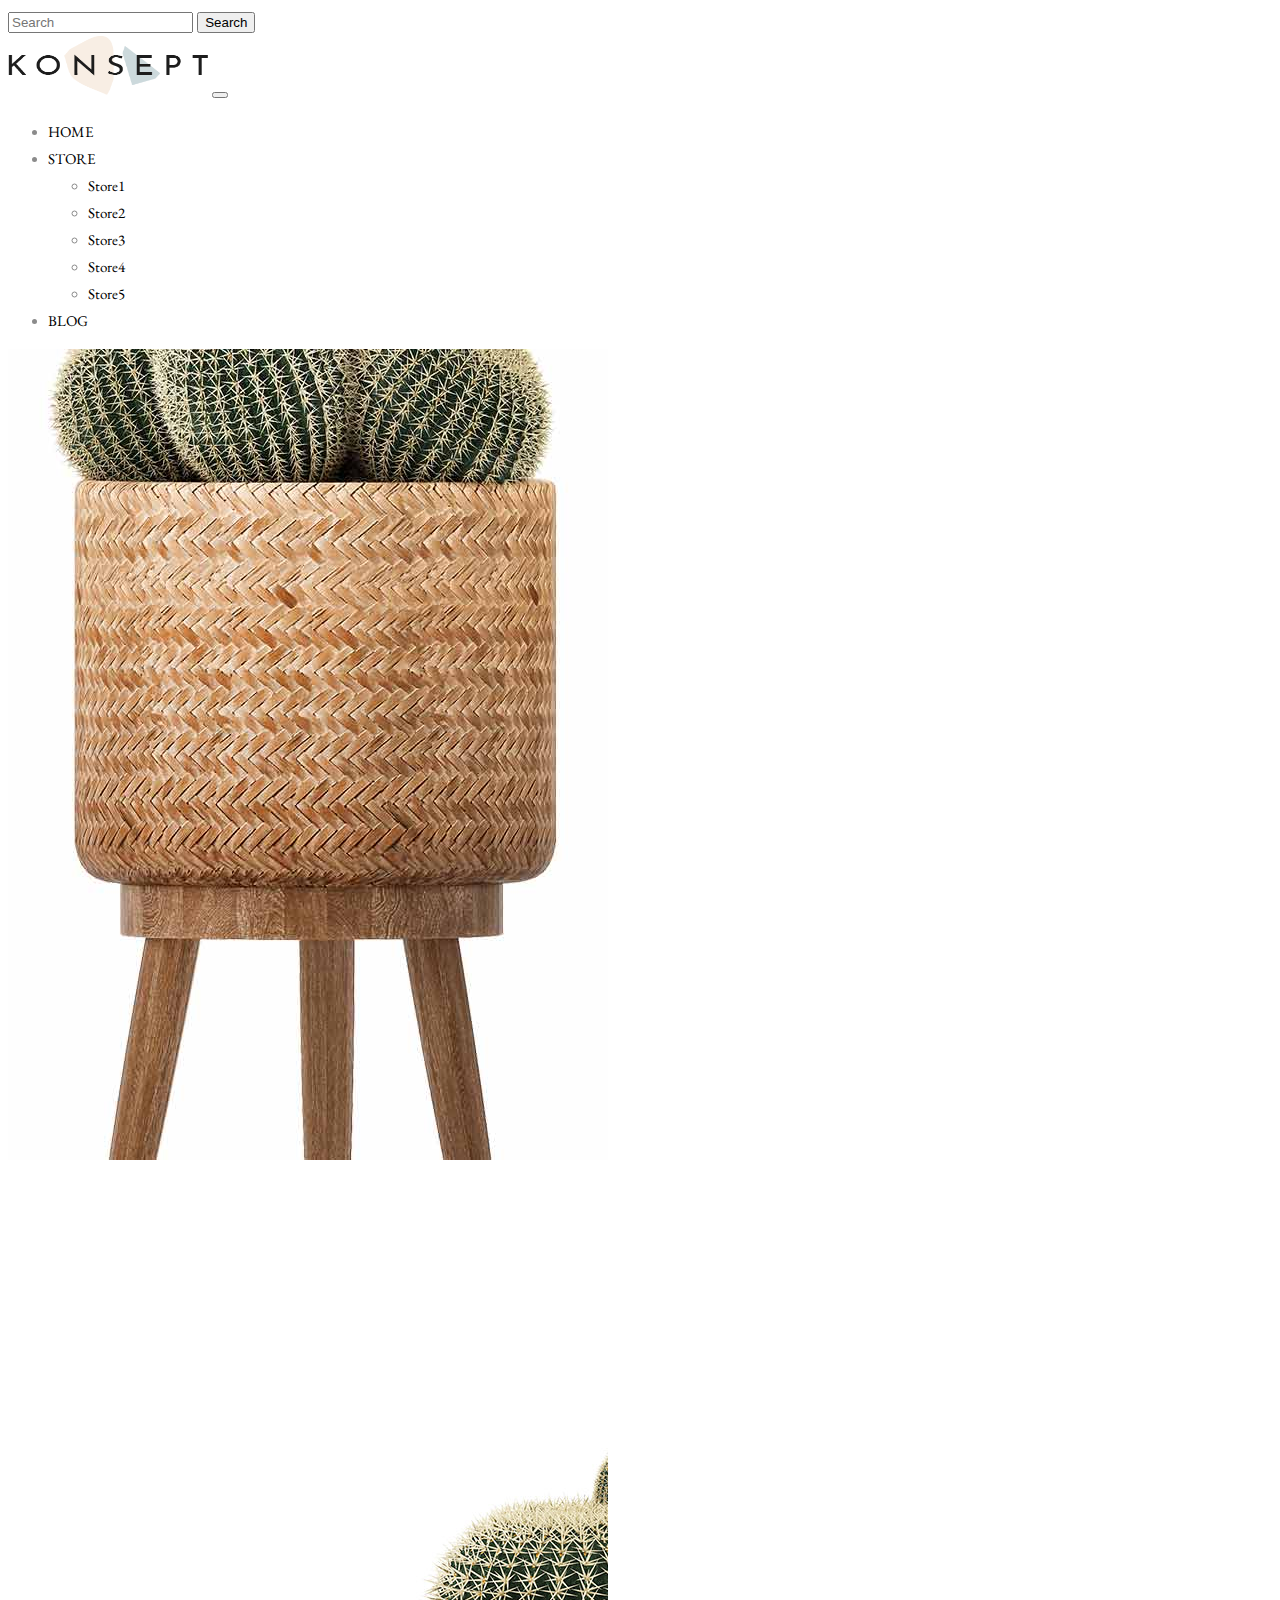
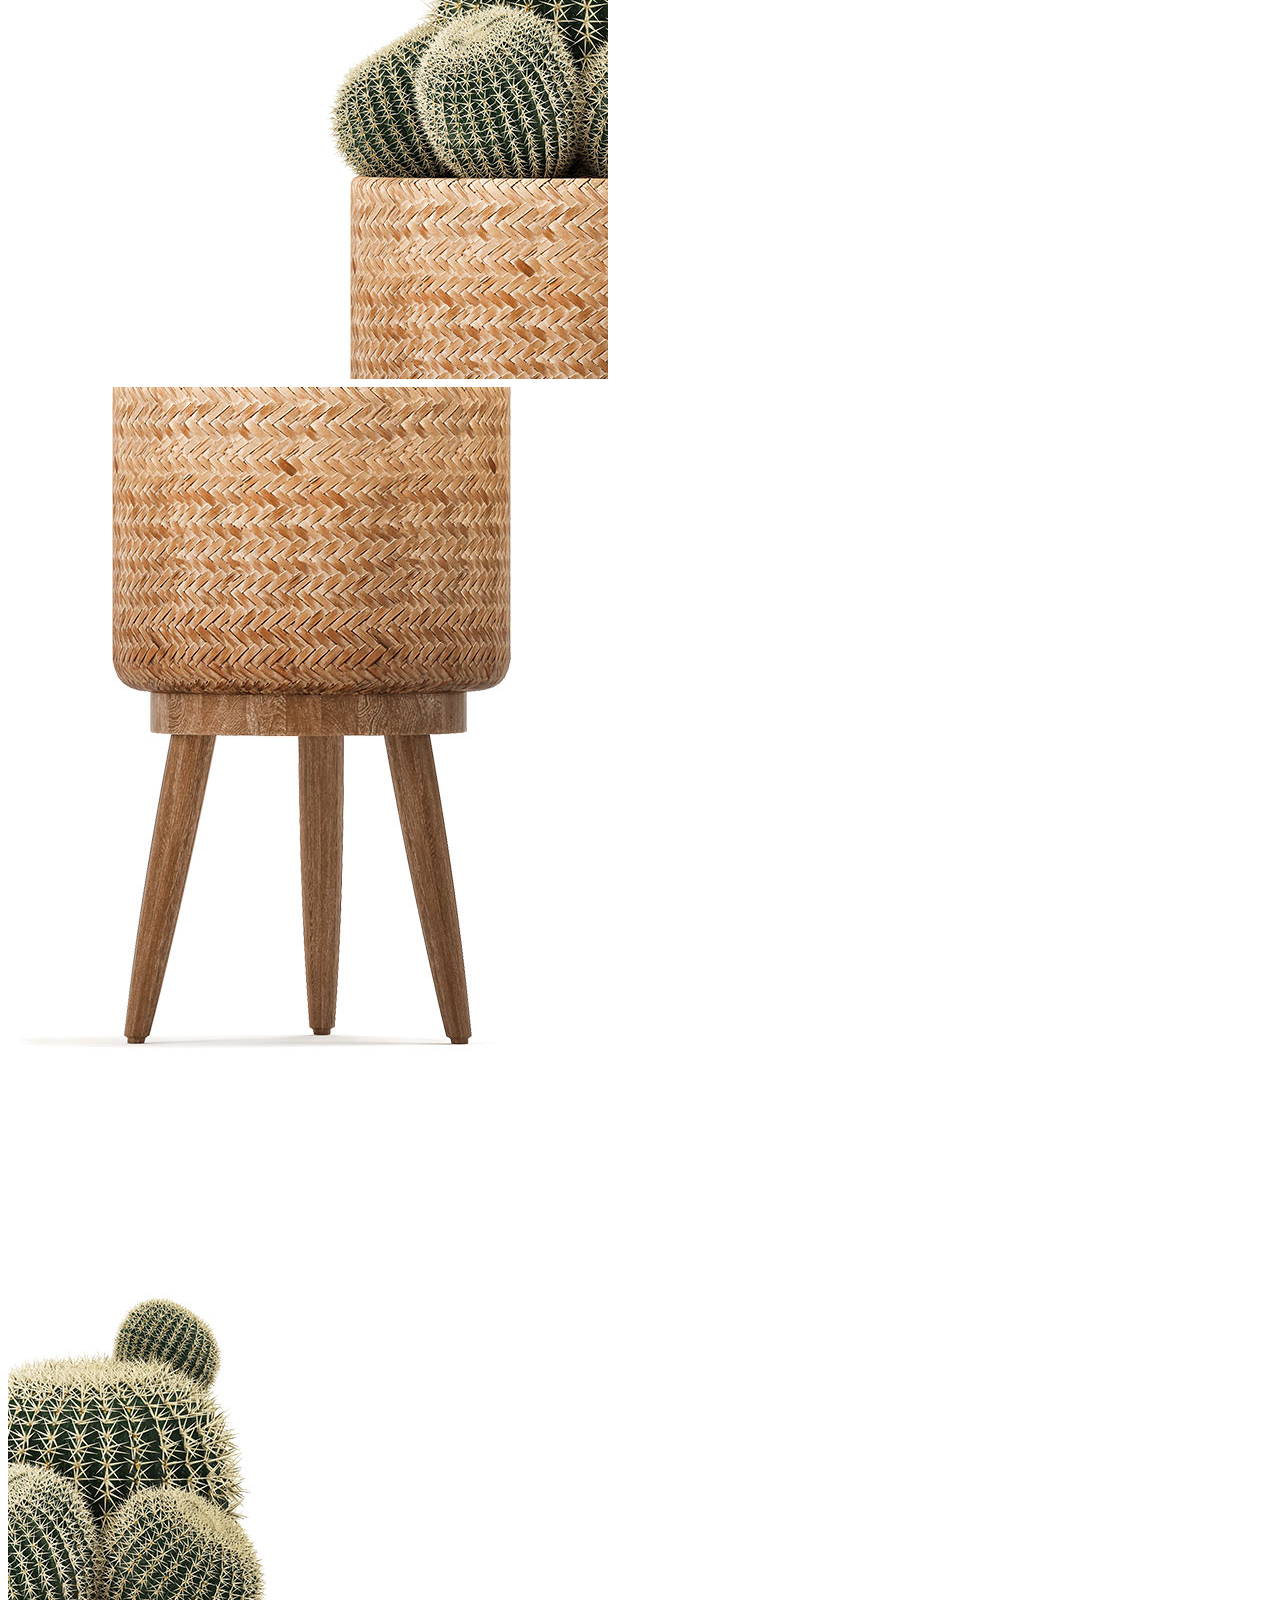
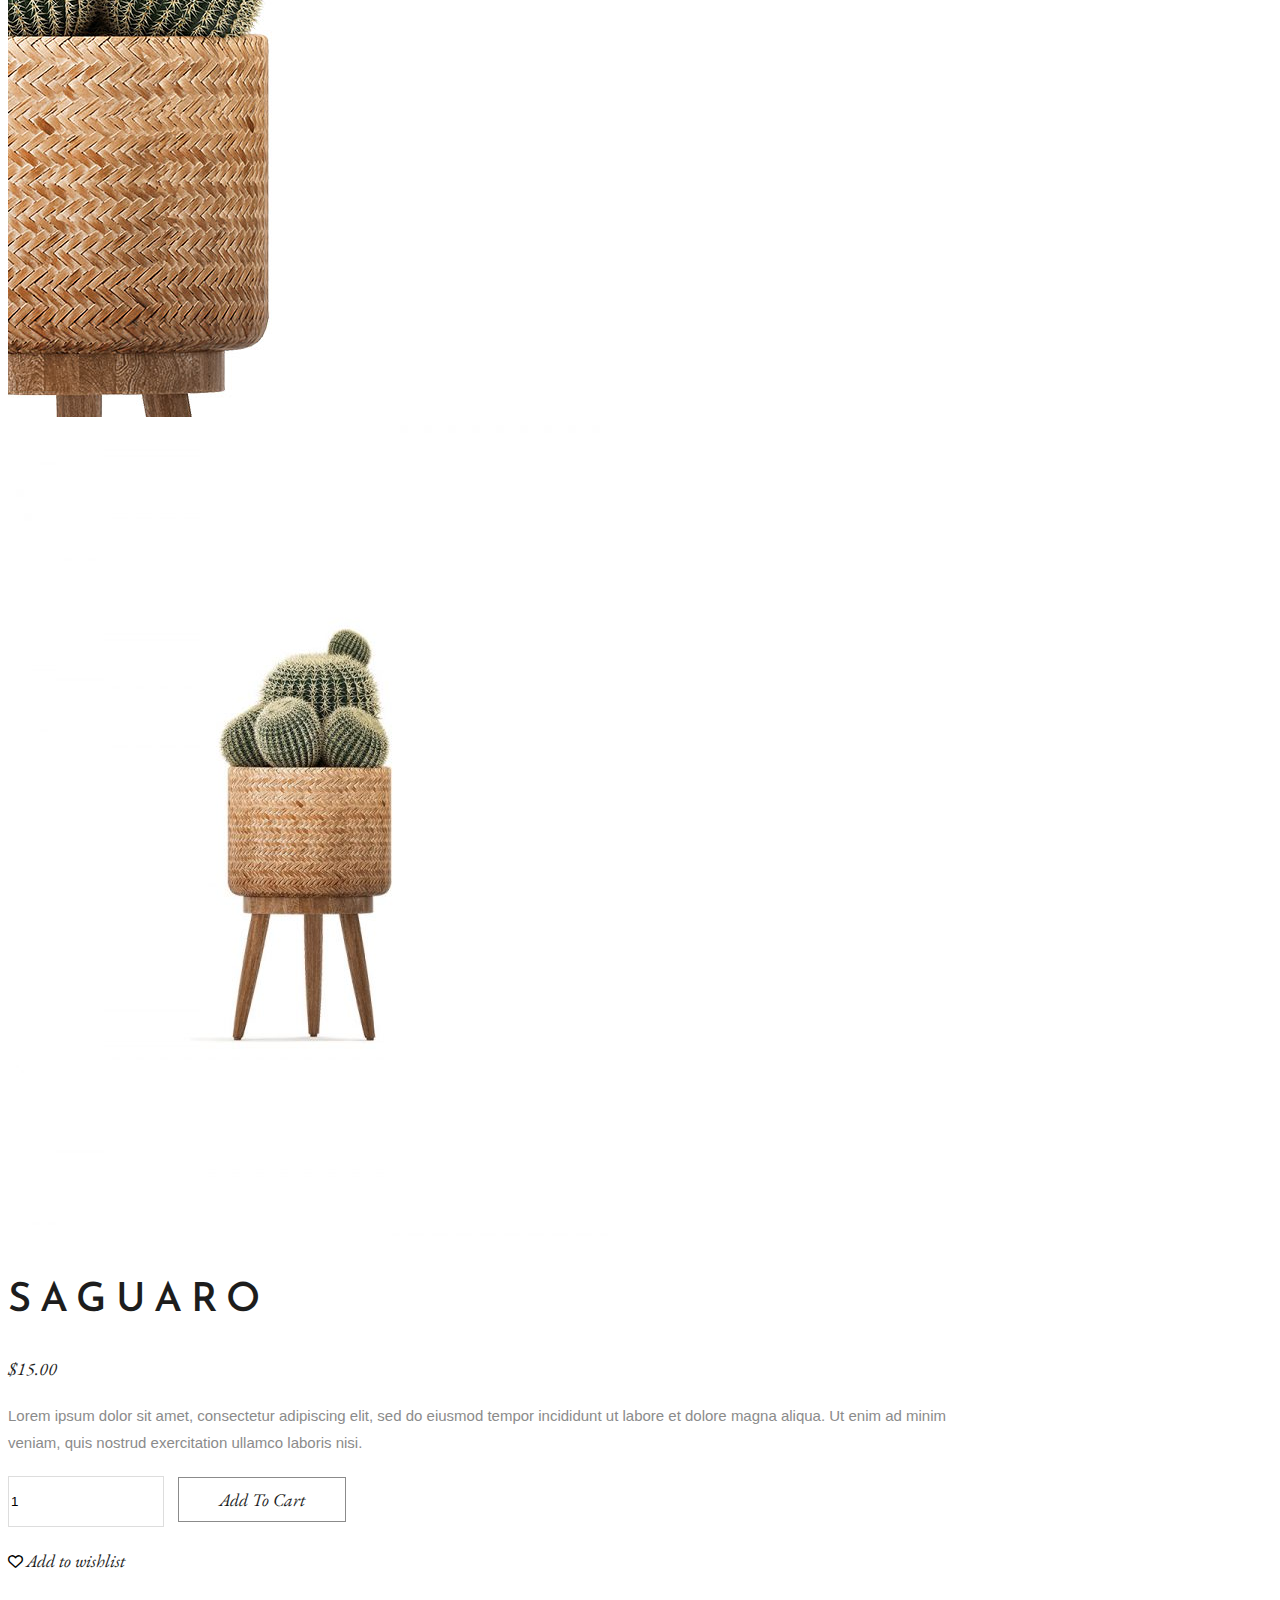
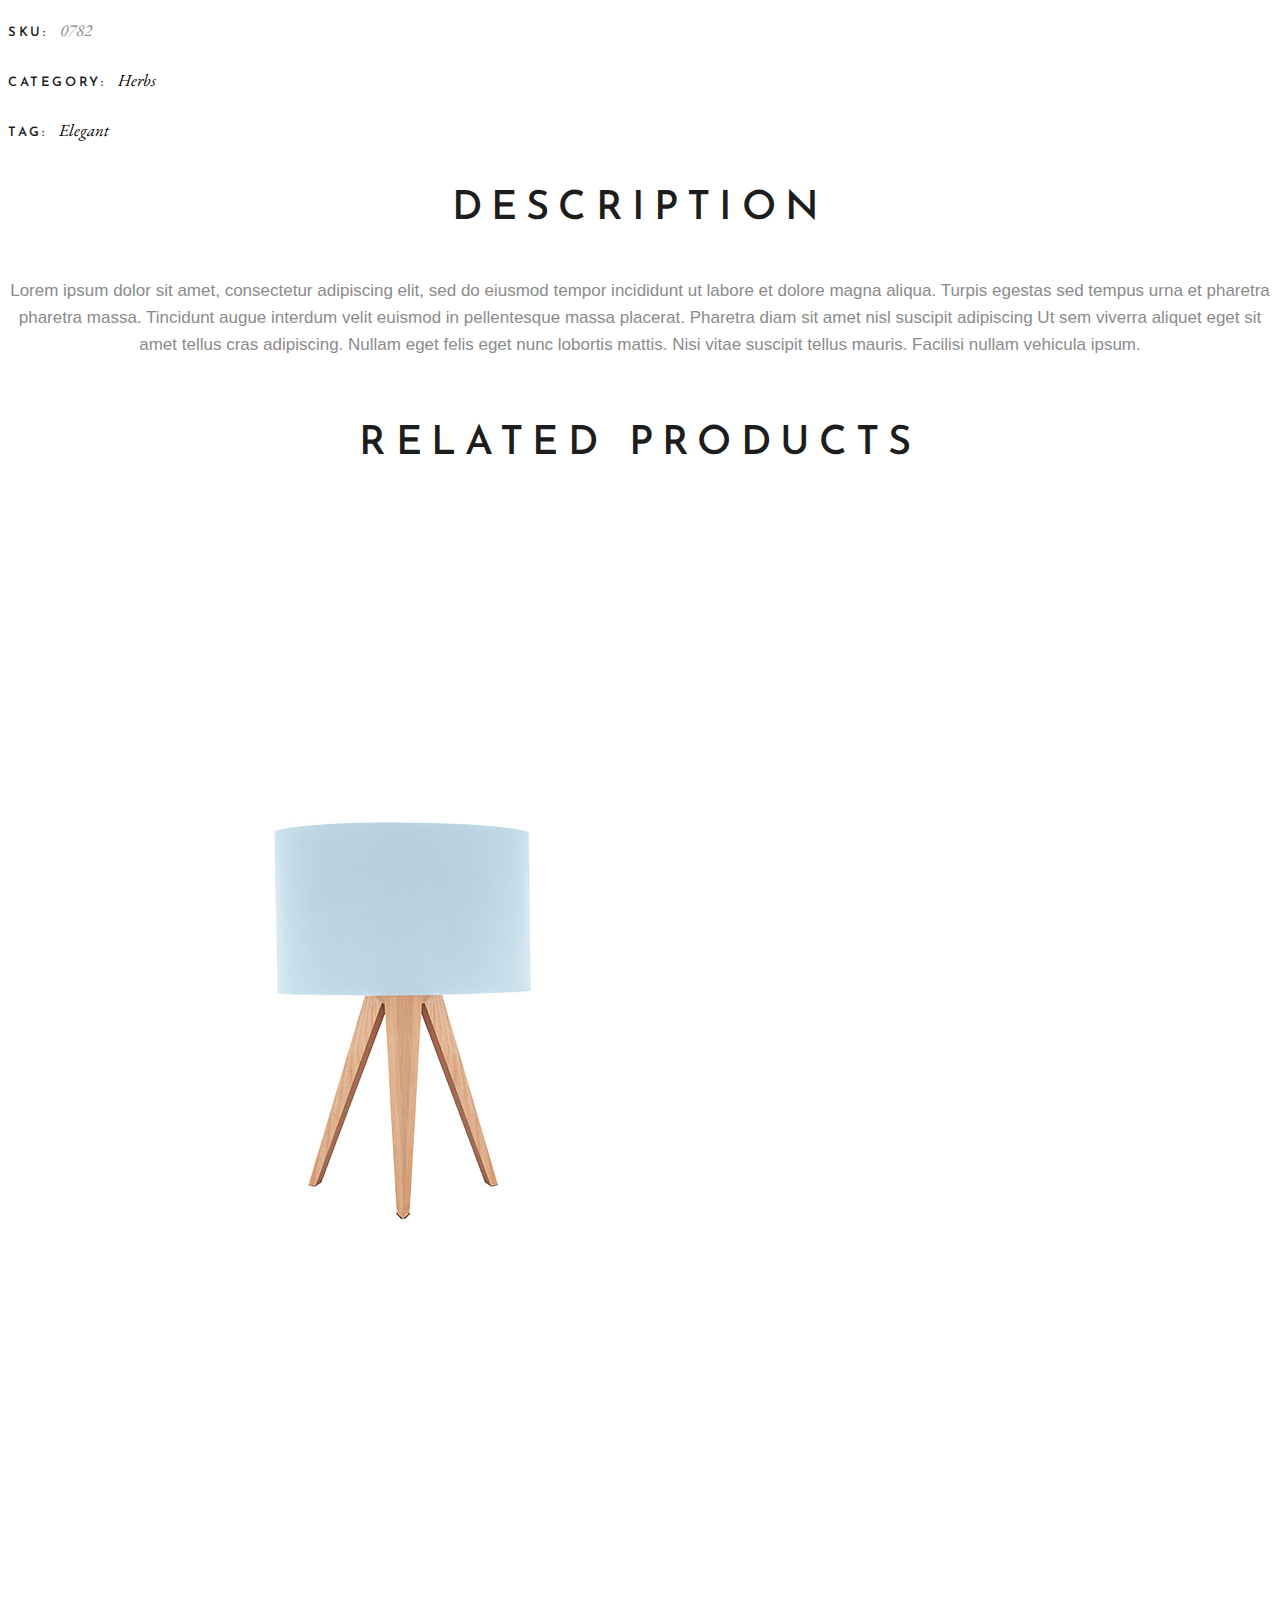
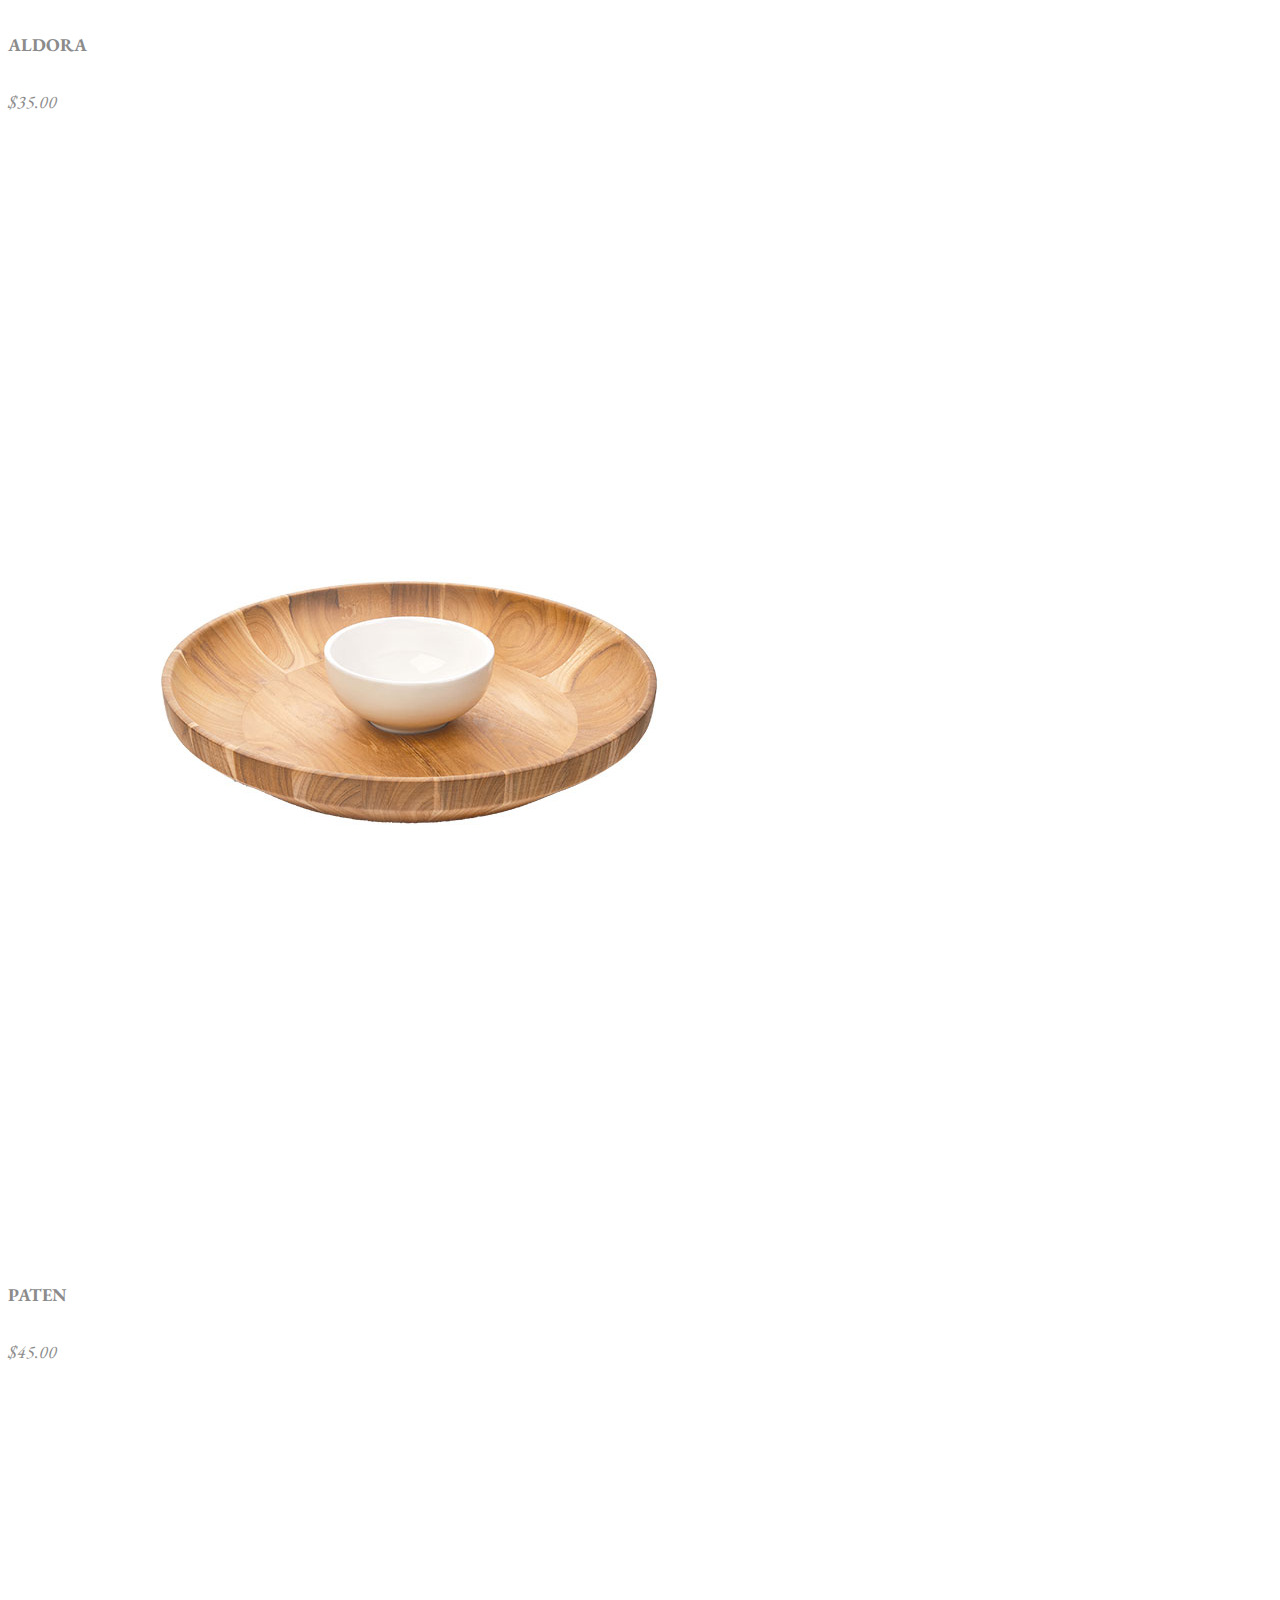
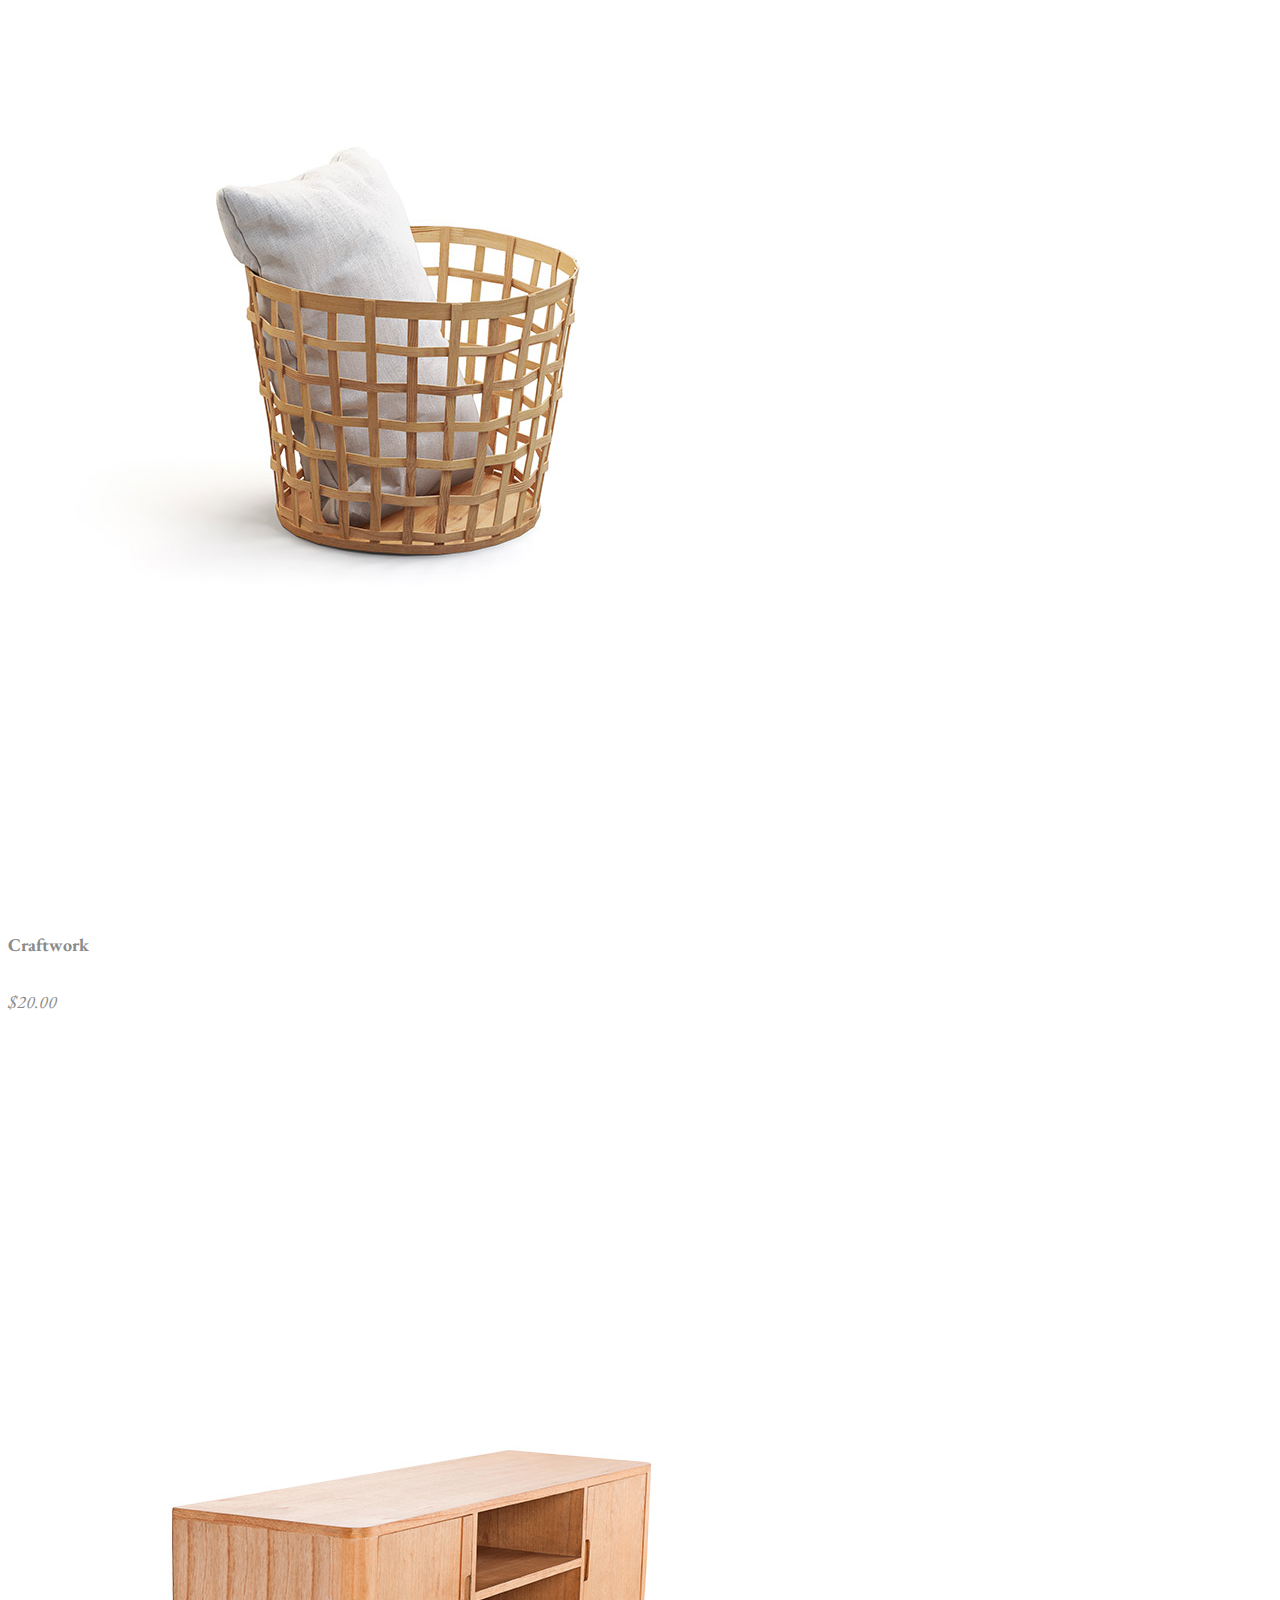
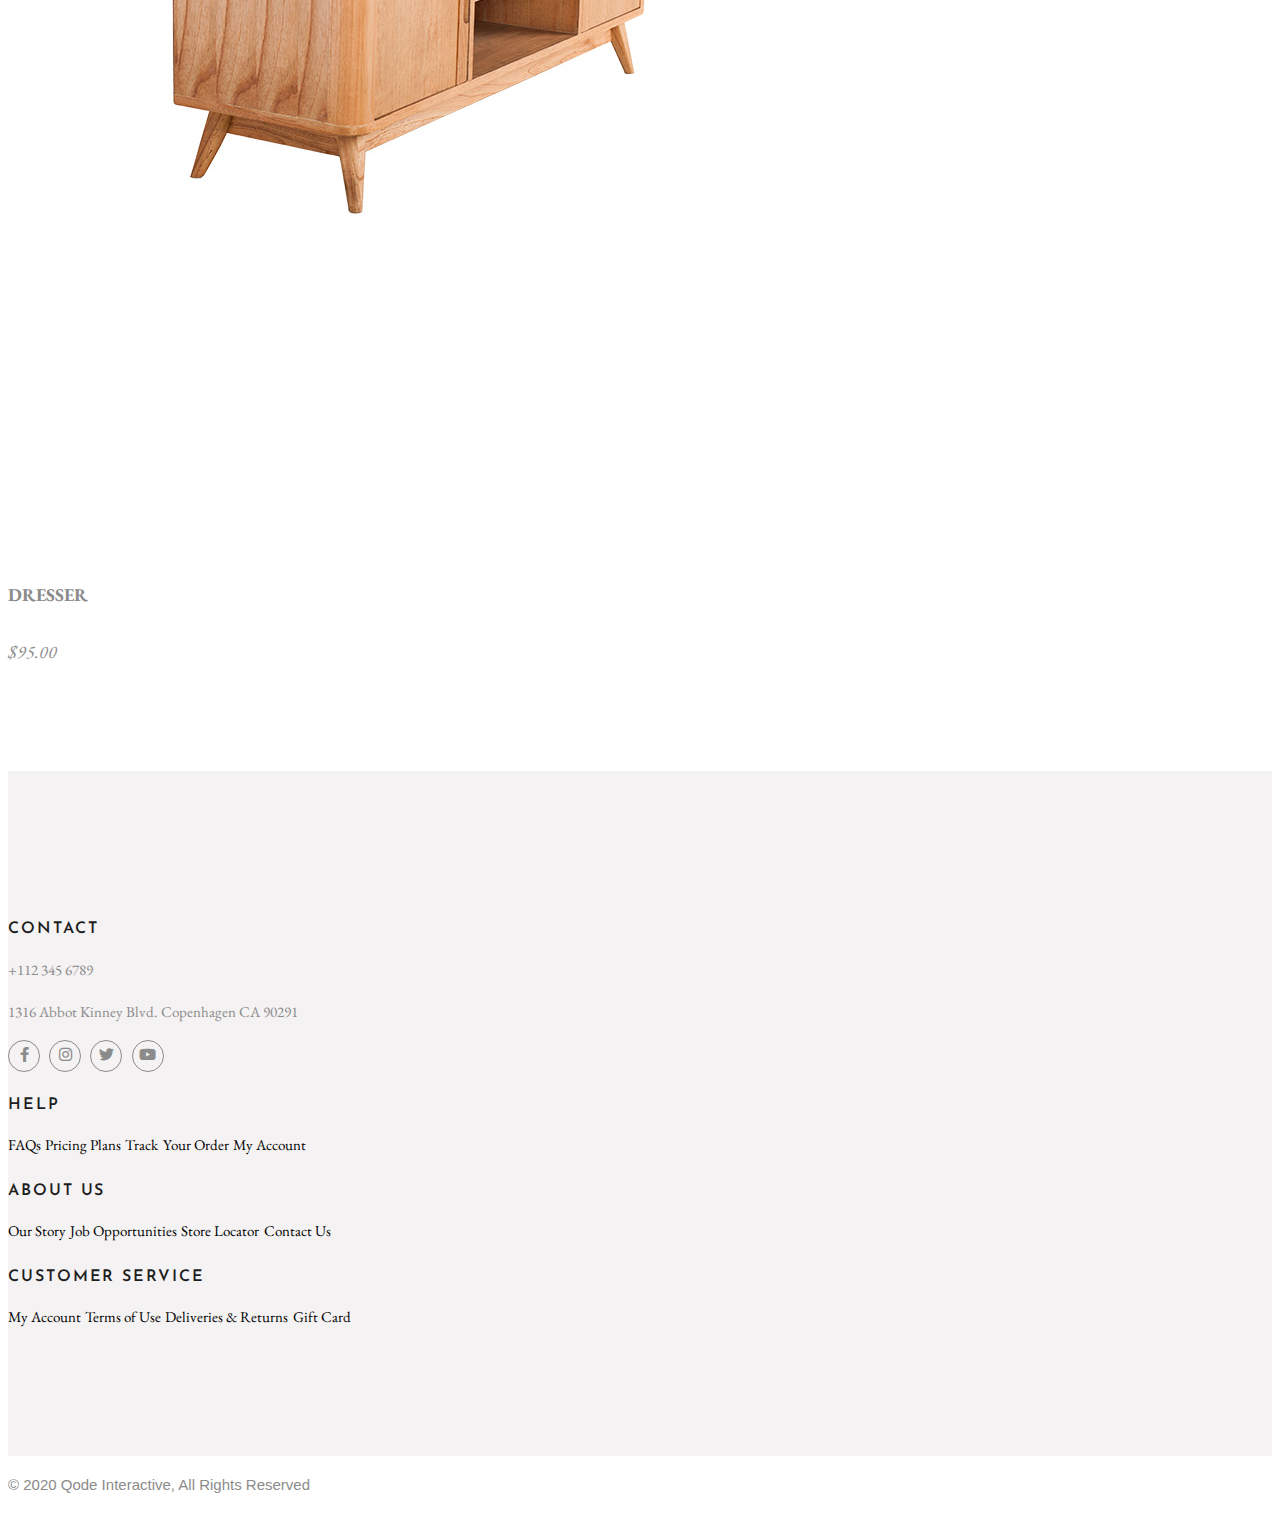
<file: store5.html>
<!DOCTYPE html>
<html lang="en">
<head>
    <meta charset="UTF-8">
    <meta http-equiv="X-UA-Compatible" content="IE=edge">
    <meta name="viewport" content="width=device-width, initial-scale=1.0">
    <title>Document</title>

    <link href="https://cdn.jsdelivr.net/npm/bootstrap@5.2.3/dist/css/bootstrap.min.css" rel="stylesheet" integrity="sha384-rbsA2VBKQhggwzxH7pPCaAqO46MgnOM80zW1RWuH61DGLwZJEdK2Kadq2F9CUG65" crossorigin="anonymous">
    <link rel="stylesheet" href="vendor/css/all.css">
    <link rel="stylesheet" href="assets/StoreStyle.css">

</head>
<body>

  <nav class="navbar navbar-expand-lg bg-light">
    <form class="d-flex" role="search">
      <input class="form-control me-2" type="search" placeholder="Search" aria-label="Search">
      <button class="btn btn-outline-success" type="submit">Search</button>
    </form>
    
    <div class="container-fluid">
      <a class="navbar-brand" href="#"><img width="200px" height="60px" src="./assets/img/logo_mainpng.png"></a>
      <button class="navbar-toggler" type="button" data-bs-toggle="collapse" data-bs-target="#navbarScroll" aria-controls="navbarScroll" aria-expanded="false" aria-label="Toggle navigation">
        <span class="navbar-toggler-icon"></span>
      </button>
      <div class="collapse navbar-collapse" id="navbarScroll">
        <ul class="navbar-nav ms-auto my-2 my-lg-0 navbar-nav-scroll" style="--bs-scroll-height: 100px;">
          <li class="nav-item">
            <a class="nav-link active" aria-current="page" href="#">HOME</a>
          </li>
          <li class="nav-item dropdown">
            <a class="nav-link dropdown-toggle" href="#" role="button" data-bs-toggle="dropdown" aria-expanded="false">
              STORE
            </a>
            <ul class="dropdown-menu">
              <li><a class="dropdown-item" href="./store1.html">Store1</a></li>
              <li><a class="dropdown-item" href="./store2.html">Store2</a></li>
              <li><a class="dropdown-item" href="./store3.html">Store3</a></li>
              <li><a class="dropdown-item" href="./store4.html">Store4</a></li>
              <li><a class="dropdown-item" href="./store5.html">Store5</a></li>
            </ul>
          </li>
          <li class="nav-item">
            <a class="nav-link active">BLOG</a>
          </li>
        </ul>

      </div>
    </div>
  </nav>

    <div class="container">
        <div class="d-flex flex-row">

          <div class="virt">
            <div>
              <img  class="img-fluid" src="assets/img/home5_26.jpg">
            </div>

            <div>
              <img class="img-fluid" src="assets/img/home5_24.jpg">
            </div>

            <div>
              <img class="img-fluid" src="assets/img/home5_25.jpg">
            </div>

            <div>
              <img class="img-fluid" src="assets/img/home5_23.jpg">
            </div>


          </div>

            <div class="image">
                <img class="img-fluid" src="assets/img/home5_22-600x812.jpg">
            </div>

            <div class="content">
                <h1>SAGUARO</h1>
                <p class="price">$15.00</p>
                <p id="cont">Lorem ipsum dolor sit amet, consectetur adipiscing elit, sed do eiusmod tempor incididunt ut labore et dolore magna aliqua. Ut enim ad minim veniam, quis nostrud exercitation ullamco laboris nisi.</p>
               
                <input id="add" type="number" value="1" step="1" max="4" width="50px">
               

                <button id="btn">Add To Cart</button>

                <div>
                    <a href="#"><i class="fa-regular fa-heart"></i>
                    <span class="wish">Add to wishlist</span></a>
                </div>

                <div class="product_meta">
                   <p> <span class="product">SKU:</span>
                    <span class="pro">0782</span>
                   </p>

                   <p> <span class="product">CATEGORY:</span>
                    <span class="pro"><a>Herbs</a></span>
                   </p>

                   <p> <span class="product">TAG:</span>
                    <span class="pro"><a>Elegant</a></span>
                   </p>

                    
                </div>
            </div>
        </div>

        <div class="disription">
            <h2>DESCRIPTION</h2>
            <p class="cent">Lorem ipsum dolor sit amet, consectetur adipiscing elit, sed do eiusmod tempor incididunt ut labore et dolore magna aliqua. Turpis egestas sed tempus urna et pharetra pharetra massa. Tincidunt augue interdum velit euismod in pellentesque massa placerat. Pharetra diam sit amet nisl suscipit adipiscing Ut sem viverra aliquet eget sit amet tellus cras adipiscing. Nullam eget felis eget nunc lobortis mattis.
                Nisi vitae suscipit tellus mauris.  Facilisi nullam vehicula ipsum.</p>
        </div>

        <div>
            <h2>RELATED PRODUCTS</h2>


            <div class="d-flex justify-content-between">
                <div class="card" style="width: 15rem;">
                    <img src="assets/img/slider_featured_70.jpg" class="card-img-top" alt="...">
                    <div class="card-body">
                      <h5 class="card-title">ALDORA</h5>
                      <p class="card-text">$35.00</p>
                      <a href="store2.html" class="btn btn-primary">Add To Cart</a>
                    </div>
                  </div>

                  <div class="card" style="width: 15rem;">
                    <img src="assets/img/slider_featured_4.jpg" class="card-img-top" alt="...">
                    <div class="card-body">
                      <h5 class="card-title">PATEN</h5>
                      <p class="card-text">$45.00</p>
                      <a href="store3.html" class="btn btn-primary">Add To Cart</a>
                    </div>
                  </div>

                  <div class="card" style="width: 15rem;">
                    <img src="assets/img/home5_6-1.jpg" class="card-img-top" alt="...">
                    <div class="card-body">
                      <h5 class="card-title">Craftwork</h5>
                      <p class="card-text">$20.00</p>
                      <a href="store1.html" class="btn btn-primary">Add To Cart</a>
                    </div>
                  </div>

                  <div class="card" style="width: 15rem;">
                    <img src="assets/img/home5_27.jpg" class="card-img-top" alt="...">
                    <div class="card-body">
                      <h5 class="card-title">DRESSER</h5>
                      <p class="card-text">$95.00</p>
                      <a href="store4.html" class="btn btn-primary">Add To Cart</a>
                    </div>
                  </div>
            </div>


        </div>
    </div>


    <footer>
      <div class="foot">
      <div class="container text-center">
        <div class="row row-cols-4">
          <div class="col cot">
            <h4>CONTACT</h4>
            <p><a href="tel:+1123456789" class="list-group-item list-group-item-action">+112 345 6789</a></p>
            <p><a class="list-group-item list-group-item-action" href="https://www.google.com/maps/search/1316+Abbot+Kinney+Blvd.+Copenhagen+CA+90291/@34.9860999,-100.5448383,4z?hl" target="_blank" rel="noopener noreferrer">1316 Abbot Kinney Blvd.</a>
            
            <a class="list-group-item list-group-item-action" href="https://www.google.com/maps/search/1316+Abbot+Kinney+Blvd.+Copenhagen+CA+90291/@34.9860999,-100.5448383,4z?hl" target="_blank" rel="noopener noreferrer">Copenhagen CA 90291</a>
            </p>

            <span class="icon"><i class="fab fa-facebook-f"></i></span>
            <span class="icon"><i class="fab fa-instagram"></i></span>
            <span class="icon"><i class="fab fa-twitter"></i></span>
            <span class="icon"><i class="fab fa-youtube"></i></span>

          </div>
          <div class="col">
            <h4>HELP</h4>
            <div class="help">
              <a href="#" class="list-group-item list-group-item-action">FAQs</a>
              <a href="#" class="list-group-item list-group-item-action">Pricing Plans</a>
              <a href="#" class="list-group-item list-group-item-action">Track</a>
              <a href="#" class="list-group-item list-group-item-action">Your Order</a>
              <a href="#" class="list-group-item list-group-item-action">My Account</a>
            </div>
          </div>
          <div class="col">
            <h4>About us</h4>
            <div class="help">
              <a href="#" class="list-group-item list-group-item-action">Our Story</a>
              <a href="#" class="list-group-item list-group-item-action">Job Opportunities</a>
              <a href="#" class="list-group-item list-group-item-action">Store Locator</a>
              <a href="#" class="list-group-item list-group-item-action">Contact Us</a>
             
            </div>
          </div>
          <div class="col">
            <h4>CUSTOMER SERVICE</h4>
            <div class="help">
              <a href="#" class="list-group-item list-group-item-action">My Account</a>
              <a href="#" class="list-group-item list-group-item-action">Terms of Use</a>
              <a href="#" class="list-group-item list-group-item-action">Deliveries & Returns</a>
              <a href="#" class="list-group-item list-group-item-action">Gift Card</a>
             
            </div>
          </div>
        </div>
      </div>
    </div>

      <div class="footend">
      <div class="container text-center">
        <div class="row">
          <div class="col">
            <p>© 2020 Qode Interactive, All Rights Reserved</p>
          </div>
        </div>
      </div>
      </div>
    </footer>
    

    <script src="https://cdn.jsdelivr.net/npm/bootstrap@5.2.3/dist/js/bootstrap.bundle.min.js" integrity="sha384-kenU1KFdBIe4zVF0s0G1M5b4hcpxyD9F7jL+jjXkk+Q2h455rYXK/7HAuoJl+0I4" crossorigin="anonymous"></script>

</body>
</html>
</file>
<file: assets/StoreStyle.css>
@import url('https://fonts.googleapis.com/css2?family=Josefin+Sans:wght@300;400;500;700&display=swap');
@import url('https://fonts.googleapis.com/css2?family=EB+Garamond:ital,wght@0,400;0,500;0,800;1,400;1,500&family=Josefin+Sans:wght@300;400;500;700&display=swap'); 

body{
    font-family: "EB Garamond";
    position: relative;
}



a{
    text-decoration: none;
    color: black;
    font-family: "EB Garamond";
}

body {
    font-family: "Open Sans",sans-serif;
    font-size: 15px;
    line-height: 1.8em;
    font-weight: 400;
    color: #8b8b8b;
}

h1,h2{

 font-family: "Josefin Sans",sans-serif;
    font-weight: 550;
    text-transform: uppercase;
    color: #1d1d1d;
    font-size: 40px;
    line-height: 1.33em;
    letter-spacing: .23em;
}

h2{
    text-align: center;
    margin-bottom: 40px;
}




#add{
    width: 150px;
    height: 47px;
 margin-right: 10px;

 border: 1px solid #ddd;

 margin-bottom: 20px;
}

#btn{

color: #8b8b8b;
padding: 10px 40px;
border: 1px solid black;

background-color: transparent;
    border: 1px solid #8b8b8b;
    font-family: "EB Garamond",serif;
    font-size: 18px;
    font-weight: 400;
    font-style: italic;
    color: #1d1d1d;
    text-transform: capitalize;
}


.content{
    width: 80%;
    margin-top: 30px;
}

.virt{
    width: 20%;

}

.price{
    font-family: "EB Garamond",serif;
    font-size: 18px;
    font-style: italic;
    color: #1D1D1D;
}

#cont{
    width: 94%;
    margin: 20px 0;
    line-height: 1.8em;
}

.product_meta{
    margin-top: 40px;
}

.pro{
    font-family: "EB Garamond",serif;
    font-size: 17px;
    font-weight: 400;
    font-style: italic;
    color: #8b8b8b;
   
}

.product{
    margin-right: 8px;
    font-family: "Josefin Sans",sans-serif;
    font-weight: 600;
    text-transform: uppercase;
    color: #1d1d1d;
    font-size: 13px;

    letter-spacing: .2em;
    line-height: 2.7em;
}

.wish{
    font-family: "EB Garamond",serif;
    font-weight: 400;
    font-style: italic;
    font-size: 18px;
    
    font-family: "EB Garamond",serif;
    font-weight: 400;
    font-style: italic;
    font-size: 18px;
    color: #1d1d1d;
}


.cent{
    
    text-align: center;
    font-size: 17px;
    margin-top: 20px;
    margin-bottom: 60px;

    
    
}

.btn-primary{
    
    font-family: "EB Garamond",serif;
    font-size: 18px;
    font-weight: 400;
    font-style: italic;
    color:white;
    text-transform: capitalize;
}

.card-text{
    font-family: "EB Garamond",serif;
    font-style: italic;
    font-size: 18px;
}

.card-title{
    font-family: "EB Garamond",serif;
    
    font-size: 18px;
}

.foot{
    padding: 124px 0 126px;
    background-color: #f4f2f2;
    background-position: center;
    background-repeat: no-repeat;
    background-size: cover;
    border-top: 0 solid #ddd;
    margin-top: 60px;
}

h4{
    margin-bottom: 14px;
    color: #1d1d1d;
    font-family: "Josefin Sans",sans-serif;
    font-weight: 600;
    text-transform: uppercase;
    font-size: 16px;
    line-height: 1.5em;
    letter-spacing: .12em;
    text-align: left;
}

.cot,.help{
    text-align: left;
    color: #8b8b8b;
}

.cot p a{
    color: #8b8b8b;
}


.list-group-item-action:hover{

   color: #aeaeae;;
}

.icon{
    border: 1px solid #8b8b8b;
   
    width: 30px;
    height: 30px;
    border-radius: 100%;
   
    display: inline-block;
    text-align: center;
    margin-right: 5px;
}

.icon:hover{
    color: black;
}

.footend{
    margin-top: 10px;
    background-color: white;
   
}
</file>
